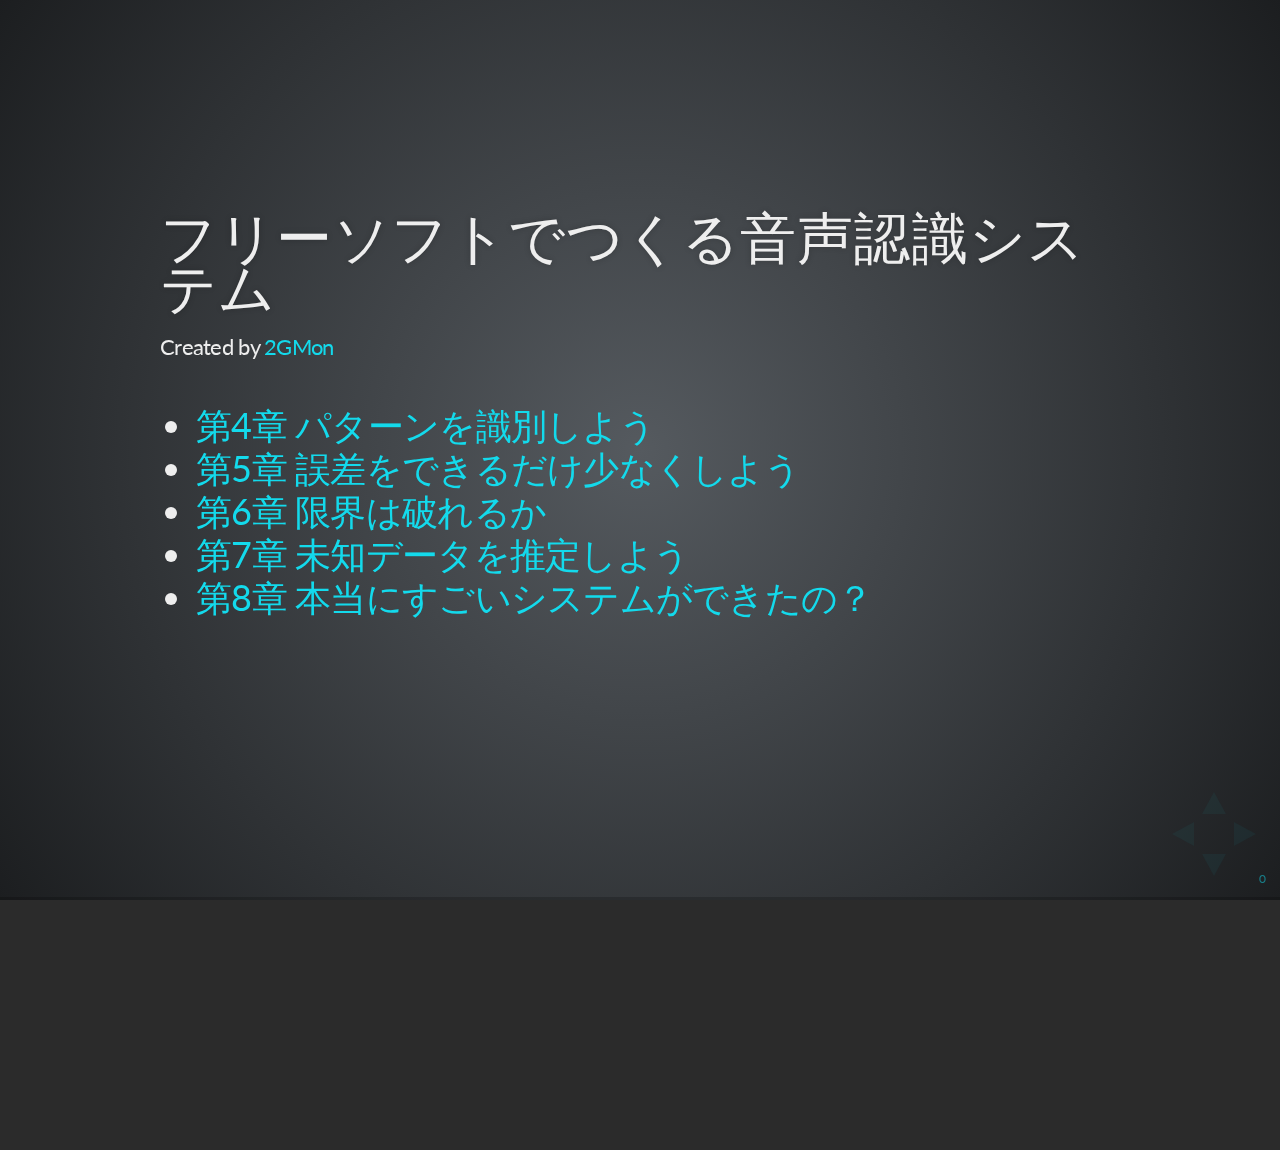
<file: index.html>
<!-- vim: foldmethod=marker
-->
<!doctype html>
<html lang="en">

	<head>
		<meta charset="utf-8">

		<title>reveal.js - The HTML Presentation Framework</title>

		<meta name="description" content="フリーソフトでつくる音声認識システム 4章">
		<meta name="author" content="2GMon">

		<meta name="apple-mobile-web-app-capable" content="yes" />
		<meta name="apple-mobile-web-app-status-bar-style" content="black-translucent" />

		<meta name="viewport" content="width=device-width, initial-scale=1.0, maximum-scale=1.0, user-scalable=no">

		<link rel="stylesheet" href="css/reveal.min.css">
		<link rel="stylesheet" href="css/theme/default.css" id="theme">
		<link rel="stylesheet" href="css/2gmon.css">

		<!-- For syntax highlighting -->
		<link rel="stylesheet" href="lib/css/zenburn.css">

		<!-- If the query includes 'print-pdf', include the PDF print sheet -->
		<script>
			if( window.location.search.match( /print-pdf/gi ) ) {
				var link = document.createElement( 'link' );
				link.rel = 'stylesheet';
				link.type = 'text/css';
				link.href = 'css/print/pdf.css';
				document.getElementsByTagName( 'head' )[0].appendChild( link );
			}
		</script>

		<!--[if lt IE 9]>
		<script src="lib/js/html5shiv.js"></script>
		<![endif]-->
	</head>

	<body>

		<div class="reveal">

			<!-- Any section element inside of this container is displayed as a slide -->
			<div class="slides">
                <section>
                    <h3>フリーソフトでつくる音声認識システム</h3>
                    <p>
                    <small>Created by <a href="https://twitter.com/2GMon">2GMon</a></small>
                    </p>
                    <ul>
                        <li><a href="04/index.html">第4章 パターンを識別しよう</a></li>
                        <li><a href="05/index.html">第5章 誤差をできるだけ少なくしよう</a></li>
                        <li><a href="06/index.html">第6章 限界は破れるか</a></li>
                        <li><a href="07/index.html">第7章 未知データを推定しよう</a></li>
                        <li><a href="08/index.html">第8章 本当にすごいシステムができたの？</a></li>
                    </ul>
                </section>
			</div>

		</div>

		<script src="lib/js/head.min.js"></script>
		<script src="js/reveal.min.js"></script>

		<script>

			// Full list of configuration options available here:
			// https://github.com/hakimel/reveal.js#configuration
			Reveal.initialize({
				controls: true,
				progress: true,
				history: true,
				center: true,
				slideNumber: true,

				theme: Reveal.getQueryHash().theme, // available themes are in /css/theme
				transition: Reveal.getQueryHash().transition || 'default', // default/cube/page/concave/zoom/linear/fade/none

				// Parallax scrolling
				// parallaxBackgroundImage: 'https://s3.amazonaws.com/hakim-static/reveal-js/reveal-parallax-1.jpg',
				// parallaxBackgroundSize: '2100px 900px',

				// Optional libraries used to extend on reveal.js
				dependencies: [
					{ src: 'lib/js/classList.js', condition: function() { return !document.body.classList; } },
					{ src: 'plugin/markdown/marked.js', condition: function() { return !!document.querySelector( '[data-markdown]' ); } },
					{ src: 'plugin/markdown/markdown.js', condition: function() { return !!document.querySelector( '[data-markdown]' ); } },
					{ src: 'plugin/highlight/highlight.js', async: true, callback: function() { hljs.initHighlightingOnLoad(); } },
					{ src: 'plugin/zoom-js/zoom.js', async: true, condition: function() { return !!document.body.classList; } },
					{ src: 'plugin/notes/notes.js', async: true, condition: function() { return !!document.body.classList; } },
					{ src: 'plugin/math/math.js', async: true },
					{ src: 'http://cdn.mathjax.org/mathjax/latest/MathJax.js?config=TeX-AMS_HTML', async: true }
				]
			});
			Reveal.addEventListener( 'slidechanged', function( event ) {
				MathJax.Hub.Rerender(event.currentSlide);
				// if (event.indexh == 4 && event.indexv == 5) {
				// 	// Reveal.configure({ center: false });
				// } else {
				// 	Reveal.configure({ center: true });
				// }
			} );
		</script>

	</body>
</html>
</file>
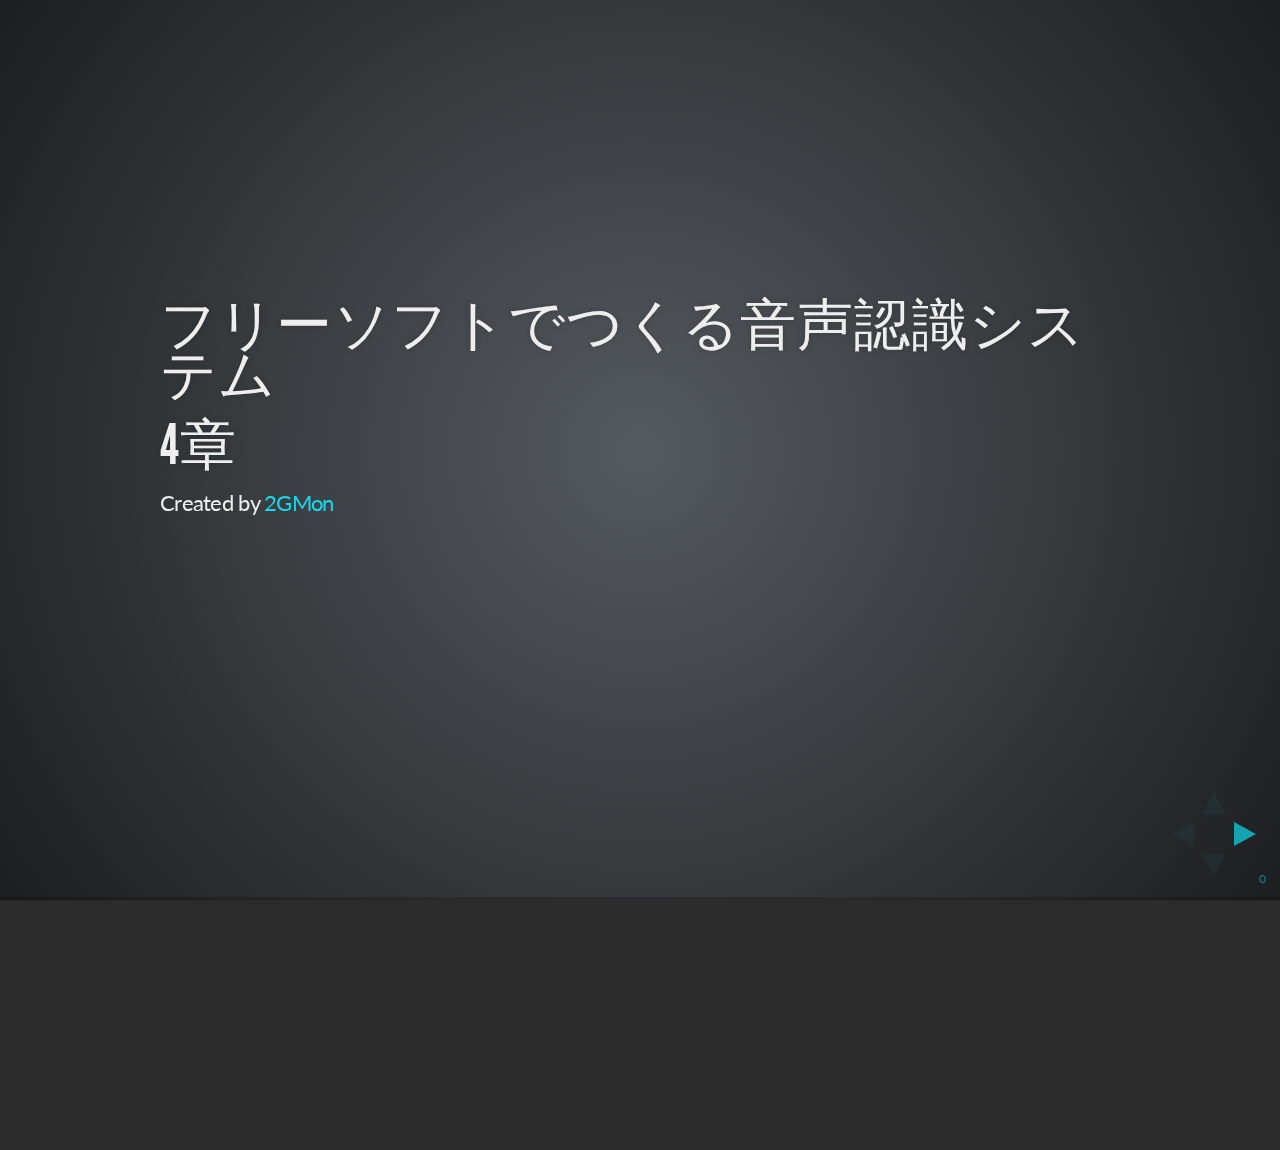
<file: 04/index.html>
<!-- vim: foldmethod=marker
-->
<!doctype html>
<html lang="en">

	<head>
		<meta charset="utf-8">

		<title>reveal.js - The HTML Presentation Framework</title>

		<meta name="description" content="フリーソフトでつくる音声認識システム 4章">
		<meta name="author" content="2GMon">

		<meta name="apple-mobile-web-app-capable" content="yes" />
		<meta name="apple-mobile-web-app-status-bar-style" content="black-translucent" />

		<meta name="viewport" content="width=device-width, initial-scale=1.0, maximum-scale=1.0, user-scalable=no">

		<link rel="stylesheet" href="../css/reveal.min.css">
		<link rel="stylesheet" href="../css/theme/default.css" id="theme">
		<link rel="stylesheet" href="../css/2gmon.css">

		<!-- For syntax highlighting -->
		<link rel="stylesheet" href="../lib/css/zenburn.css">

		<!-- If the query includes 'print-pdf', include the PDF print sheet -->
		<script>
			if( window.location.search.match( /print-pdf/gi ) ) {
				var link = document.createElement( 'link' );
				link.rel = 'stylesheet';
				link.type = 'text/css';
				link.href = '../css/print/pdf.css';
				document.getElementsByTagName( 'head' )[0].appendChild( link );
			}
		</script>

		<!--[if lt IE 9]>
		<script src="../lib/js/html5shiv.js"></script>
		<![endif]-->
	</head>

	<body>

		<div class="reveal">

			<!-- Any section element inside of this container is displayed as a slide -->
			<div class="slides">
                <section>
                    <h3>フリーソフトでつくる音声認識システム</h3>
                    <h3>4章</h3>
                    <p>
                    <small>Created by <a href="https://twitter.com/2GMon">2GMon</a></small>
                    </p>
                </section>

                <!-- 4.1 -->
                <section>
                    <h3>話の流れ</h3>

                    <ul class="left">
                        <li>NN法の定式化</li>
                        <li>NN法で用いるプロトタイプの決定法</li>
                        <li>NN法の決定境界の求め方</li>
                        <li>線形分離できない場合の対応法</li>
                    </ul>
                </section>

                <!-- 4.1.1 -->
                <section>
                    <section>
                        <h2>NN法の定式化</h2>
                    </section>

                    <section>
                        <h3>NN法とは</h3>
                        <ol class="left">
                            <li>各クラスにプロトタイプベクトルを用意する</li>
                            <li>入力ベクトルとプロトタイプの距離を測る</li>
                            <li>最も近いプロトタイプの属するクラスを認識結果とする</li>
                        </ol>
                    </section>

                    <section>
                        <h3>距離</h3>
                        <ul>
                            <li>クラス $\omega_1, \cdots, \omega_c$</li>
                            <li>クラス $\omega_i$ のプロトタイプベクトル ${\bf p}_i = (p_{i1}, p_{i2}, \cdots, p_{id})$</li>
                            <li>入力ベクトル ${\bf x} = (x_1, x_2, \cdots, x_d)^T$</li>
                        </ul>
                        <br /><br />
                        <p>とした場合に</p>
                        <p class="fragment" style="font-size: 90%;">$$ D({\bf x}, {\bf p_i}) = \sqrt{\mathstrut (x_1 - p_{i1})^2 + (x_2 - p_{i2}) + \cdots + (x_d - p_{id})^2} $$</p>
                        <p class="fragment">この単純なユークリッド距離を利用するのは問題があるが、今回はこのままにする。問題については7章で詳しく述べられる</p>
                    </section>

                    <section>
                        <h3>最小距離</h3>
                        <ul>
                            <li>距離の最小値 <span style="font-size: 80%;">$\min D({\bf x}, {\bf p}_i) \;\; (i = 1, \cdots , c)$</span></li>
                            <li>距離が最小のプロトタイプ <span style="font-size: 80%;">$\text{argmin}_i \: D({\bf x}, {\bf p}_i) \;\;(i = 1, \cdots , c)$</span></li>
                        </ul>
                        <br /><br />
                        <p>これでNN法の定式化ができた</p>
                    </section>

                    <!-- 4.1.2 -->
                    <section>
                        <h3>プロトタイプと決定境界の関係</h3>
                        <p>NN法を定式化したもの
                        <span style="font-size: 80%;">$\text{argmin}_i \: D({\bf x}, {\bf p}_i) \;\;(i = 1, \cdots , c)$</span>
                        は何をしているのかを考える</p>
                        <p>以下では単純のため、2クラスの識別問題を考えることにする。
                        さらに、図で説明しやすくするために特徴ベクトルを2次元とする</p>
                    </section>

                    <section>
                        <p>NN法とは、ある特徴ベクトル${\bf x}$が入力された時に、${\bf x}$がクラス$\omega_1$のプロトタイプ${\bf p}_1$に近いのか、
                        クラス$\omega_2$のプロトタイプ${\bf p}_2$に近いのかを求める問題</p>
                        <p class="fragment">つまり、${\bf p}_1, {\bf p}_2$から等距離にある領域を求め、
                        ${\bf x}$がその領域のどちら側に入っているかを調べることと同じ</p>
                    </section>

                    <section>
                        <p>${\bf p}_1, {\bf p}_2$から等距離にある領域は${\bf p}_1, {\bf p}_2$を結ぶ直線の垂直二等分線である</p>
                        <p>そして、この直線のことを<span style="color: red;">決定境界</span>や
                        <span style="color: red;">識別面</span>などと呼ぶ</p>
                        <div>
                        <!-- {{{ 決定境界.svg -->
                        <svg width="480" height="480" xmlns="http://www.w3.org/2000/svg" xmlns:svg="http://www.w3.org/2000/svg" style="margin-top: -50px;">
                            <!-- Created with SVG-edit - http://svg-edit.googlecode.com/ -->

                            <g>
                            <title>Layer 1</title>
                            <rect id="svg_1" height="373" width="392" y="69" x="60" stroke-width="5" stroke="#ffffff" fill="#ffffff"/>
                            <line id="svg_2" y2="402.69586" x2="101" y1="102" x1="101" stroke-linecap="null" stroke-linejoin="null" stroke-dasharray="null" stroke-width="5" stroke="#000000" fill="none"/>
                            <line id="svg_3" y2="402" x2="98.86592" y1="402" x1="401" stroke-linecap="null" stroke-linejoin="null" stroke-dasharray="null" stroke-width="5" stroke="#000000" fill="none"/>
                            <circle opacity="0.65" id="svg_4" r="60.51953" cy="166.5" cx="182.50001" stroke-linecap="null" stroke-linejoin="null" stroke-dasharray="2,2" stroke-width="2" stroke="#000000" fill="#a8a4a4"/>
                            <circle id="svg_6" opacity="0.65" r="60.51953" cy="299" cx="342.50001" stroke-linecap="null" stroke-linejoin="null" stroke-dasharray="2,2" stroke-width="2" stroke="#000000" fill="#a8a4a4"/>
                            <circle id="svg_7" r="2.82813" cy="165" cx="183" opacity="0.65" stroke-linecap="null" stroke-linejoin="null" stroke-width="2" stroke="#000000" fill="#000000"/>
                            <circle id="svg_8" r="2.82813" cy="297" cx="341.5" opacity="0.65" stroke-linecap="null" stroke-linejoin="null" stroke-width="2" stroke="#000000" fill="#000000"/>
                            <text id="svg_10" transform="matrix(0.384615, 0, 0, 0.769231, 101.538, 12.9231)" xml:space="preserve" text-anchor="middle" font-family="serif" font-size="24" y="405.16614" x="694.10185" stroke-linecap="null" stroke-linejoin="null" stroke-width="0" stroke="#000000" fill="#000000">${\bf p}_1$</text>
                            <line id="svg_11" y2="297" x2="341" y1="166" x1="184" opacity="0.65" stroke-linecap="null" stroke-linejoin="null" stroke-dasharray="5,5" stroke="#000000" fill="none"/>
                            <line id="svg_12" y2="100" x2="369.00001" y1="358.00001" x1="151" opacity="0.65" stroke-linecap="null" stroke-linejoin="null" stroke-width="3" stroke="#000000" fill="none"/>
                            <line id="svg_14" y2="231" x2="282" y1="220" x1="270" opacity="0.65" stroke-linecap="null" stroke-linejoin="null" stroke-width="3" stroke="#000000" fill="none"/>
                            <line id="svg_15" y2="240" x2="271" y1="228" x1="281" opacity="0.65" stroke-linecap="null" stroke-linejoin="null" stroke-width="3" stroke="#000000" fill="none"/>
                            <text transform="matrix(0.71875, 0, 0, 0.833333, 90.2812, 22.3333)" xml:space="preserve" text-anchor="middle" font-family="serif" font-size="24" id="svg_17" y="137" x="417.69565" stroke-linecap="null" stroke-linejoin="null" stroke-dasharray="null" stroke-width="0" stroke="#000000" fill="#000000">決定境界</text>
                            <text xml:space="preserve" text-anchor="middle" font-family="serif" font-size="24" id="svg_18" y="36" x="217" opacity="0.65" stroke-linecap="null" stroke-linejoin="null" stroke-dasharray="null" stroke-width="0" stroke="#000000" fill="#000000"/>
                            </g>
                            <foreignObject x="150" y="130" width="50" height="50">
                            <span style="font-size: 60%; color: black;">${\bf p}_1$</span>
                            </foreignObject>
                            <foreignObject x="350" y="270" width="50" height="50">
                            <span style="font-size: 60%; color: black;">${\bf p}_2$</span>
                            </foreignObject>
                        </svg>
                        <!-- }}} -->
                        </div>
                        <p class="fragment">プロトタイプが決まると特徴空間が決定境界で分割される</p>
                    </section>
                </section>

                <!-- 4.2 -->
                <section>
                    <section>
                        <h3>プロトタイプの決め方</h3>
                    </section>

                    <section>
                        <p>ここまでで、プロトタイプを決めればNN法で識別できることがわかった</p>
                        <div class="fragment">
                            <p>プロトタイプは手本となるベクトルなので、データの重心をプロトタイプとする</p>
                        <!-- {{{ 重心をプロトタイプにしてうまくいく例.svg -->
                        <svg width="480" height="480" xmlns="http://www.w3.org/2000/svg" xmlns:svg="http://www.w3.org/2000/svg" style="margin-top: -50px;">
                            <!-- Created with SVG-edit - http://svg-edit.googlecode.com/ -->

                            <g>
                            <title>Layer 1</title>
                            <rect id="svg_1" height="373" width="392" y="61" x="57" stroke-width="5" stroke="#ffffff" fill="#ffffff"/>
                            <line id="svg_2" y2="402.69586" x2="101" y1="102" x1="101" stroke-linecap="null" stroke-linejoin="null" stroke-dasharray="null" stroke-width="5" stroke="#000000" fill="none"/>
                            <line id="svg_3" y2="402" x2="98.86592" y1="402" x1="401" stroke-linecap="null" stroke-linejoin="null" stroke-dasharray="null" stroke-width="5" stroke="#000000" fill="none"/>
                            <text transform="matrix(0.71875, 0, 0, 0.833333, 90.2812, 22.3333)" xml:space="preserve" text-anchor="middle" font-family="serif" font-size="24" id="svg_17" y="137" x="417.69565" stroke-linecap="null" stroke-linejoin="null" stroke-dasharray="null" stroke-width="0" stroke="#000000" fill="#000000">決定境界</text>
                            <text xml:space="preserve" text-anchor="middle" font-family="serif" font-size="24" id="svg_18" y="36" x="217" opacity="0.65" stroke-linecap="null" stroke-linejoin="null" stroke-dasharray="null" stroke-width="0" stroke="#000000" fill="#000000"/>
                            </g>
                            <g display="inline">
                            <title>レイヤ 2</title>
                            <ellipse transform="rotate(-52.0789, 183, 167)" ry="51" rx="92" id="svg_15" cy="167" cx="183" stroke-linecap="null" stroke-linejoin="null" stroke-dasharray="2,2" stroke="#000000" fill="#e0e0e0"/>
                            <ellipse id="svg_19" transform="rotate(-52.0789, 342.5, 298)" ry="51" rx="92" cy="298" cx="342.5" stroke-linecap="null" stroke-linejoin="null" stroke-dasharray="2,2" stroke="#000000" fill="#e0e0e0"/>
                            </g>
                            <g display="inline">
                            <title>レイヤ 3</title>
                            <circle id="svg_7" r="2.82813" cy="165" cx="183" opacity="0.65" stroke-linecap="null" stroke-linejoin="null" stroke-width="2" stroke="#000000" fill="#000000"/>
                            <circle id="svg_8" r="2.82813" cy="297" cx="341.5" opacity="0.65" stroke-linecap="null" stroke-linejoin="null" stroke-width="2" stroke="#000000" fill="#000000"/>
                            <line id="svg_12" y2="100" x2="370.00001" y1="358.00001" x1="152" opacity="0.65" stroke-linecap="null" stroke-linejoin="null" stroke-width="3" stroke="#000000" fill="none"/>
                            <line id="svg_11" y2="298" x2="341" y1="167" x1="184" opacity="0.65" stroke-linecap="null" stroke-linejoin="null" stroke-dasharray="5,5" stroke="#000000" fill="none"/>
                            </g>
                            <g>
                            <title>レイヤ 4</title>
                            <circle id="svg_21" r="6.32422" cy="148" cx="151" stroke-linecap="null" stroke-linejoin="null" stroke="#000000" fill="#000000"/>
                            <circle id="svg_23" r="6.32422" cy="211" cx="168.5" stroke-linecap="null" stroke-linejoin="null" stroke="#000000" fill="#000000"/>
                            <circle id="svg_24" r="6.32422" cy="227" cx="135.5" stroke-linecap="null" stroke-linejoin="null" stroke="#000000" fill="#000000"/>
                            <circle id="svg_25" r="6.32422" cy="177" cx="172.5" stroke-linecap="null" stroke-linejoin="null" stroke="#000000" fill="#000000"/>
                            <circle id="svg_26" r="6.32422" cy="167" cx="223.5" stroke-linecap="null" stroke-linejoin="null" stroke="#000000" fill="#000000"/>
                            <circle id="svg_27" r="6.32422" cy="143" cx="202.5" stroke-linecap="null" stroke-linejoin="null" stroke="#000000" fill="#000000"/>
                            <circle id="svg_28" r="6.32422" cy="95" cx="210.5" stroke-linecap="null" stroke-linejoin="null" stroke="#000000" fill="#000000"/>
                            <circle id="svg_29" r="6.32422" cy="142" cx="180.5" stroke-linecap="null" stroke-linejoin="null" stroke="#000000" fill="#000000"/>
                            <circle id="svg_30" r="6.32422" cy="123" cx="226.5" stroke-linecap="null" stroke-linejoin="null" stroke="#000000" fill="#000000"/>
                            <circle id="svg_31" r="6.32422" cy="192" cx="146.5" stroke-linecap="null" stroke-linejoin="null" stroke="#000000" fill="#000000"/>
                            <circle id="svg_32" r="6.32422" cy="323" cx="308.5" stroke-linecap="null" stroke-linejoin="null" stroke="#000000" fill="#ffffff"/>
                            <circle id="svg_33" r="6.32422" cy="370" cx="305.5" stroke-linecap="null" stroke-linejoin="null" stroke="#000000" fill="#ffffff"/>
                            <circle id="svg_34" r="6.32422" cy="347" cx="326.5" stroke-linecap="null" stroke-linejoin="null" stroke="#000000" fill="#ffffff"/>
                            <circle id="svg_35" r="6.32422" cy="265" cx="368.5" stroke-linecap="null" stroke-linejoin="null" stroke="#000000" fill="#ffffff"/>
                            <circle id="svg_36" r="6.32422" cy="258" cx="321.5" stroke-linecap="null" stroke-linejoin="null" stroke="#000000" fill="#ffffff"/>
                            <circle id="svg_37" r="6.32422" cy="313" cx="333.5" stroke-linecap="null" stroke-linejoin="null" stroke="#000000" fill="#ffffff"/>
                            <circle id="svg_38" r="6.32422" cy="310" cx="365.5" stroke-linecap="null" stroke-linejoin="null" stroke="#000000" fill="#ffffff"/>
                            <circle id="svg_39" r="6.32422" cy="278" cx="346.5" stroke-linecap="null" stroke-linejoin="null" stroke="#000000" fill="#ffffff"/>
                            <circle id="svg_40" r="6.32422" cy="233" cx="378.5" stroke-linecap="null" stroke-linejoin="null" stroke="#000000" fill="#ffffff"/>
                            <circle id="svg_41" r="6.32422" cy="270" cx="397.5" stroke-linecap="null" stroke-linejoin="null" stroke="#000000" fill="#ffffff"/>
                            <circle id="svg_42" r="6.32422" cy="287" cx="368.5" stroke-linecap="null" stroke-linejoin="null" stroke="#000000" fill="#ffffff"/>
                            <circle id="svg_43" r="6.32422" cy="298" cx="312.5" stroke-linecap="null" stroke-linejoin="null" stroke="#000000" fill="#ffffff"/>
                            <foreignObject x="190" y="140" width="50" height="50" id="svg_5">
                            <span style="font-size: 60%; color: black;">${\bf p}_1$</span>
                            </foreignObject>
                            <foreignObject x="350" y="270" width="50" height="50" id="svg_9">
                            <span style="font-size: 60%; color: black;">${\bf p}_2$</span>
                            </foreignObject>
                            <foreignObject x="190" y="220" width="50" height="50" id="svg_44">
                            <span style="font-size: 60%; color: black;">$\omega_1$</span>
                            </foreignObject>
                            <foreignObject x="350" y="170" width="50" height="50" id="svg_45">
                            <span style="font-size: 60%; color: black;">$\omega_2$</span>
                            </foreignObject>
                            </g>
                        </svg>
                        <!-- }}} -->
                        </div>
                    </section>

                    <section>
                        <p>データに偏りがある場合、重心がクラスの分布の中心から外れるので、正確に識別できないことがある</p>
                        <!-- {{{ 重心をプロトタイプにしてうまくいかない例.svg -->
                        <svg width="480" height="480" xmlns="http://www.w3.org/2000/svg" xmlns:svg="http://www.w3.org/2000/svg" style="margin-top: -50px;">
                            <!-- Created with SVG-edit - http://svg-edit.googlecode.com/ -->

                            <g>
                            <title>Layer 1</title>
                            <rect fill="#ffffff" stroke="#ffffff" stroke-width="5" x="57" y="61" width="392" height="373" id="svg_1"/>
                            <line fill="none" stroke="#000000" stroke-width="5" stroke-dasharray="null" stroke-linejoin="null" stroke-linecap="null" x1="101" y1="102" x2="101" y2="402.69586" id="svg_2"/>
                            <line fill="none" stroke="#000000" stroke-width="5" stroke-dasharray="null" stroke-linejoin="null" stroke-linecap="null" x1="401" y1="402" x2="98.86592" y2="402" id="svg_3"/>
                            <text fill="#000000" stroke="#000000" stroke-width="0" stroke-dasharray="null" stroke-linejoin="null" stroke-linecap="null" opacity="0.65" x="217" y="36" id="svg_18" font-size="24" font-family="serif" text-anchor="middle" xml:space="preserve"/>
                            </g>
                            <g>
                            <title>レイヤ 2</title>
                            <ellipse fill="#dddddd" stroke="#000000" stroke-dasharray="5,5" stroke-linejoin="null" stroke-linecap="null" cx="202" cy="191" id="svg_4" rx="114" ry="54" transform="rotate(-42.5529, 202, 191)"/>
                            <ellipse fill="#dddddd" stroke="#000000" stroke-dasharray="5,5" stroke-linejoin="null" stroke-linecap="null" cx="316.5" cy="298" rx="114" ry="54" transform="rotate(-42.5529, 316.5, 298)" id="svg_5"/>
                            </g>
                            <g>
                            <title>レイヤ 3</title>
                            <circle fill="#ffffff" stroke="#000000" stroke-linejoin="null" stroke-linecap="null" cx="366.5" cy="245" r="3.90234" id="svg_6"/>
                            <circle fill="#ffffff" stroke="#000000" stroke-linejoin="null" stroke-linecap="null" cx="253.5" cy="376" r="3.90234" id="svg_7"/>
                            <circle fill="#ffffff" stroke="#000000" stroke-linejoin="null" stroke-linecap="null" cx="394.5" cy="226" r="3.90234" id="svg_8"/>
                            <circle fill="#ffffff" stroke="#000000" stroke-linejoin="null" stroke-linecap="null" cx="400.5" cy="245" r="3.90234" id="svg_9"/>
                            <circle fill="#ffffff" stroke="#000000" stroke-linejoin="null" stroke-linecap="null" cx="391.5" cy="261" r="3.90234" id="svg_10"/>
                            <circle fill="#ffffff" stroke="#000000" stroke-linejoin="null" stroke-linecap="null" cx="368.5" cy="226" r="3.90234" id="svg_11"/>
                            <circle fill="#ffffff" stroke="#000000" stroke-linejoin="null" stroke-linecap="null" cx="377.5" cy="253" r="3.90234" id="svg_12"/>
                            <circle fill="#ffffff" stroke="#000000" stroke-linejoin="null" stroke-linecap="null" cx="352.5" cy="235" r="3.90234" id="svg_13"/>
                            <circle fill="#ffffff" stroke="#000000" stroke-linejoin="null" stroke-linecap="null" cx="343.5" cy="251" r="3.90234" id="svg_14"/>
                            <circle fill="#ffffff" stroke="#000000" stroke-linejoin="null" stroke-linecap="null" cx="380.5" cy="279" r="3.90234" id="svg_15"/>
                            <circle fill="#ffffff" stroke="#000000" stroke-linejoin="null" stroke-linecap="null" cx="381.5" cy="217" r="3.90234" id="svg_16"/>
                            <circle fill="#ffffff" stroke="#000000" stroke-linejoin="null" stroke-linecap="null" cx="238.5" cy="345" r="3.90234" id="svg_17"/>
                            <circle fill="#ffffff" stroke="#000000" stroke-linejoin="null" stroke-linecap="null" cx="296.5" cy="353" r="3.90234" id="svg_19"/>
                            <circle fill="#000000" stroke="#000000" stroke-linejoin="null" stroke-linecap="null" cx="119.5" cy="247" r="3.90234" id="svg_20"/>
                            <circle fill="#000000" stroke="#000000" stroke-linejoin="null" stroke-linecap="null" cx="139.5" cy="262" r="3.90234" id="svg_22"/>
                            <circle fill="#000000" stroke="#000000" stroke-linejoin="null" stroke-linecap="null" cx="129.5" cy="229" r="3.90234" id="svg_23"/>
                            <circle fill="#000000" stroke="#000000" stroke-linejoin="null" stroke-linecap="null" cx="168.5" cy="263" r="3.90234" id="svg_24"/>
                            <circle fill="#000000" stroke="#000000" stroke-linejoin="null" stroke-linecap="null" cx="149.5" cy="236" r="3.90234" id="svg_25"/>
                            <circle fill="#000000" stroke="#000000" stroke-linejoin="null" stroke-linecap="null" cx="141.5" cy="217" r="3.90234" id="svg_26"/>
                            <circle fill="#000000" stroke="#000000" stroke-linejoin="null" stroke-linecap="null" cx="155.5" cy="246" r="3.90234" id="svg_27"/>
                            <circle fill="#000000" stroke="#000000" stroke-linejoin="null" stroke-linecap="null" cx="176.5" cy="241" r="3.90234" id="svg_28"/>
                            <circle fill="#000000" stroke="#000000" stroke-linejoin="null" stroke-linecap="null" cx="190.5" cy="250" r="3.90234" id="svg_29"/>
                            <circle fill="#000000" stroke="#000000" stroke-linejoin="null" stroke-linecap="null" cx="170.5" cy="171" r="3.90234" id="svg_30"/>
                            <circle fill="#000000" stroke="#000000" stroke-linejoin="null" stroke-linecap="null" cx="264.5" cy="179" r="3.90234" id="svg_31"/>
                            <circle fill="#000000" stroke="#000000" stroke-linejoin="null" stroke-linecap="null" cx="248.5" cy="118" r="3.90234" id="svg_32"/>
                            </g>
                            <g>
                            <title>レイヤ 4</title>
                            <circle fill="#a0a0a0" stroke="#000000" stroke-linejoin="null" stroke-linecap="null" cx="163.5" cy="236" r="3.90234" id="svg_33"/>
                            <circle fill="#a0a0a0" stroke="#000000" stroke-linejoin="null" stroke-linecap="null" cx="366.5" cy="257" r="3.90234" id="svg_34"/>
                            <line fill="none" stroke="#000000" stroke-width="null" stroke-linejoin="null" stroke-linecap="null" x1="168" y1="237" x2="362" y2="257" id="svg_36"/>
                            <line fill="none" stroke="#000000" stroke-width="3" stroke-linejoin="null" stroke-linecap="null" x1="241" y1="415" x2="281" y2="64" id="svg_37"/>
                            </g>
                            <g>
                            <title>レイヤ 5</title>
                            <foreignObject id="svg_38" height="50" width="50" y="106" x="145">
                            <span style="font-size: 60%; color: black;">$\omega_1$</span>
                            </foreignObject>
                            <foreignObject id="svg_39" height="50" width="50" y="320" x="347">
                            <span style="font-size: 60%; color: black;"> $\omega_2$</span>
                            </foreignObject>
                            </g>
                        </svg>
                        <!-- }}} -->
                        <p class="fragment">多次元の場合は決定境界を直感的にイメージできないので、
                        なんらかの機械的手続きで決定境界を求める必要がある</p>
                    </section>
                </section>

                <!-- 4.3 -->
                <section>
                    <section>
                        <h3>パーセプトロンの学習規則</h3>
                    </section>

                    <section>
                        <p>誤識別をなくすために決定境界をうまく動かしていく操作を学習という</p>
                        <div class="fragment">
                            <!-- {{{ -->
                            <svg width="480" height="480" xmlns="http://www.w3.org/2000/svg" xmlns:svg="http://www.w3.org/2000/svg">
                                <!-- Created with SVG-edit - http://svg-edit.googlecode.com/ -->

                                <g>
                                <title>Layer 1</title>
                                <rect id="svg_1" height="373" width="392" y="61" x="57" stroke-width="5" stroke="#ffffff" fill="#ffffff"/>
                                <line id="svg_2" y2="402.69586" x2="101" y1="102" x1="101" stroke-linecap="null" stroke-linejoin="null" stroke-dasharray="null" stroke-width="5" stroke="#000000" fill="none"/>
                                <line id="svg_3" y2="402" x2="98.86592" y1="402" x1="401" stroke-linecap="null" stroke-linejoin="null" stroke-dasharray="null" stroke-width="5" stroke="#000000" fill="none"/>
                                <text xml:space="preserve" text-anchor="middle" font-family="serif" font-size="24" id="svg_18" y="36" x="217" opacity="0.65" stroke-linecap="null" stroke-linejoin="null" stroke-dasharray="null" stroke-width="0" stroke="#000000" fill="#000000"/>
                                </g>
                                <g>
                                <title>レイヤ 2</title>
                                <ellipse transform="rotate(-42.5529, 202, 191)" ry="54" rx="114" id="svg_4" cy="191" cx="202" stroke-linecap="null" stroke-linejoin="null" stroke-dasharray="5,5" stroke="#000000" fill="#dddddd"/>
                                <ellipse id="svg_5" transform="rotate(-42.5529, 316.5, 298)" ry="54" rx="114" cy="298" cx="316.5" stroke-linecap="null" stroke-linejoin="null" stroke-dasharray="5,5" stroke="#000000" fill="#dddddd"/>
                                </g>
                                <g display="inline">
                                <title>レイヤ 4</title>
                                <circle id="svg_33" r="3.90234" cy="236" cx="163.5" stroke-linecap="null" stroke-linejoin="null" stroke="#000000" fill="#a0a0a0"/>
                                <circle id="svg_34" r="3.90234" cy="257" cx="366.5" stroke-linecap="null" stroke-linejoin="null" stroke="#000000" fill="#a0a0a0"/>
                                <line id="svg_36" y2="257" x2="362" y1="237" x1="168" stroke-linecap="null" stroke-linejoin="null" stroke-width="null" stroke="#000000" fill="none"/>
                                <line id="svg_37" y2="64" x2="281" y1="415" x1="241" stroke-linecap="null" stroke-linejoin="null" stroke-width="3" stroke="#000000" fill="none"/>
                                <line y2="71.5" x2="274.5" y1="422.5" x1="234.5" stroke-linecap="null" stroke-linejoin="null" stroke-width="3" stroke="#000000" fill="none" id="svg_21" transform="rotate(41.0415, 254.5, 247)"/>
                                <circle r="3.90234" cy="186" cx="198.5" stroke-linecap="null" stroke-linejoin="null" stroke="#000000" fill="#a0a0a0" id="svg_35"/>
                                <circle r="3.90234" cy="301" cx="313.5" stroke-linecap="null" stroke-linejoin="null" stroke="#000000" fill="#a0a0a0" id="svg_40"/>
                                <line fill="none" stroke="#000000" stroke-width="null" stroke-dasharray="null" stroke-linejoin="null" stroke-linecap="null" x1="202" y1="190" x2="311" y2="297" id="svg_41"/>
                                <path fill="none" stroke="#000000" stroke-width="null" stroke-dasharray="null" stroke-linejoin="null" stroke-linecap="null" d="m314.18027,112.48561l10.99951,-42.79816l10.99933,42.79816l-5.49991,0l0,43.00511l-10.99918,0l0,-43.00511l-5.49976,0z" id="svg_42" transform="rotate(121.183, 325.179, 112.587)"/>
                                <line fill="none" stroke="#000000" stroke-width="null" stroke-dasharray="null" stroke-linejoin="null" stroke-linecap="null" x1="-54" y1="41" x2="-55" y2="41" id="svg_52"/>
                                <g id="svg_69" transform="rotate(-128.313, 340.5, 279)">
                                <line fill="none" stroke="#000000" stroke-width="null" stroke-dasharray="null" stroke-linejoin="null" stroke-linecap="null" x1="340.5" y1="250.99609" x2="340.5" y2="307.00502" id="svg_66"/>
                                <line fill="none" stroke="#000000" stroke-width="null" stroke-dasharray="null" stroke-linejoin="null" stroke-linecap="null" x1="334.5" y1="257.99609" x2="340.5" y2="250.99609" id="svg_67"/>
                                <line fill="none" stroke="#000000" stroke-width="null" stroke-dasharray="null" stroke-linejoin="null" stroke-linecap="null" x1="346.5" y1="257.99609" x2="340.5" y2="251.99609" id="svg_68"/>
                                </g>
                                <g id="svg_70" transform="rotate(38.8271, 181.126, 210.605)">
                                <line fill="none" stroke="#000000" stroke-width="null" stroke-dasharray="null" stroke-linejoin="null" stroke-linecap="null" x1="181.12575" y1="184.39675" x2="181.12575" y2="236.81453" id="svg_48"/>
                                <line fill="none" stroke="#000000" stroke-width="null" stroke-dasharray="null" stroke-linejoin="null" stroke-linecap="null" x1="175.12575" y1="190.94793" x2="181.12575" y2="184.39675" id="svg_50"/>
                                <line fill="none" stroke="#000000" stroke-width="null" stroke-dasharray="null" stroke-linejoin="null" stroke-linecap="null" x1="187.12575" y1="190.94793" x2="181.12575" y2="185.33263" id="svg_51"/>
                                </g>
                                </g>
                                <g display="inline">
                                <title>レイヤ 5</title>
                                <foreignObject x="145" y="106" width="50" height="50" id="svg_38">
                                <span style="font-size: 60%; color: black;">$\omega_1$</span>
                                </foreignObject>
                                <foreignObject x="347" y="320" width="50" height="50" id="svg_39">
                                <span style="font-size: 60%; color: black;">$\omega_2$</span>
                                </foreignObject>
                                <foreignObject x="210" y="150" width="50" height="50" id="svg_71">
                                <span style="font-size: 60%; color: black;">${\bf p}_1$</span>
                                </foreignObject>
                                <foreignObject x="300" y="290" width="50" height="50" id="svg_72">
                                <span style="font-size: 60%; color: black;">${\bf p}_2$</span>
                                </foreignObject>
                                </g>
                            </svg>
                            <!-- }}} -->
                        </div>
                        <p class="fragment">機械的に学習する方法にパーセプトロンというものがある</p>
                    </section>

                    <section>
                        <p>ここでNN法について復習</p>
                        <p>NN法とは、クラス$\omega_1,\omega_2,\cdots,\omega_c$に対して、プロトタイプ ${\bf p}_1,{\bf p}_2,\cdots,{\bf p}_c$を決め、
                        入力された特徴ベクトル${\bf x}$との距離が最小となるプロトタイプを求めるもの<p>
                        <p class="fragment">距離は以下の式で表される
                        <span style="font-size: 80%;">
                            $$ \begin{align} D({\bf x}, {\bf p_i}) & = \sqrt{\mathstrut (x_1 - p_{i1})^2 + (x_2 - p_{i2}) + \cdots + (x_d - p_{id})^2} \\
                            & = \|{\bf x} - {\bf p}_i\|  \;\;\;\;\;\;\;\; (i = 1, \cdots , c) \end{align} $$
                        </span>
                        </p>
                        <p class="fragment">最小となるプロトタイプは以下の式で表される
                        <span style="font-size: 80%;">
                            $$ \text{argmin}_i \: D({\bf x}, {\bf p}_i) \;\;\;\;\;\;\;\; (i = 1, \cdots , c) $$
                        </span>
                        </p>
                        <br /><br />
                        <p class="fragment">学習しやすくするために、この式を別の表現に置き換えていく</p>
                    </section>

                    <section>
                        <p>距離は0または正の値なので、以下の式が成り立つ
                        <span style="font-size: 80%;">
                            $$ \text{argmin}_i \: D({\bf x}, {\bf p}_i) = \text{argmin}_i \: D({\bf x}, {\bf p}_i)^2 $$
                        </span>
                        </p>
                        <p class="fragment">
                        距離<span style="font-size: 80%;">$ D({\bf x}, {\bf p_i}) = \|{\bf x} - {\bf p}_i\| $</span>
                        の右辺を2乗して展開すると
                        <span style="font-size: 80%;">
                            $$ \begin{align} \|{\bf x} - {\bf p}_i\|^2 & = \|x\|^2 - 2 {\bf p}_i^t {\bf x} + \|{\bf p}_i\|^2 \\
                            & = \|x\|^2 - 2 \left( {\bf p}_i^t {\bf x} - \frac{1}{2} \|{\bf p}_i\|^2 \right) \end{align} $$
                        </span>
                        </p>
                        <p class="fragment">右辺第1項はどの${\bf p_i}$を選んでも等しいので、大小比較時には無視できる</p>
                        <p class="fragment">
                        <span style="font-size: 80%;">
                        $ g_i({\bf x}) = {\bf p}_i^t {\bf x} - \frac{1}{2} \|{\bf p}_i\|^2 $
                        </span>
                        とすると、
                        <span style="font-size: 80%;">$ \text{argmin}_i \: D({\bf x}, {\bf p}_i) $</span>は
                        <span style="font-size: 80%;">$\text{argmax}_i \; {g_i({\bf x})} $</span>と置き換えられる
                        </p>
                    </section>

                    <section>
                        <p><span style="font-size: 80%;">$ g_i({\bf x}) = {\bf p}_i^t {\bf x} - \frac{1}{2} \|{\bf p}_i\|^2 $</span>を<span style="color: red;">識別関数</span>と言い、
                        各クラス<span style="font-size: 80%;">$\omega_i$</span>に対して識別関数
                        <span style="font-size: 80%;">$ g_i({\bf x}) $</span>を計算する</p>
                        <p class="fragment">そして、<span style="font-size: 80%;">$ g_i({\bf x}) $</span>が最大値を取るクラス
                        <span style="font-size: 80%;">$\omega_i$</span>を出力するのがNN法による識別である<br />
                        <!-- {{{ -->
                        <svg width="640" height="480" xmlns="http://www.w3.org/2000/svg" xmlns:svg="http://www.w3.org/2000/svg">
                            <!-- Created with SVG-edit - http://svg-edit.googlecode.com/ -->

                            <g>
                            <title>Layer 1</title>
                            <rect fill="#ffffff" stroke="#000000" stroke-width="0" stroke-dasharray="null" stroke-linejoin="null" stroke-linecap="null" x="8.99997" y="62" width="593.00002" height="375" id="svg_63"/>
                            </g>
                            <g display="inline">
                            <title>レイヤ 2</title>
                            <rect fill="none" stroke="#000000" stroke-width="2" stroke-dasharray="null" stroke-linejoin="null" stroke-linecap="null" x="168" y="77" width="201" height="48" id="svg_1"/>
                            <rect fill="none" stroke="#000000" stroke-width="2" stroke-dasharray="null" stroke-linejoin="null" stroke-linecap="null" x="168" y="377" width="201" height="48" id="svg_2"/>
                            <rect fill="none" stroke="#000000" stroke-width="2" stroke-dasharray="null" stroke-linejoin="null" stroke-linecap="null" x="308.50003" y="227.49998" width="350" height="48" id="svg_3" transform="rotate(90, 483.5, 251.5)"/>
                            <g id="svg_13">
                            <ellipse fill="#000000" stroke="#000000" stroke-width="2" stroke-dasharray="null" stroke-linejoin="null" stroke-linecap="null" cx="268.75" cy="156" id="svg_10" rx="3" ry="3"/>
                            <ellipse fill="#000000" stroke="#000000" stroke-width="2" stroke-dasharray="null" stroke-linejoin="null" stroke-linecap="null" cx="268.25" cy="176" rx="3" ry="3" id="svg_11"/>
                            <ellipse fill="#000000" stroke="#000000" stroke-width="2" stroke-dasharray="null" stroke-linejoin="null" stroke-linecap="null" cx="268.25" cy="196" rx="3" ry="3" id="svg_12"/>
                            </g>
                            <g id="svg_14">
                            <ellipse fill="#000000" stroke="#000000" stroke-width="2" stroke-dasharray="null" stroke-linejoin="null" stroke-linecap="null" cx="268.75" cy="306" rx="3" ry="3" id="svg_15"/>
                            <ellipse fill="#000000" stroke="#000000" stroke-width="2" stroke-dasharray="null" stroke-linejoin="null" stroke-linecap="null" cx="268.25" cy="326" rx="3" ry="3" id="svg_16"/>
                            <ellipse fill="#000000" stroke="#000000" stroke-width="2" stroke-dasharray="null" stroke-linejoin="null" stroke-linecap="null" cx="268.25" cy="346" rx="3" ry="3" id="svg_17"/>
                            </g>
                            <g id="svg_23">
                            <rect fill="#000000" stroke="#000000" stroke-width="2" stroke-dasharray="null" stroke-linejoin="null" stroke-linecap="null" x="379" y="99.5" width="68" height="3" id="svg_20"/>
                            <path fill="#000000" stroke="#000000" stroke-width="2" stroke-dasharray="null" stroke-linejoin="null" stroke-linecap="null" d="m446.34961,106.00122l5.71564,-10.00311l5.71509,10.00311l-11.43073,0z" id="svg_21" transform="rotate(90, 452.066, 101)"/>
                            </g>
                            <g id="svg_24">
                            <rect fill="#000000" stroke="#000000" stroke-width="2" stroke-dasharray="null" stroke-linejoin="null" stroke-linecap="null" x="378.99805" y="174.5" width="68" height="3" id="svg_25"/>
                            <path fill="#000000" stroke="#000000" stroke-width="2" stroke-dasharray="null" stroke-linejoin="null" stroke-linecap="null" d="m446.34766,181.00122l5.71564,-10.00311l5.71509,10.00311l-11.43073,0z" transform="rotate(90, 452.064, 176)" id="svg_26"/>
                            </g>
                            <g id="svg_4">
                            <rect id="svg_5" fill="#000000" stroke="#000000" stroke-width="2" stroke-dasharray="null" stroke-linejoin="null" stroke-linecap="null" x="379" y="248.5" width="68" height="3"/>
                            <path id="svg_6" fill="#000000" stroke="#000000" stroke-width="2" stroke-dasharray="null" stroke-linejoin="null" stroke-linecap="null" d="m446.34961,255.00122l5.71564,-10.00311l5.71509,10.00311l-11.43073,0z" transform="rotate(90, 452.066, 250)"/>
                            </g>
                            <g id="svg_7">
                            <rect id="svg_8" fill="#000000" stroke="#000000" stroke-width="2" stroke-dasharray="null" stroke-linejoin="null" stroke-linecap="null" x="379" y="324.5" width="68" height="3"/>
                            <path id="svg_9" fill="#000000" stroke="#000000" stroke-width="2" stroke-dasharray="null" stroke-linejoin="null" stroke-linecap="null" d="m446.34961,331.00122l5.71564,-10.00311l5.71509,10.00311l-11.43073,0z" transform="rotate(90, 452.066, 326)"/>
                            </g>
                            <g id="svg_18">
                            <rect id="svg_19" fill="#000000" stroke="#000000" stroke-width="2" stroke-dasharray="null" stroke-linejoin="null" stroke-linecap="null" x="379" y="399.5" width="68" height="3"/>
                            <path id="svg_22" fill="#000000" stroke="#000000" stroke-width="2" stroke-dasharray="null" stroke-linejoin="null" stroke-linecap="null" d="m446.34961,406.00122l5.71564,-10.00311l5.71509,10.00311l-11.43073,0z" transform="rotate(90, 452.066, 401)"/>
                            </g>
                            <g id="svg_27">
                            <rect id="svg_28" fill="#000000" stroke="#000000" stroke-width="2" stroke-dasharray="null" stroke-linejoin="null" stroke-linecap="null" x="80.4668" y="99.5" width="68" height="3"/>
                            <path id="svg_29" fill="#000000" stroke="#000000" stroke-width="2" stroke-dasharray="null" stroke-linejoin="null" stroke-linecap="null" d="m147.81641,106.00122l5.71564,-10.00311l5.7151,10.00311l-11.43074,0z" transform="rotate(90, 153.533, 101)"/>
                            </g>
                            <g id="svg_30">
                            <rect id="svg_31" fill="#000000" stroke="#000000" stroke-width="2" stroke-dasharray="null" stroke-linejoin="null" stroke-linecap="null" x="80.46485" y="174.5" width="68" height="3"/>
                            <path id="svg_32" fill="#000000" stroke="#000000" stroke-width="2" stroke-dasharray="null" stroke-linejoin="null" stroke-linecap="null" d="m147.81445,181.00122l5.71564,-10.00311l5.71509,10.00311l-11.43073,0z" transform="rotate(90, 153.531, 176)"/>
                            </g>
                            <g id="svg_36">
                            <rect id="svg_37" fill="#000000" stroke="#000000" stroke-width="2" stroke-dasharray="null" stroke-linejoin="null" stroke-linecap="null" x="80.4668" y="324.5" width="68" height="3"/>
                            <path id="svg_38" fill="#000000" stroke="#000000" stroke-width="2" stroke-dasharray="null" stroke-linejoin="null" stroke-linecap="null" d="m147.81641,331.00122l5.71564,-10.00311l5.7151,10.00311l-11.43074,0z" transform="rotate(90, 153.533, 326)"/>
                            </g>
                            <g id="svg_39">
                            <rect id="svg_40" fill="#000000" stroke="#000000" stroke-width="2" stroke-dasharray="null" stroke-linejoin="null" stroke-linecap="null" x="80.4668" y="399.5" width="68" height="3"/>
                            <path id="svg_41" fill="#000000" stroke="#000000" stroke-width="2" stroke-dasharray="null" stroke-linejoin="null" stroke-linecap="null" d="m147.81641,406.00122l5.71564,-10.00311l5.7151,10.00311l-11.43074,0z" transform="rotate(90, 153.533, 401)"/>
                            </g>
                            <rect id="svg_43" fill="#000000" stroke="#000000" stroke-width="2" stroke-dasharray="null" stroke-linejoin="null" stroke-linecap="null" x="59.49946" y="248.5" width="19" height="3"/>
                            <g id="svg_44">
                            <rect id="svg_34" fill="#000000" stroke="#000000" stroke-width="2" stroke-dasharray="null" stroke-linejoin="null" stroke-linecap="null" x="80.4668" y="248.5" width="68" height="3"/>
                            <path id="svg_35" fill="#000000" stroke="#000000" stroke-width="2" stroke-dasharray="null" stroke-linejoin="null" stroke-linecap="null" d="m147.81641,255.00122l5.71564,-10.00311l5.7151,10.00311l-11.43074,0z" transform="rotate(90, 153.533, 250)"/>
                            </g>
                            <rect transform="rotate(90, 81.492, 248.5)" id="svg_45" fill="#000000" stroke="#000000" stroke-width="2" stroke-dasharray="null" stroke-linejoin="null" stroke-linecap="null" x="-68.00858" y="247" width="299.00001" height="3"/>
                            <rect fill="none" stroke="#000000" stroke-width="2" stroke-dasharray="null" stroke-linejoin="null" stroke-linecap="null" x="168" y="227" width="201" height="48" id="svg_33"/>
                            <rect id="svg_42" height="0" width="0" y="245" x="489" opacity="0.5" stroke-linecap="null" stroke-linejoin="null" stroke-dasharray="null" stroke-width="2" stroke="#000000" fill="none"/>
                            <rect id="svg_46" height="0" width="0" y="180" x="544" opacity="0.5" stroke-linecap="null" stroke-linejoin="null" stroke-dasharray="null" stroke-width="2" stroke="#000000" fill="none"/>
                            <g id="svg_49">
                            <text xml:space="preserve" text-anchor="middle" font-family="serif" font-size="24" id="svg_47" y="120" x="483.25" stroke-linecap="null" stroke-linejoin="null" stroke-dasharray="null" stroke-width="0" stroke="#000000" fill="#000000">最</text>
                            <text id="svg_48" xml:space="preserve" text-anchor="middle" font-family="serif" font-size="24" y="145" x="483.25" stroke-linecap="null" stroke-linejoin="null" stroke-dasharray="null" stroke-width="0" stroke="#000000" fill="#000000">大</text>
                            <text id="svg_50" xml:space="preserve" text-anchor="middle" font-family="serif" font-size="24" y="169" x="483.25" stroke-linecap="null" stroke-linejoin="null" stroke-dasharray="null" stroke-width="0" stroke="#000000" fill="#000000">値</text>
                            <text id="svg_52" xml:space="preserve" text-anchor="middle" font-family="serif" font-size="24" y="195" x="483.25" stroke-linecap="null" stroke-linejoin="null" stroke-dasharray="null" stroke-width="0" stroke="#000000" fill="#000000">と</text>
                            <text id="svg_53" xml:space="preserve" text-anchor="middle" font-family="serif" font-size="24" y="221" x="483.25" stroke-linecap="null" stroke-linejoin="null" stroke-dasharray="null" stroke-width="0" stroke="#000000" fill="#000000">な</text>
                            <text id="svg_54" xml:space="preserve" text-anchor="middle" font-family="serif" font-size="24" y="248" x="483.25" stroke-linecap="null" stroke-linejoin="null" stroke-dasharray="null" stroke-width="0" stroke="#000000" fill="#000000">る</text>
                            <text id="svg_55" xml:space="preserve" text-anchor="middle" font-family="serif" font-size="24" y="274" x="483.25" stroke-linecap="null" stroke-linejoin="null" stroke-dasharray="null" stroke-width="0" stroke="#000000" fill="#000000">ク</text>
                            <text id="svg_56" xml:space="preserve" text-anchor="middle" font-family="serif" font-size="24" y="298" x="483.25" stroke-linecap="null" stroke-linejoin="null" stroke-dasharray="null" stroke-width="0" stroke="#000000" fill="#000000">ラ</text>
                            <text id="svg_57" xml:space="preserve" text-anchor="middle" font-family="serif" font-size="24" y="324" x="483.25" stroke-linecap="null" stroke-linejoin="null" stroke-dasharray="null" stroke-width="0" stroke="#000000" fill="#000000">ス</text>
                            <text id="svg_58" xml:space="preserve" text-anchor="middle" font-family="serif" font-size="24" y="349" x="483.25" stroke-linecap="null" stroke-linejoin="null" stroke-dasharray="null" stroke-width="0" stroke="#000000" fill="#000000">を</text>
                            <text id="svg_59" xml:space="preserve" text-anchor="middle" font-family="serif" font-size="24" y="376" x="483.25" stroke-linecap="null" stroke-linejoin="null" stroke-dasharray="null" stroke-width="0" stroke="#000000" fill="#000000">選</text>
                            <text id="svg_60" xml:space="preserve" text-anchor="middle" font-family="serif" font-size="24" y="400" x="483.25" stroke-linecap="null" stroke-linejoin="null" stroke-dasharray="null" stroke-width="0" stroke="#000000" fill="#000000">択</text>
                            </g>
                            <g id="svg_51">
                            <rect fill="#000000" stroke="#000000" stroke-width="2" stroke-dasharray="null" stroke-linejoin="null" stroke-linecap="null" x="513.4668" y="153.5" width="68" height="3" id="svg_61"/>
                            <path fill="#000000" stroke="#000000" stroke-width="2" stroke-dasharray="null" stroke-linejoin="null" stroke-linecap="null" d="m580.81641,160.00122l5.71564,-10.00311l5.71509,10.00311l-11.43073,0z" transform="rotate(90, 586.533, 155)" id="svg_62"/>
                            </g>
                            </g>
                            <g>
                            <title>レイヤ 3</title>
                            <foreignObject id="svg_63" height="50" width="50" y="70" x="255">
                            <span style="font-size: 60%; color: black;"> $g_1$ </span>
                            </foreignObject>
                            <foreignObject id="svg_64" height="50" width="50" y="220" x="255">
                            <span style="font-size: 60%; color: black;"> $g_i$ </span>
                            </foreignObject>
                            <foreignObject id="svg_65" height="50" width="50" y="370" x="255">
                            <span style="font-size: 60%; color: black;"> $g_c$ </span>
                            </foreignObject>
                            <foreignObject id="svg_66" height="50" width="60" y="50" x="389.5">
                            <span style="font-size: 60%; color: black;"> $g_1(x)$ </span>
                            </foreignObject>
                            <foreignObject id="svg_67" height="50" width="60" y="200" x="389.5">
                            <span style="font-size: 60%; color: black;"> $g_i(x)$ </span>
                            </foreignObject>
                            <foreignObject id="svg_68" height="50" width="60" y="350" x="389.5">
                            <span style="font-size: 60%; color: black;"> $g_c(x)$ </span>
                            </foreignObject>
                            <foreignObject id="svg_69" height="50" width="50" y="150" x="540">
                            <span style="font-size: 60%; color: black;"> $\omega_k$ </span>
                            </foreignObject>
                            <foreignObject id="svg_70" height="50" width="50" y="220" x="30">
                            <span style="font-size: 60%; color: black;"> ${\bf x}$ </span>
                            </foreignObject>
                            </g>
                        </svg>
                        <!-- }}} -->
                        </p>
                    </section>

                    <!-- 4.3.2 -->
                    <section>
                        <p>アルゴリズムを適用するために識別関数を変形していく</p>
                        <p class="fragment"><span style="font-size: 80%;">$$ \begin{align} & p_{ij} = w_{ij} \;\;\;\;\;\;\;\; (j = 1, \cdots, d) \\
                            & - \frac{1}{2} \|{\bf p}_i\|^2 = w_{i0} \end{align} $$</span>
                        と置き換えると、以下のようになる
                        <span style="font-size: 80%;">$$ \begin{align} g_i({\bf x}) & = {\bf p}_i^t {\bf x} - \frac{1}{2} \|{\bf p}_i\|^2 \\
                            & = w_{i0} + \sum\limits_{j=1}^d w_{ij}x_j \end{align} $$</span>
                        </p>
                        <p class="fragment">表記を簡単にするために、$x_0 = 1$とした$d + 1$次元の特徴ベクトルを${\bf x}$とすると、以下のようになる
                        <span style="font-size: 80%;">
                            $$ \begin{align} g_i({\bf x}) & = \sum\limits_{j=0}^d w_{ij}x_j = w_{i0} x_0 + w_{i1} x_1 + \cdots + w_{id} x_d \\
                            & = {\bf w}_i^t {\bf x} \end{align} $$
                        </span>
                        $x_0$のことをバイアス項と言う。
                        </p>
                    </section>

                    <section>
                        <p>置き換えに使った${\bf w} = (w_{i0}, w_{i1}, \cdots, w_{id})^t$は<span style="color: red;">重みベクトル</span>
                        と呼ばれる</p>
                        <p class="fragment"><span style="font-size: 80%;">$$ \begin{align} & p_{ij} = w_{ij} \;\;\;\;\;\;\;\; (j = 1, \cdots, d) \\
                            & - \frac{1}{2} \|{\bf p}_i\|^2 = w_{i0} \end{align} $$</span>
                        なので、重みベクトルはプロトタイプベクトルに<span style="font-size: 80%;">$ w_{i0} = - \frac{1}{2} \|{\bf p}_i\|^2 $</span>
                        を追加したものである</p>
                        <p class="fragment"><span style="font-size: 80%;">$ g_i({\bf x}) = {\bf w}_i^t {\bf x} $</span>のような
                        入力の重み付き線形和と、最大値選択機の組み合わせは<span style="color: red;">パーセプトロン</span>と呼ばれている</p>
                    </section>

                    <!-- 4.3.3 -->
                    <section>
                        <p>与えられた学習データに対して、識別関数$g_i({\bf x})$の重みベクトル${\bf w}_i$をうまく決定することができれば、
                        NN法による識別が可能になる</p>
                        <p class="fragment">学習データの集合を$X$とし、クラス$\omega_i$に属するデータの集合を$X_i$としたときに、
                        $X_i \;\; (i = 1, \cdots, c)$に属する全ての${\bf x}$に対して以下の式が成り立つように重み${\bf w}_i$を調整する
                        <span style="font-size: 80%;">$$ g_i({\bf x}) > g_j({\bf x}) \;\; (j = 1,\cdots,c, \; j \neq i) $$</span></p>
                    </section>

                    <section>
                        <p>単純にするために、再び2クラス分類問題の例で説明する</p>
                        <p class="fragment">2クラス分類の場合は、どちらの識別関数が大きいかの問題になるので、識別関数を以下のように置き換えられる
                        <span style="font-size: 80%;">
                            $$g({\bf x}) = g_1({\bf x}) - g_2({\bf x}) = {\bf w}_1^t{\bf x} - {\bf w}_2^t{\bf x} = {\bf w}^t{\bf x}$$
                        </span>
                        </p>
                        <p class="fragment">$g({\bf x}) = 0$となる${\bf x}$は各プロトタイプから等距離なので、決定境界上にある</p>
                        <p class="fragment">よって、以下の式を満たすように重みベクトル${\bf w}$を調整すれば良い
                        <span style="font-size: 80%;">
                            $$ \left\{ \begin{align}
                            g({\bf x}) & = {\bf w}^t {\bf x} > 0 \;\;\; ({\bf x} \in X_1) \\
                            g({\bf x}) & = {\bf w}^t {\bf x} < 0 \;\;\; ({\bf x} \in X_2) \end{align} \right. $$
                        </span>
                        </p>
                        <p class="fragment">以降では、重みベクトルを適当に初期化し、ある学習データに対して上の式と異なる結果が出た時のみ、
                        重みベクトルを修正するアルゴリズムについて考える</p>
                    </section>

                    <section>
                        <p>重みベクトル${\bf w}$を要素とする重み空間を考えると、重みベクトルを初期化するということは、
                        重み空間中の適当な1点を決めること</p>
                        <p class="fragment">重み空間で${\bf w}^t{\bf x} = 0$という超平面を考えると、
                        個々の学習データ${\bf x}$に対して超平面${\bf w}^t{\bf x} = 0$が1つ対応する
                        </p>
                        <p class="fragment">
                        ${\bf x} = (1, 1)$の場合、以下の図のようになる
                        <!-- {{{ -->
                        <svg width="480" height="480" xmlns="http://www.w3.org/2000/svg" xmlns:svg="http://www.w3.org/2000/svg" style="margin-top: 0px;">
                            <!-- Created with SVG-edit - http://svg-edit.googlecode.com/ -->

                            <g>
                            <title>Layer 1</title>
                            <rect fill="#ffffff" stroke="#ffffff" stroke-width="5" x="0" y="0" width="480" height="480" id="svg_2" stroke-opacity="0"/>
                            </g>
                            <g>
                            <title>レイヤ 2</title>
                            <g id="svg_6">
                            <line fill="none" stroke="#000000" stroke-width="3" x1="3" y1="239.76563" x2="474.69906" y2="239.76563" id="svg_4"/>
                            <path fill="#000000" stroke="#000000" stroke-width="3" d="m464.30688,244.26535l5.14166,-8.99789l5.14182,8.99789l-10.28348,0z" id="svg_5" transform="rotate(90, 469.449, 239.766)"/>
                            </g>
                            <g id="svg_7" transform="rotate(-90, 243.85, 239.141)">
                            <line fill="none" stroke="#000000" stroke-width="3" x1="8.00195" y1="239.14062" x2="479.70101" y2="239.14062" id="svg_8"/>
                            <path fill="#000000" stroke="#000000" stroke-width="3" d="m469.30887,243.6403l5.14166,-8.99789l5.14182,8.99789l-10.28348,0z" transform="rotate(90, 474.45, 239.141)" id="svg_9"/>
                            </g>
                            <foreignObject x="250" y="-10" width="50" height="50" id="svg_12">
                            <span style="font-size: 50%; color: black;">$w_1$</span>
                            </foreignObject>
                            <foreignObject x="450" y="230" width="50" height="50" id="svg_13">
                            <span style="font-size: 50%; color: black;">$w_0$</span>
                            </foreignObject>
                            </g>
                            <g>
                            <title>レイヤ 3</title>
                            <line fill="none" stroke="#000000" stroke-dasharray="null" stroke-linejoin="null" stroke-linecap="null" x1="7.99997" y1="3.33338" x2="474.6667" y2="470.6667" id="svg_10"/>
                            <foreignObject x="5" y="50" width="80" height="50" id="svg_11">
                            <span style="font-size: 50%; color: black;">${\bf w}^t{\bf x} = 0$</span>
                            </foreignObject>
                            </g>
                            <g>
                            <title>レイヤ 4</title>
                            <path opacity="0.2" transform="rotate(45, 358.34, 118.82)" id="svg_3" d="m27.18684,284.54007l331.15276,-331.4378l331.15234,331.4378l-662.30511,0z" stroke-linecap="null" stroke-linejoin="null" stroke-dasharray="null" stroke-width="null" stroke="#000000" fill="#b2b2b2"/>
                            <foreignObject id="svg_13" height="50" width="240" y="80" x="245">
                            <span style="font-size: 50%; color: black;">
                                ${\bf w}^t{\bf x} > 0$を出力する${\bf w}$の領域
                            </span>
                            </foreignObject>
                            <foreignObject id="svg_14" height="50" width="240" y="360" x="5">
                            <span style="font-size: 50%; color: black;">
                                ${\bf w}^t{\bf x} < 0$を出力する${\bf w}$の領域
                            </span>
                            </foreignObject>
                            </g>
                        </svg>
                        <!-- }}} -->
                        </p>
                    </section>

                    <section>
                        <p>${\bf w}_{(0)}$を使って学習データ${\bf x}$を誤識別した時、${\bf w}_{(0)}$を${\bf w}^t{\bf x} = 0$
                        の反対側に移動させると正しく識別できる</p>
                        <p class="fragment">超平面${\bf w}^t{\bf x} = 0$と${\bf x}$は直行するので、${\bf x}$の方向に移動させる</p>
                        <p class="fragment">
                        ${\bf x} \in X_1$を誤識別した場合は、以下の図のように${\bf w}_{(0)}$を修正すれば良い<br />
                        <span>
                        <!-- {{{ -->
                        <svg width="480" height="480" xmlns="http://www.w3.org/2000/svg" xmlns:svg="http://www.w3.org/2000/svg" style="margin-top: 0px;">
                            <!-- Created with SVG-edit - http://svg-edit.googlecode.com/ -->

                            <g>
                            <title>Layer 1</title>
                            <rect fill="#ffffff" stroke="#ffffff" stroke-width="5" x="0" y="0" width="480" height="480" id="svg_2" stroke-opacity="0"/>
                            </g>
                            <g>
                            <title>レイヤ 2</title>
                            <g id="svg_6">
                            <line fill="none" stroke="#000000" stroke-width="3" x1="3" y1="239.76563" x2="474.69906" y2="239.76563" id="svg_4"/>
                            <path fill="#000000" stroke="#000000" stroke-width="3" d="m464.30688,244.26535l5.14166,-8.99789l5.14182,8.99789l-10.28348,0z" id="svg_5" transform="rotate(90, 469.449, 239.766)"/>
                            </g>
                            <g id="svg_7" transform="rotate(-90, 243.85, 239.141)">
                            <line fill="none" stroke="#000000" stroke-width="3" x1="8.00195" y1="239.14062" x2="479.70101" y2="239.14062" id="svg_8"/>
                            <path fill="#000000" stroke="#000000" stroke-width="3" d="m469.30887,243.6403l5.14166,-8.99789l5.14182,8.99789l-10.28348,0z" transform="rotate(90, 474.45, 239.141)" id="svg_9"/>
                            </g>
                            <foreignObject x="250" y="-10" width="50" height="50" id="svg_12">
                            <span style="font-size: 50%; color: black;">$w_1$</span>
                            </foreignObject>
                            <foreignObject x="450" y="230" width="50" height="50" id="svg_13">
                            <span style="font-size: 50%; color: black;">$w_0$</span>
                            </foreignObject>
                            </g>
                            <g>
                            <title>レイヤ 3</title>
                            <line fill="none" stroke="#000000" stroke-dasharray="null" stroke-linejoin="null" stroke-linecap="null" x1="7.99997" y1="3.33338" x2="474.6667" y2="470.6667" id="svg_10"/>
                            <foreignObject x="5" y="50" width="80" height="50" id="svg_11">
                            <span style="font-size: 50%; color: black;">${\bf w}^t{\bf x} = 0$</span>
                            </foreignObject>
                            </g>
                            <g>
                            <title>レイヤ 4</title>
                            <path opacity="0.2" transform="rotate(45, 358.34, 118.82)" id="svg_3" d="m27.18684,284.54007l331.15276,-331.4378l331.15234,331.4378l-662.30511,0z" stroke-linecap="null" stroke-linejoin="null" stroke-dasharray="null" stroke-width="null" stroke="#000000" fill="#b2b2b2"/>
                            <foreignObject id="svg_13" height="50" width="240" y="80" x="245">
                            <span style="font-size: 50%; color: black;">
                                ${\bf w}^t{\bf x} > 0$を出力する${\bf w}$の領域
                            </span>
                            </foreignObject>
                            <foreignObject id="svg_14" height="50" width="240" y="360" x="5">
                            <span style="font-size: 50%; color: black;">
                                ${\bf w}^t{\bf x} < 0$を出力する${\bf w}$の領域
                            </span>
                            </foreignObject>
                            </g>
                            <g>
                            <title>レイヤ 5</title>
                            <foreignObject id="svg_1" x="70" y="130" width="50" height="50">
                            <span style="font-size: 50%; color: black;">
                                ${\bf w}_{(0)}$
                            </span>
                            </foreignObject>
                            <ellipse ry="3" rx="3" id="svg_15" cy="146" cx="94" stroke-linecap="null" stroke-linejoin="null" stroke-dasharray="null" stroke="#000000" fill="#000000"/>
                            <line id="svg_16" y2="83" x2="156" y1="145" x1="96" stroke-linecap="null" stroke-linejoin="null" stroke-dasharray="5,5" stroke-width="null" stroke="#000000" fill="none"/>
                            <line transform="rotate(45, 131.5, 108.523)" id="svg_17" y2="121.76909" x2="131.49999" y1="95.27825" x1="131.49999" stroke-linecap="null" stroke-linejoin="null" stroke-width="2" stroke="#000000" fill="none"/>
                            <path transform="rotate(45, 144.926, 94.9531)" id="svg_18" d="m143.4252,99.88896l1.50003,-9.87517l1.50002,9.87517l-3.00005,0z" stroke-linecap="null" stroke-linejoin="null" stroke-width="2" stroke="#000000" fill="none"/>
                            <foreignObject id="svg_19" x="145" y="80" width="50" height="50">
                            <span style="font-size: 50%; color: black;">
                            ${\bf x}$
                            </span>
                            </foreignObject>
                            </g>
                        </svg>
                        <!-- }}} -->
                        </span>
                        </p>
                    </section>

                    <section>
                        <p>重みベクトルを修正する際は1回で正しい領域に移動させる必要はなく、別の学習データに対しても同様に識別を行い、
                        誤識別が起これば修正するという手順を繰り返せば良い</p>
                        <p class="fragment">重みベクトルの修正幅を学習係数$\rho$と呼ぶ</p>
                        <p class="fragment">学習データが線形分離可能であれば、全ての学習データに対して正しい識別結果を出力する領域が存在する。
                        この領域のことを解領域と言う</p>
                    </section>

                    <!-- 4.3.4 -->
                    <section>
                        <p>いままでの手順をまとめると以下のようになる</p>
                        <ol>
                            <li>重みの初期値${\bf w} = {\bf w}_{(0)}$を適当に決める</li>
                            <li>学習データ集合から1つ${\bf x} \in X$を選び、識別関数 $g({\bf x}) = {\bf w}^t{\bf x}$を求める</li>
                            <li>誤識別が起きた時のみ、${\bf w}$を修正する
                                <span style="font-size: 80%;">
                                $$ \left\{ \begin{align}
                                {\bf w}' & = {\bf w} + \rho {\bf x} \;\; (\omega_1を\omega_2と誤識別した場合) \\
                                {\bf w}' & = {\bf w} - \rho {\bf x} \;\; (\omega_2を\omega_1と誤識別した場合) \end{align} \right. $$
                                </span>
                            </li>
                            <li>2, 3を全ての学習データに対して繰り返す</li>
                            <li>全て正しく識別できれば終了、そうでなければ2へ</li>
                        </ol>
                    </section>

                    <section>
                        <p>学習データが線形分離可能なら、パーセプトロンの学習規則は有限回の繰り返しで終了する。
                        これをパーセプトロンの収束定理という</p>
                        <ul>
                            <li>$\rho$が小さい時、修正幅が小さいので、収束に時間がかかる</li>
                            <li>$\rho$が大きい時、解の付近で振動して、収束に時間がかかる</li>
                        </ul>
                    </section>
                </section>

                <section>
                    <section>
                        <h2>パーセプトロンの学習例</h2>
                    </section>

                    <section>
                        <p>以下のような問題の識別関数を求める</p>
                        <ul>
                            <li>学習データ <span style="font-size: 90%;">$x1 = 1.0, x2 = 0.5, x3 = -0.2, x4 = -1.3$</span></li>
                            <li>クラス $\{x1, x2\} \in X_1, \{x3, x4\} \in X_2$</li>
                            <li>重みの初期値 $w_0 = 0.2, w_1 = 0.3$</li>
                            <li>学習係数 $\rho = 0.5$</li>
                        </ul>
                    </section>

                    <section>
                        <p>1回めの繰り返し</p>
                        <!-- {{{ -->
                        <table>
                            <tr>
                                <th>データ</th>
                                <th>クラス</th>
                                <th>$x_0$</th>
                                <th>$x_1$</th>
                                <th>$w_0$</th>
                                <th>$w_1$</th>
                                <th><span style="font-size: 70%;">$g({\bf x}) = x_0 w_0 + x_1 w_1$</span></th>
                                <th>結果</th>
                            </tr>

                            <tr>
                                <td>$x1$</td>
                                <td>$\omega_1$</td>
                                <td>1</td>
                                <td>1.0</td>
                                <td>0.2</td>
                                <td>0.3</td>
                                <td>0.5</td>
                                <td>正</td>
                            </tr>
                            <tr>
                                <td>$x2$</td>
                                <td>$\omega_1$</td>
                                <td>1</td>
                                <td>0.5</td>
                                <td>0.2</td>
                                <td>0.3</td>
                                <td>0.35</td>
                                <td>正</td>
                            </tr>
                            <tr>
                                <td>$x3$</td>
                                <td>$\omega_2$</td>
                                <td>1</td>
                                <td>-0.2</td>
                                <td>0.2</td>
                                <td>0.3</td>
                                <td>0.14</td>
                                <td>誤</td>
                            </tr>
                            <tr>
                                <td>$x4$</td>
                                <td>$\omega_2$</td>
                                <td>1</td>
                                <td>-1.3</td>
                                <td>-0.3</td>
                                <td>0.4</td>
                                <td>-0.82</td>
                                <td>正</td>
                            </tr>
                        </table>
                        <!-- }}} -->
                        <br />
                        <p>$x3$を誤識別しているので重みの修正がおきる</p>
                        <p>修正式は${\bf w}' = {\bf w} - \rho {\bf x}$なので
                        <!-- {{{ -->
                        <span style="font-size: 80%;">
                            $$ \begin{pmatrix}
                            w_0 \\
                            w_1
                            \end{pmatrix} =
                            \begin{pmatrix}
                            0.2 \\
                            0.3
                            \end{pmatrix} - 0.5
                            \begin{pmatrix}
                            1.0 \\
                            -0.2
                            \end{pmatrix} =
                            \begin{pmatrix}
                            -0.3 \\
                            0.4
                            \end{pmatrix}
                            $$
                        </span>
                        <!-- }}} -->
                        </p>
                        <p>修正後の重みで$x4$の識別をする</p>
                    </section>

                    <section>
                        <p>2回めの繰り返し</p>
                        <!-- {{{ -->
                        <table>
                            <tr>
                                <th>データ</th>
                                <th>クラス</th>
                                <th>$x_0$</th>
                                <th>$x_1$</th>
                                <th>$w_0$</th>
                                <th>$w_1$</th>
                                <th><span style="font-size: 70%;">$g({\bf x}) = x_0 w_0 + x_1 w_1 $</span></th>
                                <th>結果</th>
                            </tr>

                            <tr>
                                <td>$x1$</td>
                                <td>$\omega_1$</td>
                                <td>1</td>
                                <td>1.0</td>
                                <td>-0.3</td>
                                <td>0.4</td>
                                <td>0.1</td>
                                <td>正</td>
                            </tr>
                            <tr>
                                <td>$x2$</td>
                                <td>$\omega_1$</td>
                                <td>1</td>
                                <td>0.5</td>
                                <td>-0.3</td>
                                <td>0.4</td>
                                <td>-0.1</td>
                                <td>誤</td>
                            </tr>
                            <tr>
                                <td>$x3$</td>
                                <td>$\omega_2$</td>
                                <td>1</td>
                                <td>-0.2</td>
                                <td>0.2</td>
                                <td>0.65</td>
                                <td>0.07</td>
                                <td>誤</td>
                            </tr>
                            <tr>
                                <td>$x4$</td>
                                <td>$\omega_2$</td>
                                <td>1</td>
                                <td>-1.3</td>
                                <td>-0.3</td>
                                <td>0.75</td>
                                <td>-1.275</td>
                                <td>正</td>
                            </tr>
                        </table>
                        <!-- }}} -->
                    </section>

                    <section>
                        <p>3回めの繰り返し</p>
                        <!-- {{{ -->
                        <table>
                            <tr>
                                <th>データ</th>
                                <th>クラス</th>
                                <th>$x_0$</th>
                                <th>$x_1$</th>
                                <th>$w_0$</th>
                                <th>$w_1$</th>
                                <th><span style="font-size: 70%;">$g({\bf x}) = x_0 w_0 + x_1 w_1$</span></th>
                                <th>結果</th>
                            </tr>

                            <tr>
                                <td>$x1$</td>
                                <td>$\omega_1$</td>
                                <td>1</td>
                                <td>1.0</td>
                                <td>-0.3</td>
                                <td>0.75</td>
                                <td>0.45</td>
                                <td>正</td>
                            </tr>
                            <tr>
                                <td>$x2$</td>
                                <td>$\omega_1$</td>
                                <td>1</td>
                                <td>0.5</td>
                                <td>-0.3</td>
                                <td>0.75</td>
                                <td>0.075</td>
                                <td>正</td>
                            </tr>
                            <tr>
                                <td>$x3$</td>
                                <td>$\omega_2$</td>
                                <td>1</td>
                                <td>-0.2</td>
                                <td>-0.3</td>
                                <td>0.75</td>
                                <td>-0.45</td>
                                <td>正</td>
                            </tr>
                            <tr>
                                <td>$x4$</td>
                                <td>$\omega_2$</td>
                                <td>1</td>
                                <td>-1.3</td>
                                <td>-0.3</td>
                                <td>0.75</td>
                                <td>-1.275</td>
                                <td>正</td>
                            </tr>
                        </table>
                        <!-- }}} -->
                        <br />
                        <p>全てのデータが正しく識別されたので、ここで終了する。この時得られた識別関数は
                        $g({\bf x}) = 0.75x - 0.3$となる</p>
                    </section>
                </section>

                <!-- 4.4 -->
                <section>
                    <section><h2>区分的線形識別関数とk-NN法</h2></section>

                    <section>
                        <p>パーセプトロンの学習規則は学習データが線形分離可能なら識別面を発見できるが、
                        線形分離できない場合は以下の解決法がある</p>
                        <ul>
                            <li>識別面を非線形にする(なめらかに曲げる)</li>
                            <li>識別面を区分的線形にする(折る)</li>
                        </ul>
                        <p>以降では区分的線形による解決法を考える</p>
                    </section>

                    <section>
                        <p>区分的線形識別面は複数の平面を組み合わせることでできる</p>
                        <p>1枚の平面はそれぞれのプロトタイプの垂直二等分線なので、プロトタイプを複数用意すれば良い</p>
                        <p>これらの複数の平面のうち、識別に関係したところだけを繋げ合わせると区分的線形識別面になる</p>
                        <p>あるプロトタイプに最も近い他のクラスのプロトタイプとの関係で識別面は決まるので、図の様に組になっている必要はない
                        <!-- {{{ -->
                        <svg width="480" height="480" xmlns="http://www.w3.org/2000/svg" xmlns:svg="http://www.w3.org/2000/svg">
                            <!-- Created with SVG-edit - http://svg-edit.googlecode.com/ -->

                            <g display="inline">
                            <title>Layer 1</title>
                            <g id="svg_6">
                            <rect stroke-opacity="0" id="svg_2" height="398.60355" width="400.99997" y="44.00011" x="40" stroke-width="5" stroke="#000000" fill="#ffffff"/>
                            <g id="svg_4">
                            <ellipse transform="matrix(0.866152, 0.756379, -0.866152, 0.756379, 103.494, -254.755)" stroke-opacity="0" ry="52" rx="113" id="svg_1" cy="179.53705" cx="410.64044" stroke-linecap="null" stroke-linejoin="null" stroke-dasharray="null" stroke-width="2" stroke="#000000" fill="#7f7f7f"/>
                            <ellipse transform="matrix(0.866152, -0.756379, 0.866152, 0.756379, -240.591, 99.1661)" id="svg_3" stroke-opacity="0" ry="52" rx="113" cy="293.64044" cx="169.96295" stroke-linecap="null" stroke-linejoin="null" stroke-dasharray="null" stroke-width="2" stroke="#000000" fill="#7f7f7f"/>
                            </g>
                            <ellipse stroke-opacity="0" ry="76.68525" rx="47.92828" id="svg_5" cy="341.15547" cx="232.31224" stroke-linecap="null" stroke-linejoin="null" stroke-dasharray="null" stroke-width="2" stroke="#000000" fill="#b2b2b2"/>
                            <line id="svg_7" y2="241.30488" x2="233.31075" y1="361.92439" x1="82.33665" stroke-linecap="null" stroke-linejoin="null" stroke-dasharray="null" stroke-width="2" stroke="#000000" fill="none"/>
                            <line id="svg_8" y2="240.50607" x2="233.31075" y1="364.3208" x1="384.28484" stroke-linecap="null" stroke-linejoin="null" stroke-dasharray="null" stroke-width="2" stroke="#000000" fill="none"/>
                            </g>
                            </g>
                            <g>
                            <title>レイヤ 2</title>
                            <ellipse fill="#cccccc" stroke="#000000" stroke-width="2" stroke-dasharray="null" stroke-linejoin="null" stroke-linecap="null" stroke-opacity="0" cx="169" cy="237" id="svg_9" rx="4" ry="4"/>
                            <ellipse fill="#cccccc" stroke="#000000" stroke-width="2" stroke-dasharray="null" stroke-linejoin="null" stroke-linecap="null" stroke-opacity="0" cx="294.5" cy="240" rx="4" ry="4" id="svg_10"/>
                            <ellipse id="svg_11" fill="#666666" stroke="#000000" stroke-width="2" stroke-dasharray="null" stroke-linejoin="null" stroke-linecap="null" stroke-opacity="0" cx="220.5" cy="302" rx="4" ry="4"/>
                            <ellipse id="svg_12" fill="#666666" stroke="#000000" stroke-width="2" stroke-dasharray="null" stroke-linejoin="null" stroke-linecap="null" stroke-opacity="0" cx="243.5" cy="296" rx="4" ry="4"/>
                            <line id="svg_13" y2="241" x2="173" y1="299" x1="218" stroke-linecap="null" stroke-linejoin="null" stroke-dasharray="null" stroke-width="2" stroke="#000000" fill="none"/>
                            <line id="svg_14" y2="242" x2="292" y1="294" x1="247" stroke-linecap="null" stroke-linejoin="null" stroke-dasharray="null" stroke-width="2" stroke="#000000" fill="none"/>
                            </g>
                            <g>
                            <title>レイヤ 3</title>
                            <foreignObject id="svg_15" x="230" y="50" width="50" height="50">
                            <span style="font-size: 50%; color: black;">
                            $\omega_1$
                            </span>
                            </foreignObject>
                            <foreignObject id="svg_16" x="230" y="400" width="50" height="50">
                            <span style="font-size: 50%; color: black;">
                            $\omega_2$
                            </span>
                            </foreignObject>
                            <foreignObject id="svg_17" x="145" y="190" width="50" height="50">
                            <span style="font-size: 50%; color: black;">
                                ${\bf p}_{11}$
                            </span>
                            </foreignObject>
                            <foreignObject id="svg_18" x="280" y="190" width="50" height="50">
                            <span style="font-size: 50%; color: black;">
                                ${\bf p}_{12}$
                            </span>
                            </foreignObject>
                            <foreignObject id="svg_19" x="190" y="280" width="50" height="50">
                            <span style="font-size: 50%; color: black;">
                                ${\bf p}_{21}$
                            </span>
                            </foreignObject>
                            <foreignObject id="svg_20" x="240" y="275" width="50" height="50">
                            <span style="font-size: 50%; color: black;">
                                ${\bf p}_{22}$
                            </span>
                            </foreignObject>
                            </g>
                        </svg>
                        <!-- }}} -->
                        </p>
                    </section>

                    <section>
                        <p>区分的線形識別関数は副次識別関数の数を増やせば、非線形な局面を任意の制度で近似できる</p>
                        <p>副次識別関数の個数を変えると、重みベクトルの学習をしなおさなければならないが、
                        必要な副次識別関数の個数は重みベクトルの学習が終わらなければわからないため、区分的線形識別関数の学習は困難である</p>
                    </section>

                    <section>
                        <p>プロトタイプの個数を学習せずに、学習データを全てプロトタイプとする1-NN法という方法もある</p>
                        <p>一番近いプロトタイプだけでなく、$ k $番目に近いプロトタイプを見て、多数決などでクラスを識別するk-NN法という方法もある</p>
                        <p>一般に$ k $が大きいほど識別境界はなめらかになる傾向がある</p>
                        <p>k-NN法は学習データが十分にあれば、非線形性を示すデータにも対処できる場合が多い</p>
                        <p>k-NN法は、新たな学習手法の良さを評価するためのベースラインとして用いられることもある</p>
                    </section>
                </section>
			</div>

		</div>

		<script src="../lib/js/head.min.js"></script>
		<script src="../js/reveal.min.js"></script>

		<script>

			// Full list of configuration options available here:
			// https://github.com/hakimel/reveal.js#configuration
			Reveal.initialize({
				controls: true,
				progress: true,
				history: true,
				center: true,
				slideNumber: true,

				theme: Reveal.getQueryHash().theme, // available themes are in /css/theme
				transition: Reveal.getQueryHash().transition || 'default', // default/cube/page/concave/zoom/linear/fade/none

				// Parallax scrolling
				// parallaxBackgroundImage: 'https://s3.amazonaws.com/hakim-static/reveal-js/reveal-parallax-1.jpg',
				// parallaxBackgroundSize: '2100px 900px',

				// Optional libraries used to extend on reveal.js
				dependencies: [
					{ src: '../lib/js/classList.js', condition: function() { return !document.body.classList; } },
					{ src: '../plugin/markdown/marked.js', condition: function() { return !!document.querySelector( '[data-markdown]' ); } },
					{ src: '../plugin/markdown/markdown.js', condition: function() { return !!document.querySelector( '[data-markdown]' ); } },
					{ src: '../plugin/highlight/highlight.js', async: true, callback: function() { hljs.initHighlightingOnLoad(); } },
					{ src: '../plugin/zoom-js/zoom.js', async: true, condition: function() { return !!document.body.classList; } },
					{ src: '../plugin/notes/notes.js', async: true, condition: function() { return !!document.body.classList; } },
					{ src: '../plugin/math/math.js', async: true },
					{ src: 'http://cdn.mathjax.org/mathjax/latest/MathJax.js?config=TeX-AMS_HTML', async: true }
				]
			});
			Reveal.addEventListener( 'slidechanged', function( event ) {
				MathJax.Hub.Rerender(event.currentSlide);
				// if (event.indexh == 4 && event.indexv == 5) {
				// 	// Reveal.configure({ center: false });
				// } else {
				// 	Reveal.configure({ center: true });
				// }
			} );
		</script>

	</body>
</html>
</file>
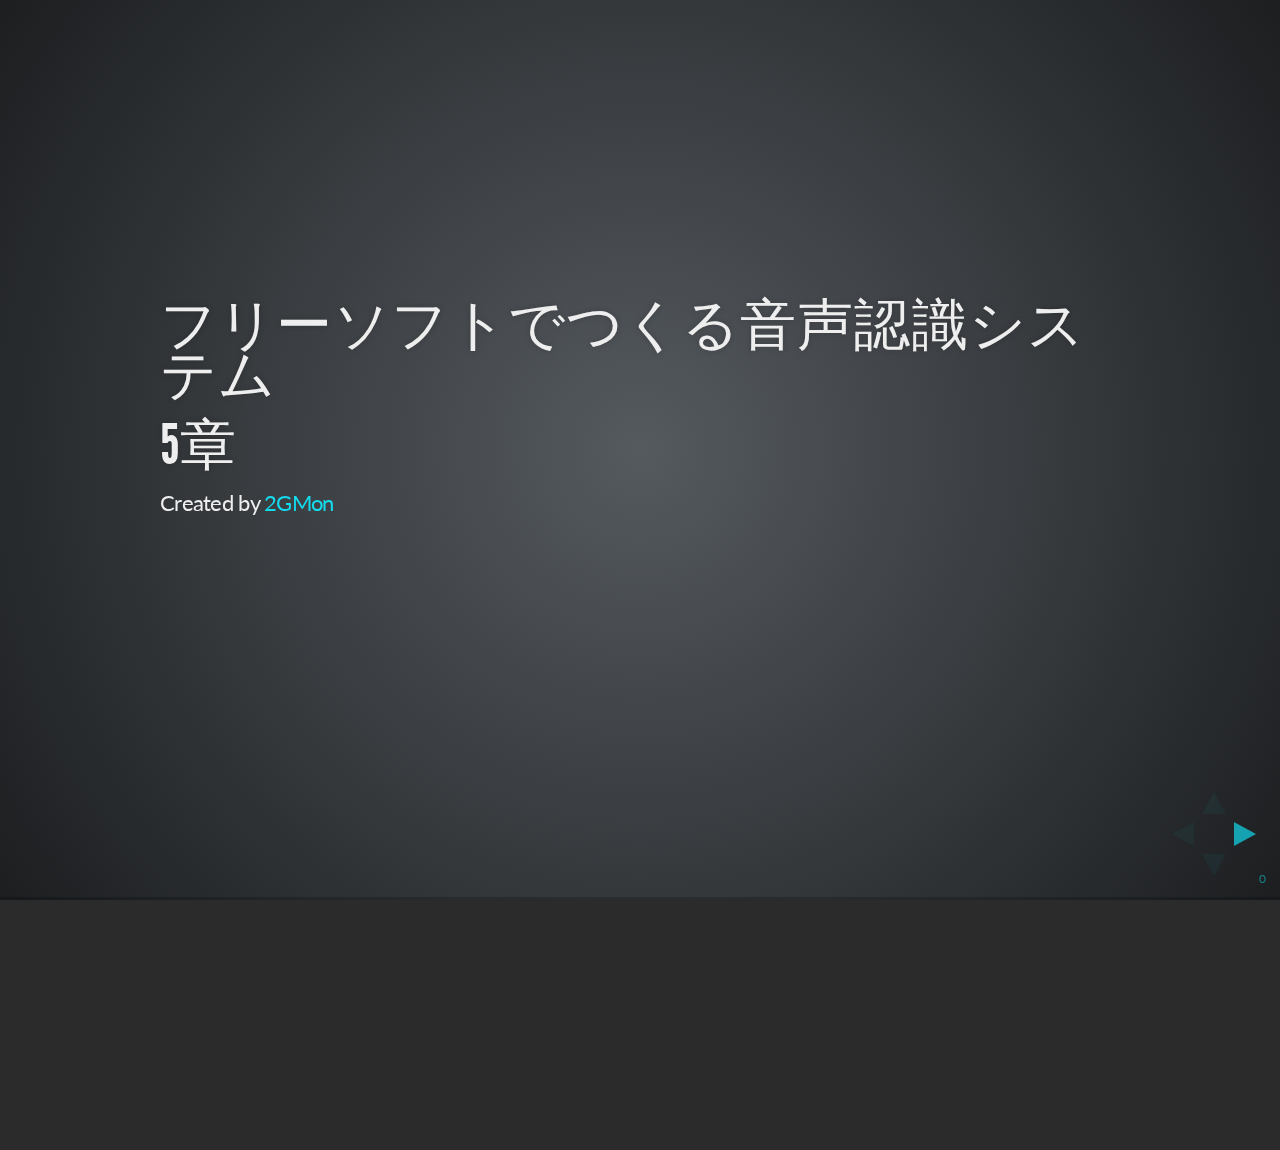
<file: 05/index.html>
<!-- vim: foldmethod=marker
-->
<!doctype html>
<html lang="en">

	<head>
		<meta charset="utf-8">

		<title>reveal.js - The HTML Presentation Framework</title>

		<meta name="description" content="フリーソフトでつくる音声認識システム 4章">
		<meta name="author" content="2GMon">

		<meta name="apple-mobile-web-app-capable" content="yes" />
		<meta name="apple-mobile-web-app-status-bar-style" content="black-translucent" />

		<meta name="viewport" content="width=device-width, initial-scale=1.0, maximum-scale=1.0, user-scalable=no">

		<link rel="stylesheet" href="../css/reveal.min.css">
		<link rel="stylesheet" href="../css/theme/default.css" id="theme">
		<link rel="stylesheet" href="../css/2gmon.css">

		<!-- For syntax highlighting -->
		<link rel="stylesheet" href="../lib/css/zenburn.css">

		<!-- If the query includes 'print-pdf', include the PDF print sheet -->
		<script>
			if( window.location.search.match( /print-pdf/gi ) ) {
				var link = document.createElement( 'link' );
				link.rel = 'stylesheet';
				link.type = 'text/css';
				link.href = '../css/print/pdf.css';
				document.getElementsByTagName( 'head' )[0].appendChild( link );
			}
		</script>

		<!--[if lt IE 9]>
		<script src="../lib/js/html5shiv.js"></script>
		<![endif]-->
	</head>

	<body>

		<div class="reveal">

			<!-- Any section element inside of this container is displayed as a slide -->
			<div class="slides">
                <section>
                    <h3>フリーソフトでつくる音声認識システム</h3>
                    <h3>5章</h3>
                    <p>
                    <small>Created by <a href="https://twitter.com/2GMon">2GMon</a></small>
                    </p>
                </section>

                <section>
                    <h3>話の流れ</h3>

                    <ul>
                        <li>パーセプトロンの問題点</li>
                        <li>誤差評価に基づく学習</li>
                        <li>Widrow-Hoffの学習規則</li>
                        <li>パーセプトロンとWidrow-Hoff</li>
                    </ul>
                </section>

                <section>
                    <section>
                        <h2>パーセプトロンの問題点</h2>
                    </section>

                    <section>
                        <p>区分的線形識別関数を使えば線形分離できないデータも識別できるが、過学習してしまう</p>
                        <p>データの分布が重なっている場合はどうやっても識別できない</p>
                    </section>
                </section>

                <section>
                    <section>
                        <h3>誤差評価に基づく学習</h3>
                    </section>

                    <section>
                        <p>パーセプトロンは識別結果が誤りの場合に重みを修正する</p>
                        <p>誤差評価に基づく学習は識別関数の結果と教師信号の誤差が最小になるように重みを修正する</p>
                        <p>教師信号とは識別関数の望ましい出力値</p>
                    </section>

                    <section>
                        <p>誤差評価に基づく学習の定式化の前に記号等の整理をする</p>
                        <br />
                        <p>学習データ : ${\bf x}_1, \cdots, {\bf x}_n$</p>
                        <p>学習データ${\bf x}_p$に対するc個の識別関数の出力 : $g_1({\bf x}_p), \cdots , g_c({\bf x}_p)$</p>
                        <p>クラス$i$に対する教師信号 : $b_i$</p>
                    </section>

                    <section>
                        <p>あるデータ${\bf x}_p$がクラス$i$に属するとき $g_i({\bf x}_p) > g_j({\bf x}_p) \;\;\; (j = 1, \cdots, c, \; j \neq i)$</p>
                        <p>クラス$i$に属するデータ$p$に対応する教師ベクトル${\bf b}_p$を以下のように定める
                        $$ {\bf b}_p = \{b_1, b_2, \cdots , b_c\} \;\; (b_i = 1, それ以外は0) $$</p>
                        <br />
                        <p>次項から誤差評価に基づく学習の定式化を行う</p>
                    </section>

                    <section>
                    <p>データ${\bf x}_p$のクラス$i$に対する誤差は以下の式で定義される$$ \epsilon_{ip} = g_i({\bf x}_p) - {\bf b}_i $$</p>
                        <p>データ${\bf x}_p$に対する全クラスの誤差の二乗和$J_p$は
                        $$ \begin{align} J_p & = \frac{1}{2} \sum_{i = 1}^c \epsilon_{ip}^2 \\
                                             & = \frac{1}{2} \sum_{i = 1}^c (g_i({\bf x}_p) - {\bf b}_p)^2 \\
                                             & = \frac{1}{2} \sum_{i = 1}^c ({\bf w}_i^t {\bf x}_p - {\bf b}_p)^2 \end{align} $$</p>
                        <p>誤差は正と負両方あるので二乗和を考える</p>
                        <p>$\frac{1}{2}$は後で計算するときに便利だからつけているだけ</p>
                    </section>

                    <section>
                        <p>全ての学習データに対する誤差の和は
                        $$ \begin{align} J & = \sum_{p = 1}^n J_p \\
                                           & = \frac{1}{2} \sum_{p = 1}^n \sum_{i = 1}^c ({\bf w}_i^t {\bf x}_p - {\bf b}_p)^2 \end{align} $$</p>
                        <p>誤差評価に基づく学習では$ J $が最小になるように重みを修正する</p>
                    </section>
                </section>

                <section>
                    <section>
                        <h3>Widrow-Hoffの学習規則</h3>
                    </section>

                    <section>
                        <p>誤差の総和 $ J = \frac{1}{2} \sum_{p = 1}^n \sum_{i = 1}^c ({\bf w}_i^t {\bf x}_p - {\bf b}_p)^2 $
                        を最小化するためには最急降下法を用いる</p>
                        <p>この時、重みベクトル${\bf w}$の更新式は${\bf w} = {\bf w} - \rho \frac{\partial J}{\partial {\bf w}} $</p>
                        <!-- {{{ -->
                        <svg width="320" height="320" xmlns="http://www.w3.org/2000/svg" xmlns:svg="http://www.w3.org/2000/svg">
                        <!-- Created with SVG-edit - http://svg-edit.googlecode.com/ -->

                        <g>
                        <title>レイヤ 0</title>
                        <rect id="svg_9" height="321" width="317.99998" y="-1" x="1.00002" stroke-linecap="null" stroke-linejoin="null" stroke-dasharray="5,5" stroke="#000000" fill="#ffffff"/>
                        </g>
                        <g>
                        <title>Layer 1</title>
                        <line fill="none" stroke="#000000" stroke-width="5" x1="23.5" y1="33" x2="23.5" y2="302.15052" id="svg_1"/>
                        <line fill="none" stroke="#000000" stroke-width="5" x1="5.5" y1="283" x2="298.50171" y2="283" id="svg_2"/>
                        <text xml:space="preserve" text-anchor="middle" font-family="serif" font-size="24" id="svg_4" y="28" x="25" stroke-linecap="null" stroke-linejoin="null" stroke-dasharray="null" stroke-width="0" stroke="#000000" fill="#000000">J</text>
                        <text font-weight="bold" style="cursor: move;" xml:space="preserve" text-anchor="middle" font-family="serif" font-size="24" id="svg_6" y="276" x="303" stroke-linecap="null" stroke-linejoin="null" stroke-dasharray="null" stroke-width="0" stroke="#000000" fill="#000000">w</text>
                        </g>
                        <g>
                        <title>レイヤ 2</title>
                        <path id="svg_3" d="m55,100c79.66666,186 117.33333,189 197,0" stroke-linecap="null" stroke-linejoin="null" stroke-dasharray="null" stroke-width="3" stroke="#000000" fill="none"/>
                        </g>
                        <g>
                        <title>レイヤ 3</title>
                        <line id="svg_5" y2="92" x2="265" y1="261" x1="173" stroke-linecap="null" stroke-linejoin="null" stroke-dasharray="null" stroke="#000000" fill="none"/>
                        <line id="svg_7" y2="284.00481" x2="218" y1="180" x1="218" stroke-linecap="null" stroke-linejoin="null" stroke-dasharray="5,5" stroke="#000000" fill="none"/>
                        <foreignObject x="220" y="150" width="50" height="50">
                            <span style=" color: black;">$\frac{\partial J}{\partial {\bf w}}$</span>
                        </foreignObject>
                        <line id="svg_10" fill="none" stroke="#000000" stroke-dasharray="5,5" stroke-linejoin="null" stroke-linecap="null" x1="195" y1="212" x2="195" y2="282.00481"/>
                        <path transform="rotate(-90, 206.675, 248.951)" id="svg_11" d="m201.67499,248.93054l5,-8.46733l5,8.46733l-2.5,0l0,8.5083l-5,0l0,-8.5083l-2.5,0z" stroke-linecap="null" stroke-linejoin="null" stroke-width="null" stroke="#000000" fill="#000000"/>
                        </g>
                        </svg>
                        <!-- }}} -->
                    </section>

                    <section>
                        <p>$$ \begin{align} \frac{\partial J}{\partial {\bf w}} & = \sum_{p = 1}^n \frac{\partial J_p}{\partial {\bf w}} \\
                                                                                & = \frac{1}{2} \sum_{p = 1}^n \frac{\partial }{\partial {\bf w}} ({\bf w}^t {\bf x}_p - {\bf b}_p)^2 \\
                                                                                & = \sum_{p = 1}^n ({\bf w}^t {\bf x}_p - {\bf b}_p){\bf x}_p \end{align} $$ なので</p>
                        <p>$ {\bf w} = {\bf w} - \rho \sum_{p = 1}^n ({\bf w}^t {\bf x}_p - {\bf b}_p){\bf x}_p $</p>
                    </section>
                </section>

                <section>
                    <section>
                        <h3>パーセプトロンとWidrow-Hoff</h3>
                    </section>

                    <section>
                        <p>識別関数の出力を0か1に限定して
                        $$ \begin{align} T(u) & = 1 \;\;\; (u \ge 0) \\
                        T(u) & = 0 \;\;\; (u < 0) \\
                        g({\bf x}) & = T({\bf w}^t {\bf x}) \end{align} $$</p>
                        <p>教師信号を$b_i=1, b_j=0 \;\; (i \neq j)$とすれば、誤識別のパターンは2通りだけ
                        $$ \begin{align} g_i({\bf x}_p) & = 0, b_i = 1 \\
                           g_j({\bf x}_p) & = 1, b_j = 0 \;\; (i \neq j) \end{align} $$</p>
                    </section>

                    <section>
                        <p>このときWidrow-Hoffの学習規則 $ {\bf w} = {\bf w} - \rho (g({\bf x}_p) - {\bf b}_p){\bf x}_p $ より、
                        $$ {\bf w} = {\bf w} + \rho {\bf x}_p \;\; (g_i({\bf x}_p) = 1, b_i = 0) \\
                           {\bf w} = {\bf w} - \rho {\bf x}_p \;\; (g_i({\bf x}_p) = 0, b_i = 1) $$</p>
                        <p>なので、パーセプトロンはWidrow-Hoffの学習規則の特殊な場合ということが分かる</p>
                    </section>

                    <section>
                        <p>閾値関数$T(u)$が表すように、パーセプトロンは誤識別したデータのみ重みを修正する</p>
                        <p>パーセプトロンは全てのデータを正しく識別できたときに終了する</p>
                        <p>Widrow-Hoffの学習規則は正しく識別できても、識別関数の出力値と教師信号に差があれば重みの修正を行う</p>
                        <p>Widrow-Hoffの学習規則は、全てのデータを正しく識別できなくても、誤差が最小になったときに終了する</p>
                    </section>
                </section>
			</div>

		</div>

		<script src="../lib/js/head.min.js"></script>
		<script src="../js/reveal.min.js"></script>

		<script>

			// Full list of configuration options available here:
			// https://github.com/hakimel/reveal.js#configuration
			Reveal.initialize({
				controls: true,
				progress: true,
				history: true,
				center: true,
				slideNumber: true,

				theme: Reveal.getQueryHash().theme, // available themes are in /css/theme
				transition: Reveal.getQueryHash().transition || 'default', // default/cube/page/concave/zoom/linear/fade/none

				// Parallax scrolling
				// parallaxBackgroundImage: 'https://s3.amazonaws.com/hakim-static/reveal-js/reveal-parallax-1.jpg',
				// parallaxBackgroundSize: '2100px 900px',

				// Optional libraries used to extend on reveal.js
				dependencies: [
					{ src: '../lib/js/classList.js', condition: function() { return !document.body.classList; } },
					{ src: '../plugin/markdown/marked.js', condition: function() { return !!document.querySelector( '[data-markdown]' ); } },
					{ src: '../plugin/markdown/markdown.js', condition: function() { return !!document.querySelector( '[data-markdown]' ); } },
					{ src: '../plugin/highlight/highlight.js', async: true, callback: function() { hljs.initHighlightingOnLoad(); } },
					{ src: '../plugin/zoom-js/zoom.js', async: true, condition: function() { return !!document.body.classList; } },
					{ src: '../plugin/notes/notes.js', async: true, condition: function() { return !!document.body.classList; } },
					{ src: '../plugin/math/math.js', async: true },
					{ src: 'http://cdn.mathjax.org/mathjax/latest/MathJax.js?config=TeX-AMS_HTML', async: true }
				]
			});
			Reveal.addEventListener( 'slidechanged', function( event ) {
				MathJax.Hub.Rerender(event.currentSlide);
				MathJax.Hub.Config({
					"HTML-CSS": {
						scale: 80
					}
				});
				// if (event.indexh == 4 && event.indexv == 5) {
				// 	// Reveal.configure({ center: false });
				// } else {
				// 	Reveal.configure({ center: true });
				// }
			} );
		</script>

	</body>
</html>
</file>
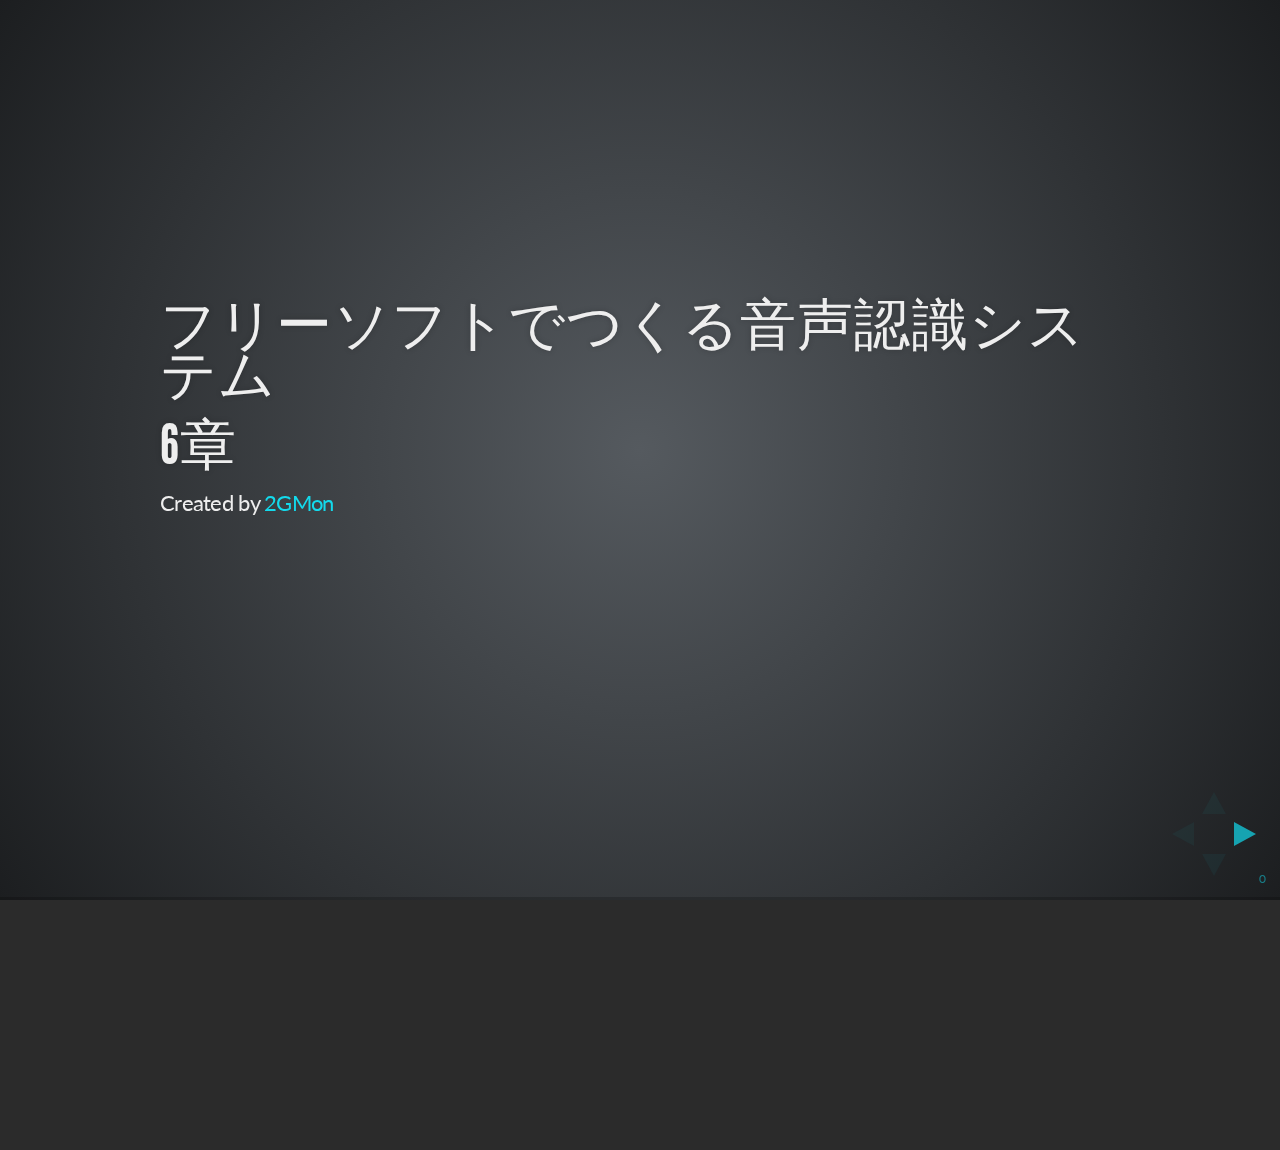
<file: 06/index.html>
<!-- vim: foldmethod=marker
-->
<!doctype html>
<html lang="en">

	<head>
		<meta charset="utf-8">

		<title>reveal.js - The HTML Presentation Framework</title>

		<meta name="description" content="フリーソフトでつくる音声認識システム 4章">
		<meta name="author" content="2GMon">

		<meta name="apple-mobile-web-app-capable" content="yes" />
		<meta name="apple-mobile-web-app-status-bar-style" content="black-translucent" />

		<meta name="viewport" content="width=device-width, initial-scale=1.0, maximum-scale=1.0, user-scalable=no">

		<link rel="stylesheet" href="../css/reveal.min.css">
		<link rel="stylesheet" href="../css/theme/default.css" id="theme">
		<link rel="stylesheet" href="../css/2gmon.css">

		<!-- For syntax highlighting -->
		<link rel="stylesheet" href="../lib/css/zenburn.css">

		<!-- If the query includes 'print-pdf', include the PDF print sheet -->
		<script>
			if( window.location.search.match( /print-pdf/gi ) ) {
				var link = document.createElement( 'link' );
				link.rel = 'stylesheet';
				link.type = 'text/css';
				link.href = '../css/print/pdf.css';
				document.getElementsByTagName( 'head' )[0].appendChild( link );
			}
		</script>

		<!--[if lt IE 9]>
		<script src="../lib/js/html5shiv.js"></script>
		<![endif]-->
	</head>

	<body>

		<div class="reveal">

			<!-- Any section element inside of this container is displayed as a slide -->
			<div class="slides">
                <section>
                    <h3>フリーソフトでつくる音声認識システム</h3>
                    <h3>6章</h3>
                    <p>
                    <small>Created by <a href="https://twitter.com/2GMon">2GMon</a></small>
                    </p>
                </section>

                <section>
                    <h3>話の流れ</h3>

                    <ul>
                        <li>基本的な識別の限界</li>
                        <li>サポートベクトルマシン(SVM)</li>
                        <li>ニューラルネットワーク</li>
                    </ul>
                </section>

                <section>
                    <section>
                        <h3>基本的な識別の限界</h3>
                    </section>
                    <section>
                        <p>4, 5章で識別の基本的な理論をカバーした</p>
                        <ul>
                            <li>誤りなく識別できる決定境界を見つける方法<ul>
                                    <li>パーセプトロン</li></ul></li>
                            <li>誤差を最小にする決定境界を見つける方法<ul>
                                    <li>Widrow-Hoffの学習規則</li></ul></li>
                        </ul>
                    </section>
                    <section>
                        <p>パーセプトロンやWidrow-Hoffの学習規則には限界がある</p>
                        <ul>
                            <li>パーセプトロン<ul>
                                    <li>線形分離不可能な学習データに対して停止しない</li></ul></li>
                            <li>Widrow-Hoffの学習規則<ul>
                                    <li>学習データが線形分離可能な場合、見つかった決定境界が必ず誤識別しないといえない</li></ul></li>
                        </ul>
                    </section>
                </section>

                <section>
                    <section>
                        <h3>サポートベクトルマシン(SVM)</h3>
                    </section>

                    <section>
                        <p>パーセプトロンの問題は大きく2つある</p>
                        <ul>
                            <li>線形分離不可能な場合に停止しない</li>
                            <li>誤識別0となる決定境界が見つかっても、未知のデータに通用するとは限らない</li>
                        </ul>
                    </section>

                    <section>
                        <p>見つかった決定境界が未知のデータにも通用するかわからない、という問題について考える</p>
                        <p class="fragment">パーセプトロンの場合、誤識別が0になる領域のどこに決定境界がひかれるのかわからない</p>
                        <p class="fragment">未知のデータに対する識別率は、領域ギリギリよりも真ん中辺りが良さそう</p>
                        <p>
                            <span class="fragment">この真ん中を決めるのがSVM</span>
                        <!-- {{{ -->
                        <svg width="320" height="320" xmlns="http://www.w3.org/2000/svg" xmlns:svg="http://www.w3.org/2000/svg" style="float: right;">
                            <!-- Created with SVG-edit - http://svg-edit.googlecode.com/ -->

                            <g>
                            <title>レイヤ 0</title>
                            <rect stroke-opacity="0" id="svg_23" height="341" width="353" y="-14" x="-20" stroke-linecap="null" stroke-linejoin="null" stroke-dasharray="null" stroke-width="3" stroke="#000000" fill="#ffffff"/>
                            <rect id="svg_24" height="0" width="1" y="219" x="-116" stroke-opacity="0" stroke-linecap="null" stroke-linejoin="null" stroke-dasharray="null" stroke-width="3" stroke="#000000" fill="#ffffff"/>
                            </g>
                            <g>
                            <title>Layer 1</title>
                            <g id="svg_17" transform="rotate(180, 236.5, 150)">
                            <circle fill="#999999" stroke="#000000" cx="241.75" cy="131" r="5.38672" id="svg_9"/>
                            <circle fill="#999999" stroke="#000000" cx="279.75" cy="122" r="5.38672" id="svg_10"/>
                            <circle fill="#999999" stroke="#000000" cx="279.75" cy="158" r="5.38672" id="svg_11"/>
                            <circle fill="#999999" stroke="#000000" cx="215.25" cy="138" r="5.38672" id="svg_12"/>
                            <circle fill="#999999" stroke="#000000" cx="217.25" cy="207" r="5.38672" id="svg_13"/>
                            <circle fill="#999999" stroke="#000000" cx="237.25" cy="99" r="5.38672" id="svg_14"/>
                            <circle fill="#999999" stroke="#000000" cx="238.25" cy="161" r="5.38672" id="svg_15"/>
                            <circle fill="#999999" stroke="#000000" cx="193.25" cy="93" r="5.38672" id="svg_16"/>
                            </g>
                            <g id="svg_18">
                            <circle fill="#000000" stroke="#000000" fill-opacity="0" cx="79" cy="160" r="5.38672" id="svg_1"/>
                            <circle fill="#000000" stroke="#000000" fill-opacity="0" cx="117" cy="151" r="5.38672" id="svg_2"/>
                            <circle fill="#000000" stroke="#000000" fill-opacity="0" cx="117" cy="187" r="5.38672" id="svg_3"/>
                            <circle fill="#000000" stroke="#000000" fill-opacity="0" cx="52.5" cy="167" r="5.38672" id="svg_4"/>
                            <circle fill="#000000" stroke="#000000" fill-opacity="0" cx="54.5" cy="236" r="5.38672" id="svg_5"/>
                            <circle fill="#000000" stroke="#000000" fill-opacity="0" cx="74.5" cy="128" r="5.38672" id="svg_6"/>
                            <circle fill="#000000" stroke="#000000" fill-opacity="0" cx="75.5" cy="190" r="5.38672" id="svg_7"/>
                            <circle fill="#000000" stroke="#000000" fill-opacity="0" cx="30.5" cy="122" r="5.38672" id="svg_8"/>
                            </g>
                            <foreignObject x="5" y="150" width="50" height="50">
                            <span style=" color: black;">$\omega_1$</span>
                            </foreignObject>
                            <foreignObject x="270" y="120" width="50" height="50">
                            <span style=" color: black;">$\omega_2$</span>
                            </foreignObject>
                            </g>
                            <g>
                            <title>レイヤ 2</title>
                            <path opacity="0.4" id="svg_19" d="m4,48l115,95l-2,49l-118,136l349,-2c0,0 -5,-35 -4,-35c1,0 -154,-107 -154,-107c0,0 0,-50 0,-50c0,0 109,-139 109,-139c0,0 -357,-7 -357,-7c0,0 62,60 62,60z" stroke-linecap="null" stroke-linejoin="null" stroke-dasharray="null" stroke-width="null" stroke="#000000" fill="#999999"/>
                            </g>
                            <g>
                            <title>レイヤ 3</title>
                            <line id="svg_20" y2="323.00001" x2="162" y1="-3.00002" x1="131" stroke-linecap="null" stroke-linejoin="null" stroke-dasharray="null" stroke-width="3" stroke="#000000" fill="none"/>
                            <line id="svg_21" y2="293" x2="322" y1="27" x1="-4" stroke-linecap="null" stroke-linejoin="null" stroke-dasharray="null" stroke-width="3" stroke="#000000" fill="none"/>
                            <line id="svg_22" y2="328" x2="187" y1="-1" x1="187" stroke-linecap="null" stroke-linejoin="null" stroke-dasharray="null" stroke-width="3" stroke="#000000" fill="none"/>
                            </g>
                        </svg>
                        <!-- }}} -->
                        </p>
                    </section>

                    <section>
                        <h3>SVMの概要</h3>
                        <p>k-NN法と同様に、決定境界を決める問題を、学習データの中からプロトタイプを選ぶ問題に置き換える</p>
                        <p class="fragment">決定境界を決めるデータをサポートベクトルとよぶ</p>
                        <p class="fragment">各クラスのサポートベクトルと、決定境界の距離をマージンとよぶ</p>
                        <p class="fragment">マージンが最大になる決定境界を得る</p>
                        <p class="fragment">
                        <!-- {{{ -->
<svg width="320" height="320" xmlns="http://www.w3.org/2000/svg" xmlns:svg="http://www.w3.org/2000/svg">
 <!-- Created with SVG-edit - http://svg-edit.googlecode.com/ -->

 <g>
  <title>レイヤ 0</title>
  <rect fill="#ffffff" stroke="#000000" stroke-width="3" stroke-dasharray="null" stroke-linejoin="null" stroke-linecap="null" x="-20" y="-14" width="353" height="341" id="svg_23" stroke-opacity="0"/>
  <rect fill="#ffffff" stroke="#000000" stroke-width="3" stroke-dasharray="null" stroke-linejoin="null" stroke-linecap="null" stroke-opacity="0" x="-116" y="219" width="1" height="0" id="svg_24"/>
 </g>
 <g>
  <title>Layer 1</title>
  <g id="svg_17" transform="rotate(180, 236.5, 150)">
   <circle fill="#999999" stroke="#000000" cx="241.75" cy="131" r="5.38672" id="svg_9"/>
   <circle fill="#999999" stroke="#000000" cx="279.75" cy="122" r="5.38672" id="svg_10"/>
   <circle fill="#999999" stroke="#000000" cx="279.75" cy="158" r="5.38672" id="svg_11"/>
   <circle fill="#999999" stroke="#000000" cx="215.25" cy="138" r="5.38672" id="svg_12"/>
   <circle fill="#999999" stroke="#000000" cx="217.25" cy="207" r="5.38672" id="svg_13"/>
   <circle fill="#999999" stroke="#000000" cx="237.25" cy="99" r="5.38672" id="svg_14"/>
   <circle fill="#999999" stroke="#000000" cx="238.25" cy="161" r="5.38672" id="svg_15"/>
   <circle fill="#999999" stroke="#000000" cx="193.25" cy="93" r="5.38672" id="svg_16"/>
  </g>
  <g id="svg_18">
   <circle fill="#000000" stroke="#000000" fill-opacity="0" cx="79" cy="160" r="5.38672" id="svg_1"/>
   <circle fill="#000000" stroke="#000000" fill-opacity="0" cx="117" cy="151" r="5.38672" id="svg_2"/>
   <circle fill="#000000" stroke="#000000" fill-opacity="0" cx="117" cy="187" r="5.38672" id="svg_3"/>
   <circle fill="#000000" stroke="#000000" fill-opacity="0" cx="52.5" cy="167" r="5.38672" id="svg_4"/>
   <circle fill="#000000" stroke="#000000" fill-opacity="0" cx="54.5" cy="236" r="5.38672" id="svg_5"/>
   <circle fill="#000000" stroke="#000000" fill-opacity="0" cx="74.5" cy="128" r="5.38672" id="svg_6"/>
   <circle fill="#000000" stroke="#000000" fill-opacity="0" cx="75.5" cy="190" r="5.38672" id="svg_7"/>
   <circle fill="#000000" stroke="#000000" fill-opacity="0" cx="30.5" cy="122" r="5.38672" id="svg_8"/>
  </g>
  <circle id="svg_19" r="9.84766" cy="151" cx="117" fill-opacity="0" stroke-linecap="null" stroke-linejoin="null" stroke-dasharray="null" stroke="#000000" fill="#000000"/>
  <circle id="svg_20" r="9.84766" cy="178" cx="193.5" fill-opacity="0" stroke-linecap="null" stroke-linejoin="null" stroke-dasharray="null" stroke="#000000" fill="#000000"/>
  <circle id="svg_21" r="9.84766" cy="142" cx="193.5" fill-opacity="0" stroke-linecap="null" stroke-linejoin="null" stroke-dasharray="null" stroke="#000000" fill="#000000"/>
  <circle id="svg_22" r="9.84766" cy="187" cx="117" fill-opacity="0" stroke-linecap="null" stroke-linejoin="null" stroke-dasharray="null" stroke="#000000" fill="#000000"/>
 </g>
 <g>
  <title>レイヤ 2</title>
  <line id="svg_25" y2="328.0058" x2="156" y1="-17" x1="156" fill-opacity="0" stroke-linecap="null" stroke-linejoin="null" stroke-dasharray="null" stroke-width="3" stroke="#000000" fill="none"/>
  <line id="svg_26" y2="331.65225" x2="117" y1="-19" x1="117" fill-opacity="0" stroke-linecap="null" stroke-linejoin="null" stroke-dasharray="5,5" stroke="#000000" fill="none"/>
  <line id="svg_27" y2="334.32608" x2="193.5" y1="-16.32617" x1="193.5" fill-opacity="0" stroke-linecap="null" stroke-linejoin="null" stroke-dasharray="5,5" stroke="#000000" fill="none"/>
 </g>
</svg>
                        <!-- }}} -->
                        </p>
                    </section>

                    <section>
                        <p>学習データ $$ X = \{ {\bf x}_1, \cdots , {\bf x}_n \} $$</p>
                        <p>正解クラスラベル $$ \{ y_1, \cdots , y_n \} (y_i = 1({\bf x}_i \in X_1), y_i = -1({\bf x}_i \in X_2)) $$</p>
                        <p>決定境界 $$ g_i({\bf x}) = {\bf w}^T {\bf x} + w_0 = 0 $$</p>
                    </section>

                    <section>
                        <p>マージンを最大化するという問題は、サポートベクトルと決定境界の距離を最大化するということ</p>
                        <p>点と面の距離の公式から、サポートベクトル${\bf x}_i$と決定境界$g_i({\bf x})$の距離は
                        $$ \min_{i = 1, \cdots, n} \frac{|{\bf w}^T {\bf x}_i + w_0|}{||m||} $$</p>
                    </section>

                    <section>
                        <h3>点と面の距離の公式</h3>
                        <p>点$(x_1, y_1)$と平面$ax+by+c=0$との距離$d$は
                        $$ d = \frac{|ax_1+by_1+c|}{\sqrt{a^2+b^2}} $$</p>
                    </section>

                    <section>
                        <p>決定境界の${\bf w}$や$w_0$を定数バイしても超平面は変わらないので、以下のような制約を設けられる
                        $$ \min_{i = 1, \cdots, n} |{\bf w}^T {\bf x}_i + w_0| = 1$$</p>
                        <p>よって、サポートベクトルと決定境界の距離は以下のようになる
                        $$ \min_{i = 1, \cdots, n} \frac{|{\bf w}^T {\bf x}_i + w_0|}{||m||} = \frac {1}{||{\bf w}||} $$</p>
                        <p>マージンを最大化するという問題は$||{\bf w}||$を最小化するという問題になる</p>
                    </section>

                    <section>
                        <p>誤識別が起こらない範囲で$||{\bf w}||$を最小化する必要がある</p>
                        <p>誤識別が起こらないという制約は以下のように設けられる
                        $$ y_i({\bf w}^T{\bf x}_i + w_0) \geq 1 \;\; (i = 1, \cdots, n) $$</p>
                    </section>

                    <section>
                        <p>このように一定の条件が与えられたもとでの最小化問題はラグランジュの未定乗数法で解くことができる</p>
                        <p>$||{\bf w}||^2$の最小化問題は、ラグランジュ係数$\alpha_i$を導入して、以下の関数$L$の最小値を求める問題に置き換えられる
                        $$ L({\bf w}, w_0, \alpha) = \frac{1}{2}||{\bf w}||^2 - \sum_{i=1}^n \alpha_i(y_i({\bf w}^T{\bf x}_i + w_0) - 1) $$</p>
                    </section>

                    <section>
                        <h3>ラグランジュの未定乗数法</h3>
                        <p>$g(x, y)=0$という条件の下で、$z=f(x,y)$の最大値(or 最小値)を求める問題は、$L=f(x,y) - \lambda g(x,y)$という新しい関数を導入し、
                        この関数の極値を求めるという問題に置き換えることができる</p>
                    </section>

                    <section>
                        <p>最小値では$L$の勾配が0になるので、以下の式が成り立つ
                        $$ \begin{align} \frac{\partial L}{\partial w_0} = 0 & \Rightarrow \sum_{i=1}^n\alpha_i y_i = 0 \\
                                         \frac{\partial L}{\partial {\bf w}} = 0 & \Rightarrow {\bf w} = \sum_{i=1}^n\alpha_i y_i {\bf x}_i \end{align}$$</p>
                        <p>$ L({\bf w}, w_0, \alpha) = \frac{1}{2}||{\bf w}||^2 - \sum_{i=1}^n \alpha_i(y_i({\bf w}^T{\bf x}_i + w_0) - 1) $に代入して
                        $L(\alpha) = \sum_{i=1}^n\alpha_i - \frac{1}{2} \sum_{i,j=1}^n \alpha_i \alpha_j y_i y_j {\bf x}_i^T {\bf x}_j $を得る
                        (第1項と第2項を入れ替え、符号を逆にしてある)</p>
                    </section>

                    <section>
                        <p>$L$の符号が入れ替わったので、$L$を最大化すれば良い</p>
                        <p>これは$\alpha_i$に関する2次計画問題と呼ばれ、数値計算ソフトで簡単に求められる(最急降下法でも可)</p>
                        <p>$ {\bf w} = \sum_{i=1}^n\alpha_i y_i {\bf x}_i $より$\alpha_i = 0$となるデータは${\bf w}$の決定に全く関与しない</p>
                        <p>決定境界$ g_i({\bf x}) = {\bf w}^T {\bf x} + w_0 = 0 $にサポートベクトル$x$を代入すると$w_0$が求まる</p>
                        <p>以上で、線形分離可能な場合はマージンを最大化する決定境界が求まる</p>
                    </section>

                    <section>
                        <p>線形分離可能な場合にパーセプトロンが停止しないという問題について考える</p>
                        <br />
                        <div class="fragment">
                        <p>一般に特徴空間の次元数$d$が大きい場合は、線形分裏面が存在する可能性が高くなる</p>
                        <p>低次元の特徴ベクトルを高次元に写像する方法が考えられる</p>
                        </div>
                    </section>

                    <section>
                        <p>元の空間におけるデータ間の距離関係を保存する方式で高次元に非線形変換しても、その高次元空間上での線形識別器の性能は
                        元の空間の性能を反映することがわかっている</p>
                        <p>なので、元の空間におけるデータ間の距離関係を保存するような非線形写像が見つかれば良い</p>
                    </section>

                    <section>
                        <p>元の特徴空間上の2点${\bf x}, {\bf x}'$の距離に基づいて定義される、ある関数$K({\bf x}, {\bf x}')$を考える</p>
                        <p>この関数はカーネル関数と呼ばれる</p>
                        <p>非線形写像を$\phi$としたときに、以下の関係が成り立つことを仮定すると
                        $$ K({\bf x}, {\bf x}') = \phi ({\bf x})^T \phi ({\bf x}') $$</p>
                        <p>写像後の空間での識別関数は以下のように書くことができる
                        $$ g(\phi ({\bf x})) = {\bf w}^T \phi({\bf x}) + w_0 $$</p>
                        <p>このとき元の空間での2点間の距離が、非線形写像後の空間における内積に反映されるという形式で、近さの情報を保存している</p>
                    </section>

                    <section>
                        <p>${\bf w} = \sum_{i=1}^n\alpha_i y_i {\bf x}_i$より
                        $$ \begin{align} g(\phi ({\bf x})) & = {\bf w}^T \phi({\bf x}) + w_0 \\
                        & = \sum_{i=1}^n\alpha_i y_i \phi({\bf x})^T \phi({\bf x}_i) + w_0 \\
                        & = \sum_{i=1}^n\alpha_i y_i K({\bf x}, {\bf x}_i) + w_0 \end{align} $$</p>
                        <p>$L(\alpha) = \sum_{i=1}^n\alpha_i - \frac{1}{2} \sum_{i,j=1}^n \alpha_i \alpha_j y_i y_j {\bf x}_i^T {\bf x}_j$より、
                        学習も $\sum_{i=1}^n \alpha_i - \frac{1}{2} \sum_{i,j=1}^n \alpha_i \alpha_j y_i y_j K({\bf x}_i, {\bf x}_j)$
                        を最大化するという問題になる</p>
                    </section>

                    <section>
                        <p>識別関数、最大化の式両方から$\phi$が消えているので、カーネル関数$K$さえ定まれば識別面を得ることができる</p>
                        <p>このような、複雑な非線形変換を求める操作を避ける方法をカーネルトリックと呼ぶ</p>
                        <p>カーネル関数が正定値関数という条件を満たすときには、このような非線形変換$\phi$が存在することがわかっている</p>
                    </section>

                    <section>
                        <p>カーネル関数の例として、以下のようなものがある</p>
                        <ul>
                            <li>多項式カーネル$$ K({\bf x}, {\bf x}') = ({\bf x}^T {\bf x}' + 1)^p \;\; (p : 自然数) $$</li>
                            <li>ガウシアンカーネル$$ K({\bf x}, {\bf x}') = exp(- \frac{||{\bf x} - {\bf x}'||^2}{\sigma ^2}) $$</li>
                        </ul>
                    </section>

                    <section>
                        <p>非線形変換後の空間で見つかった線形分離超平面は、元の空間では複雑な非線形曲面に対応する</p>
                        <p>SVMはそのまま多クラスの識別に拡張できないので、2クラス識別問題の組み合わせとして表現する</p>
                    </section>
                </section>

                <section>
                    <h3>ニューラルネットワーク</h3>
                </section>

                <section>
                    <ul>
                        <li>誤差評価に基づく学習の問題点
                            <ul>
                                <li>線形分離可能な場合でも、得られる識別関数で誤識別が0になるとは限らない</li>
                            </ul>
                        </li>
                    </ul>
                    <p>非線形識別関数を用いて誤識別を減らす方法の1つにニューラルネットワークがある</p>
                </section>

                <section>
                    <p>ニューラルネットワークはニューロンの働きをモデル化した閾値論理ユニットを多数結合したもの</p>
                    <p>閾値論理ユニットは受け取った重み付き信号の和が閾値を超えると信号を出力する</p>
                    <!-- {{{ -->
<svg width="480" height="320" xmlns="http://www.w3.org/2000/svg" xmlns:svg="http://www.w3.org/2000/svg">
 <!-- Created with SVG-edit - http://svg-edit.googlecode.com/ -->
 <g>
  <title>Layer 1</title>
  <rect stroke-opacity="0" id="svg_2" height="328.99998" width="487.00001" y="-4.99998" x="-4.50001" stroke-linecap="null" stroke-linejoin="null" stroke-dasharray="null" stroke-width="2" stroke="#000000" fill="#ffffff"/>
 </g>
 <g>
  <title>レイヤ 2</title>
  <rect id="svg_3" height="31" width="64" y="42" x="86.5" fill-opacity="0" stroke-linecap="null" stroke-linejoin="null" stroke-dasharray="null" stroke-width="2" stroke="#000000" fill="#000000"/>
  <rect id="svg_4" height="31" width="64" y="135" x="86.5" fill-opacity="0" stroke-linecap="null" stroke-linejoin="null" stroke-dasharray="null" stroke-width="2" stroke="#000000" fill="#000000"/>
  <rect id="svg_5" height="31" width="64" y="235" x="86.5" fill-opacity="0" stroke-linecap="null" stroke-linejoin="null" stroke-dasharray="null" stroke-width="2" stroke="#000000" fill="#000000"/>
  <path transform="rotate(90, 59.9575, 58.2124)" id="svg_6" d="m56.95749,58.17266l3,-16.44446l3,16.44446l-1.5,0l0,16.52385l-3,0l0,-16.52385l-1.5,0z" stroke-linecap="null" stroke-linejoin="null" stroke-dasharray="null" stroke-width="2" stroke="#000000" fill="#000000"/>
  <path id="svg_7" transform="rotate(90, 59.9575, 102.212)" d="m56.95749,102.17266l3,-16.44446l3,16.44446l-1.5,0l0,16.52385l-3,0l0,-16.52385l-1.5,0z" stroke-linecap="null" stroke-linejoin="null" stroke-dasharray="null" stroke-width="2" stroke="#000000" fill="#000000"/>
  <path id="svg_8" transform="rotate(90, 59.9575, 150.212)" d="m56.95749,150.17267l3,-16.44446l3,16.44446l-1.5,0l0,16.52383l-3,0l0,-16.52383l-1.5,0z" stroke-linecap="null" stroke-linejoin="null" stroke-dasharray="null" stroke-width="2" stroke="#000000" fill="#000000"/>
  <path id="svg_9" transform="rotate(90, 59.9575, 199.212)" d="m56.95749,199.17267l3,-16.44446l3,16.44446l-1.5,0l0,16.52383l-3,0l0,-16.52383l-1.5,0z" stroke-linecap="null" stroke-linejoin="null" stroke-dasharray="null" stroke-width="2" stroke="#000000" fill="#000000"/>
  <path id="svg_10" transform="rotate(90, 59.9575, 251.212)" d="m56.95749,251.17267l3,-16.44446l3,16.44446l-1.5,0l0,16.52383l-3,0l0,-16.52383l-1.5,0z" stroke-linecap="null" stroke-linejoin="null" stroke-dasharray="null" stroke-width="2" stroke="#000000" fill="#000000"/>
  <g id="svg_15">
   <ellipse ry="1" rx="1" id="svg_11" cy="94" cx="118" stroke-linecap="null" stroke-linejoin="null" stroke-dasharray="null" stroke-width="2" stroke="#000000" fill="#000000"/>
   <ellipse id="svg_12" ry="1" rx="1" cy="103" cx="118" stroke-linecap="null" stroke-linejoin="null" stroke-dasharray="null" stroke-width="2" stroke="#000000" fill="#000000"/>
   <ellipse id="svg_13" ry="1" rx="1" cy="112" cx="118" stroke-linecap="null" stroke-linejoin="null" stroke-dasharray="null" stroke-width="2" stroke="#000000" fill="#000000"/>
  </g>
  <g id="svg_16">
   <ellipse id="svg_17" ry="1" rx="1" cy="190" cx="118" stroke-linecap="null" stroke-linejoin="null" stroke-dasharray="null" stroke-width="2" stroke="#000000" fill="#000000"/>
   <ellipse id="svg_18" ry="1" rx="1" cy="199" cx="118" stroke-linecap="null" stroke-linejoin="null" stroke-dasharray="null" stroke-width="2" stroke="#000000" fill="#000000"/>
   <ellipse id="svg_19" ry="1" rx="1" cy="208" cx="118" stroke-linecap="null" stroke-linejoin="null" stroke-dasharray="null" stroke-width="2" stroke="#000000" fill="#000000"/>
  </g>
  <circle id="svg_20" r="22.20361" cy="151" cx="218" stroke-linecap="null" stroke-linejoin="null" stroke-dasharray="null" stroke-width="2" stroke="#000000" fill="#b2b2b2"/>
  <rect id="svg_22" height="112" width="68" y="95" x="280" fill-opacity="0" stroke-linecap="null" stroke-linejoin="null" stroke-dasharray="null" stroke-width="2" stroke="#000000" fill="#000000"/>
  <line transform="rotate(52.5067, 177.796, 90.8277)" id="svg_24" y2="90.82773" x2="219.69231" y1="90.82773" x1="135.89906" fill-opacity="0" stroke-linecap="null" stroke-linejoin="null" stroke-dasharray="null" stroke-width="2" stroke="#000000" fill="none"/>
  <path transform="rotate(142.507, 202.728, 124.293)" id="svg_25" d="m199.72844,130.91811l2.99991,-13.25002l3.00009,13.25002l-6,0z" stroke-linecap="null" stroke-linejoin="null" stroke-dasharray="null" stroke-width="2" stroke="#000000" fill="#000000"/>
  <path id="svg_27" transform="rotate(90, 187.691, 151.413)" d="m184.69096,158.03795l2.99991,-13.25002l3.00009,13.25002l-6,0z" stroke-linecap="null" stroke-linejoin="null" stroke-dasharray="null" stroke-width="2" stroke="#000000" fill="#000000"/>
  <line id="svg_28" y2="152" x2="182.01666" y1="152" x1="152" stroke-linecap="null" stroke-linejoin="null" stroke-dasharray="null" stroke-width="2" stroke="#000000" fill="none"/>
  <line id="svg_29" y2="174" x2="208" y1="253" x1="152" stroke-linecap="null" stroke-linejoin="null" stroke-dasharray="null" stroke-width="2" stroke="#000000" fill="none"/>
  <path id="svg_30" transform="rotate(33.4399, 205.5, 177.5)" d="m202.5,184.125l2.99991,-13.25l3.00009,13.25l-6,0z" stroke-linecap="null" stroke-linejoin="null" stroke-dasharray="null" stroke-width="2" stroke="#000000" fill="#000000"/>
  <path id="svg_31" transform="rotate(90, 273.846, 152.5)" d="m270.84549,159.125l2.99991,-13.25l3.00009,13.25l-6,0z" stroke-linecap="null" stroke-linejoin="null" stroke-dasharray="null" stroke-width="2" stroke="#000000" fill="#000000"/>
  <line id="svg_32" y2="153.08706" x2="266.17118" y1="153.08706" x1="241.15452" stroke-linecap="null" stroke-linejoin="null" stroke-dasharray="null" stroke-width="2" stroke="#000000" fill="none"/>
  <path id="svg_33" transform="rotate(90, 382.346, 151.5)" d="m379.34549,158.125l2.99991,-13.25l3.00009,13.25l-6,0z" stroke-linecap="null" stroke-linejoin="null" stroke-dasharray="null" stroke-width="2" stroke="#000000" fill="#000000"/>
  <line id="svg_34" y2="152.08706" x2="374.67118" y1="152.08706" x1="349.65452" stroke-linecap="null" stroke-linejoin="null" stroke-dasharray="null" stroke-width="2" stroke="#000000" fill="none"/>
 </g>
 <g>
  <title>レイヤ 3</title>
  <text xml:space="preserve" text-anchor="middle" font-family="serif" font-size="24" id="svg_39" y="160" x="218" stroke-linecap="null" stroke-linejoin="null" stroke-dasharray="null" stroke-width="0" stroke="#000000" fill="#000000">Σ</text>
  <line id="svg_42" y2="152" x2="340.03998" y1="152" x1="290" stroke-linecap="null" stroke-linejoin="null" stroke-dasharray="null" stroke="#000000" fill="none"/>
  <line id="svg_43" y2="181" x2="316" y1="181" x1="290" stroke-linecap="null" stroke-linejoin="null" stroke-dasharray="null" stroke="#000000" fill="none"/>
  <line id="svg_44" y2="117" x2="341" y1="117" x1="317" stroke-linecap="null" stroke-linejoin="null" stroke-dasharray="null" stroke="#000000" fill="none"/>
  <line id="svg_45" y2="180.78871" x2="316" y1="117" x1="316" stroke-linecap="null" stroke-linejoin="null" stroke-dasharray="null" stroke="#000000" fill="none"/>
  <text transform="matrix(0.565667, 0, 0, 0.6, 140.264, 69.2)" xml:space="preserve" text-anchor="middle" font-family="serif" font-size="24" id="svg_46" y="215" x="285.03656" stroke-linecap="null" stroke-linejoin="null" stroke-dasharray="null" stroke-width="0" stroke="#000000" fill="#000000">0</text>
  <text id="svg_47" transform="matrix(0.565667, 0, 0, 0.6, 140.264, 69.2)" xml:space="preserve" text-anchor="middle" font-family="serif" font-size="24" y="71.66667" x="336.30347" stroke-linecap="null" stroke-linejoin="null" stroke-dasharray="null" stroke-width="0" stroke="#000000" fill="#000000">1</text>
 </g>
 <g display="inline">
  <title>レイヤ 4</title>
  <text transform="matrix(0.567768, 0, 0, 0.6048, -2.06583, 7.6896)" xml:space="preserve" text-anchor="middle" font-family="serif" font-size="24" id="svg_35" y="29.94444" x="48.5512" stroke-linecap="null" stroke-linejoin="null" stroke-dasharray="null" stroke-width="0" stroke="#000000" fill="#000000">入力</text>
  <text id="svg_36" transform="matrix(0.567768, 0, 0, 0.6048, -2.06583, 7.6896)" xml:space="preserve" text-anchor="middle" font-family="serif" font-size="24" y="28.29101" x="208.82793" stroke-linecap="null" stroke-linejoin="null" stroke-dasharray="null" stroke-width="0" stroke="#000000" fill="#000000">重み</text>
  <text id="svg_38" transform="matrix(0.576551, 0, 0, 0.6048, -8.10179, 7.6896)" xml:space="preserve" text-anchor="middle" font-family="serif" font-size="24" y="180.40741" x="402.56905" stroke-linecap="null" stroke-linejoin="null" stroke-dasharray="null" stroke-width="0" stroke="#000000" fill="#000000">和計算</text>
  <text id="svg_40" transform="matrix(0.576551, 0, 0, 0.6048, -8.10179, 7.6896)" xml:space="preserve" text-anchor="middle" font-family="serif" font-size="24" y="124.19048" x="558.66972" stroke-linecap="null" stroke-linejoin="null" stroke-dasharray="null" stroke-width="0" stroke="#000000" fill="#000000">閾値関数</text>
  <text id="svg_41" transform="matrix(0.567768, 0, 0, 0.6048, -2.06583, 7.6896)" xml:space="preserve" text-anchor="middle" font-family="serif" font-size="24" y="178.75397" x="746.01923" stroke-linecap="null" stroke-linejoin="null" stroke-dasharray="null" stroke-width="0" stroke="#000000" fill="#000000">出力</text>
 </g>
 <g>
  <title>レイヤ 5</title>
  <foreignObject x="15" y="25" width="50" height="50">
  <span style="font-size: 60%; color: black;">$x_0$</span>
  </foreignObject>
  <foreignObject x="15" y="120" width="50" height="50">
  <span style="font-size: 60%; color: black;">$x_i$</span>
  </foreignObject>
  <foreignObject x="15" y="220" width="50" height="50">
  <span style="font-size: 60%; color: black;">$x_d$</span>
  </foreignObject>

  <foreignObject x="110" y="25" width="50" height="50">
  <span style="font-size: 60%; color: black;">$w_0$</span>
  </foreignObject>
  <foreignObject x="110" y="120" width="50" height="50">
  <span style="font-size: 60%; color: black;">$w_i$</span>
  </foreignObject>
  <foreignObject x="110" y="220" width="50" height="50">
  <span style="font-size: 60%; color: black;">$w_d$</span>
  </foreignObject>

  <foreignObject x="400" y="120" width="50" height="50">
  <span style="font-size: 60%; color: black;">$g_i({\bf x})$</span>
  </foreignObject>
 </g>
</svg>
                    <!-- }}} -->
                </section>

                <section>
                <p>以下の様な単純な階層構造のものをフィードフォワード型ニューラルネットワークとよぶ</p>
                <p>1を出力する出力層のユニットに対応するクラスが識別結果になる</p>
                <!-- {{{ -->
<svg width="480" height="320" xmlns="http://www.w3.org/2000/svg" xmlns:svg="http://www.w3.org/2000/svg">
 <!-- Created with SVG-edit - http://svg-edit.googlecode.com/ -->

 <g display="inline">
  <title>Layer 1</title>
  <rect stroke-opacity="0" id="svg_2" height="328.99998" width="487.00001" y="-4.99998" x="-4.50001" stroke-linecap="null" stroke-linejoin="null" stroke-dasharray="null" stroke-width="2" stroke="#000000" fill="#ffffff"/>
 </g>
 <g>
  <title>レイヤ 2</title>
  <rect id="svg_3" height="31" width="64" y="42" x="86.5" fill-opacity="0" stroke-linecap="null" stroke-linejoin="null" stroke-dasharray="null" stroke-width="2" stroke="#000000" fill="#000000"/>
  <rect id="svg_4" height="31" width="64" y="135" x="86.5" fill-opacity="0" stroke-linecap="null" stroke-linejoin="null" stroke-dasharray="null" stroke-width="2" stroke="#000000" fill="#000000"/>
  <rect id="svg_5" height="31" width="64" y="235" x="86.5" fill-opacity="0" stroke-linecap="null" stroke-linejoin="null" stroke-dasharray="null" stroke-width="2" stroke="#000000" fill="#000000"/>
  <circle id="svg_20" r="22.20361" cy="57" cx="246.5" stroke-linecap="null" stroke-linejoin="null" stroke-dasharray="null" stroke-width="2" stroke="#000000" fill="#000000" fill-opacity="0"/>
  <circle r="22.20361" cy="149" cx="246.5" stroke-linecap="null" stroke-linejoin="null" stroke-dasharray="null" stroke-width="2" stroke="#000000" fill="#000000" fill-opacity="0" id="svg_1"/>
  <circle r="22.20361" cy="252" cx="246.5" stroke-linecap="null" stroke-linejoin="null" stroke-dasharray="null" stroke-width="2" stroke="#000000" fill="#000000" fill-opacity="0" id="svg_6"/>
  <circle r="22.20361" cy="57" cx="376.5" stroke-linecap="null" stroke-linejoin="null" stroke-dasharray="null" stroke-width="2" stroke="#000000" fill="#000000" fill-opacity="0" id="svg_7"/>
  <circle r="22.20361" cy="149" cx="376.5" stroke-linecap="null" stroke-linejoin="null" stroke-dasharray="null" stroke-width="2" stroke="#000000" fill="#000000" fill-opacity="0" id="svg_8"/>
  <circle r="22.20361" cy="252" cx="376.5" stroke-linecap="null" stroke-linejoin="null" stroke-dasharray="null" stroke-width="2" stroke="#000000" fill="#000000" fill-opacity="0" id="svg_9"/>
  <line fill="none" stroke="#000000" stroke-dasharray="null" stroke-linejoin="null" stroke-linecap="null" x1="152" y1="56" x2="223.00704" y2="56" id="svg_10"/>
  <line fill="none" stroke="#000000" stroke-dasharray="null" stroke-linejoin="null" stroke-linecap="null" x1="225" y1="151" x2="152" y2="58" id="svg_11"/>
  <line fill="none" stroke="#000000" stroke-dasharray="null" stroke-linejoin="null" stroke-linecap="null" x1="224" y1="256" x2="153" y2="60" id="svg_12"/>
  <line fill="none" stroke="#000000" stroke-dasharray="null" stroke-linejoin="null" stroke-linecap="null" x1="152" y1="149" x2="223" y2="149" id="svg_13"/>
  <line fill="none" stroke="#000000" stroke-dasharray="null" stroke-linejoin="null" stroke-linecap="null" x1="224" y1="257" x2="152" y2="150" id="svg_14"/>
  <line fill="none" stroke="#000000" stroke-dasharray="null" stroke-linejoin="null" stroke-linecap="null" x1="153" y1="150" x2="223" y2="58" id="svg_15"/>
  <line fill="none" stroke="#000000" stroke-dasharray="null" stroke-linejoin="null" stroke-linecap="null" x1="152" y1="251" x2="224" y2="60" id="svg_16"/>
  <line fill="none" stroke="#000000" stroke-dasharray="null" stroke-linejoin="null" stroke-linecap="null" x1="153" y1="253" x2="223" y2="255" id="svg_17"/>
  <line fill="none" stroke="#000000" stroke-dasharray="null" stroke-linejoin="null" stroke-linecap="null" x1="225" y1="152" x2="151" y2="254" id="svg_18"/>
  <line fill="none" stroke="#000000" stroke-dasharray="null" stroke-linejoin="null" stroke-linecap="null" x1="270" y1="58" x2="353.02409" y2="58" id="svg_19"/>
  <line fill="none" stroke="#000000" stroke-dasharray="null" stroke-linejoin="null" stroke-linecap="null" x1="355" y1="152" x2="270" y2="60" id="svg_21"/>
  <line fill="none" stroke="#000000" stroke-dasharray="null" stroke-linejoin="null" stroke-linecap="null" x1="355" y1="254" x2="270" y2="60" id="svg_22"/>
  <line fill="none" stroke="#000000" stroke-dasharray="null" stroke-linejoin="null" stroke-linecap="null" x1="270" y1="150" x2="353.00602" y2="150" id="svg_23"/>
  <line fill="none" stroke="#000000" stroke-dasharray="null" stroke-linejoin="null" stroke-linecap="null" x1="352" y1="58" x2="270" y2="149" id="svg_24"/>
  <line fill="none" stroke="#000000" stroke-dasharray="null" stroke-linejoin="null" stroke-linecap="null" x1="355" y1="253" x2="272" y2="151" id="svg_25"/>
  <line fill="none" stroke="#000000" stroke-dasharray="null" stroke-linejoin="null" stroke-linecap="null" x1="353" y1="60" x2="271" y2="253" id="svg_26"/>
  <line fill="none" stroke="#000000" stroke-dasharray="null" stroke-linejoin="null" stroke-linecap="null" x1="353" y1="151" x2="270" y2="253.00001" id="svg_27"/>
  <line fill="none" stroke="#000000" stroke-width="null" stroke-dasharray="null" stroke-linejoin="null" stroke-linecap="null" x1="270" y1="254" x2="352" y2="254" id="svg_28"/>
 </g>
 <g display="inline">
  <title>レイヤ 4</title>
  <text transform="matrix(0.567768, 0, 0, 0.6048, -2.06583, 7.6896)" xml:space="preserve" text-anchor="middle" font-family="serif" font-size="24" id="svg_35" y="23.33068" x="214.11179" stroke-linecap="null" stroke-linejoin="null" stroke-dasharray="null" stroke-width="0" stroke="#000000" fill="#000000">入力層</text>
  <text id="svg_36" transform="matrix(0.567768, 0, 0, 0.6048, -2.06583, 7.6896)" xml:space="preserve" text-anchor="middle" font-family="serif" font-size="24" y="23.33069" x="437.7947" stroke-linecap="null" stroke-linejoin="null" stroke-dasharray="null" stroke-width="0" stroke="#000000" fill="#000000">中間層</text>
  <text id="svg_41" transform="matrix(0.567768, 0, 0, 0.6048, -2.06583, 7.6896)" xml:space="preserve" text-anchor="middle" font-family="serif" font-size="24" y="24.98412" x="672.04535" stroke-linecap="null" stroke-linejoin="null" stroke-dasharray="null" stroke-width="0" stroke="#000000" fill="#000000">出力層</text>
 </g>
 <g>
  <title>レイヤ 5</title>
 </g>
</svg>
                <!-- }}} -->
                </section>

                <section>
                    <p>各ユニットでの操作は非線形変換で、この場合フィードフォワード型ニューラルネットワークは重みを調整すれば任意の非線形識別面を近似できることがわかっている</p>
                </section>

                <section>
                    <p>中間層から出力層への重みは判別結果と教師信号を比較することで、誤差評価に基づく学習が使える</p>
                    <p>中間層に対応する教師信号は存在しないので、入力層から中間層への重みの学習は別の方法を考える必要がある</p>
                <!-- {{{ -->
<svg width="480" height="320" xmlns="http://www.w3.org/2000/svg" xmlns:svg="http://www.w3.org/2000/svg">
 <!-- Created with SVG-edit - http://svg-edit.googlecode.com/ -->

 <g display="inline">
  <title>Layer 1</title>
  <rect stroke-opacity="0" id="svg_2" height="328.99998" width="487.00001" y="-4.99998" x="-4.50001" stroke-linecap="null" stroke-linejoin="null" stroke-dasharray="null" stroke-width="2" stroke="#000000" fill="#ffffff"/>
 </g>
 <g>
  <title>レイヤ 2</title>
  <rect id="svg_3" height="31" width="64" y="42" x="86.5" fill-opacity="0" stroke-linecap="null" stroke-linejoin="null" stroke-dasharray="null" stroke-width="2" stroke="#000000" fill="#000000"/>
  <rect id="svg_4" height="31" width="64" y="135" x="86.5" fill-opacity="0" stroke-linecap="null" stroke-linejoin="null" stroke-dasharray="null" stroke-width="2" stroke="#000000" fill="#000000"/>
  <rect id="svg_5" height="31" width="64" y="235" x="86.5" fill-opacity="0" stroke-linecap="null" stroke-linejoin="null" stroke-dasharray="null" stroke-width="2" stroke="#000000" fill="#000000"/>
  <circle id="svg_20" r="22.20361" cy="57" cx="246.5" stroke-linecap="null" stroke-linejoin="null" stroke-dasharray="null" stroke-width="2" stroke="#000000" fill="#000000" fill-opacity="0"/>
  <circle r="22.20361" cy="149" cx="246.5" stroke-linecap="null" stroke-linejoin="null" stroke-dasharray="null" stroke-width="2" stroke="#000000" fill="#000000" fill-opacity="0" id="svg_1"/>
  <circle r="22.20361" cy="252" cx="246.5" stroke-linecap="null" stroke-linejoin="null" stroke-dasharray="null" stroke-width="2" stroke="#000000" fill="#000000" fill-opacity="0" id="svg_6"/>
  <circle r="22.20361" cy="57" cx="376.5" stroke-linecap="null" stroke-linejoin="null" stroke-dasharray="null" stroke-width="2" stroke="#000000" fill="#000000" fill-opacity="0" id="svg_7"/>
  <circle r="22.20361" cy="149" cx="376.5" stroke-linecap="null" stroke-linejoin="null" stroke-dasharray="null" stroke-width="2" stroke="#000000" fill="#000000" fill-opacity="0" id="svg_8"/>
  <circle r="22.20361" cy="252" cx="376.5" stroke-linecap="null" stroke-linejoin="null" stroke-dasharray="null" stroke-width="2" stroke="#000000" fill="#000000" fill-opacity="0" id="svg_9"/>
  <line fill="none" stroke="#000000" stroke-dasharray="null" stroke-linejoin="null" stroke-linecap="null" x1="152" y1="56" x2="223.00704" y2="56" id="svg_10"/>
  <line fill="none" stroke="#000000" stroke-dasharray="null" stroke-linejoin="null" stroke-linecap="null" x1="225" y1="151" x2="152" y2="58" id="svg_11"/>
  <line fill="none" stroke="#000000" stroke-dasharray="null" stroke-linejoin="null" stroke-linecap="null" x1="224" y1="256" x2="153" y2="60" id="svg_12"/>
  <line fill="none" stroke="#000000" stroke-dasharray="null" stroke-linejoin="null" stroke-linecap="null" x1="152" y1="149" x2="223" y2="149" id="svg_13"/>
  <line fill="none" stroke="#000000" stroke-dasharray="null" stroke-linejoin="null" stroke-linecap="null" x1="224" y1="257" x2="152" y2="150" id="svg_14"/>
  <line fill="none" stroke="#000000" stroke-dasharray="null" stroke-linejoin="null" stroke-linecap="null" x1="153" y1="150" x2="223" y2="58" id="svg_15"/>
  <line fill="none" stroke="#000000" stroke-dasharray="null" stroke-linejoin="null" stroke-linecap="null" x1="152" y1="251" x2="224" y2="60" id="svg_16"/>
  <line fill="none" stroke="#000000" stroke-dasharray="null" stroke-linejoin="null" stroke-linecap="null" x1="153" y1="253" x2="223" y2="255" id="svg_17"/>
  <line fill="none" stroke="#000000" stroke-dasharray="null" stroke-linejoin="null" stroke-linecap="null" x1="225" y1="152" x2="151" y2="254" id="svg_18"/>
  <line fill="none" stroke="#000000" stroke-dasharray="null" stroke-linejoin="null" stroke-linecap="null" x1="270" y1="58" x2="353.02409" y2="58" id="svg_19"/>
  <line fill="none" stroke="#000000" stroke-dasharray="null" stroke-linejoin="null" stroke-linecap="null" x1="355" y1="152" x2="270" y2="60" id="svg_21"/>
  <line fill="none" stroke="#000000" stroke-dasharray="null" stroke-linejoin="null" stroke-linecap="null" x1="355" y1="254" x2="270" y2="60" id="svg_22"/>
  <line fill="none" stroke="#000000" stroke-dasharray="null" stroke-linejoin="null" stroke-linecap="null" x1="270" y1="150" x2="353.00602" y2="150" id="svg_23"/>
  <line fill="none" stroke="#000000" stroke-dasharray="null" stroke-linejoin="null" stroke-linecap="null" x1="352" y1="58" x2="270" y2="149" id="svg_24"/>
  <line fill="none" stroke="#000000" stroke-dasharray="null" stroke-linejoin="null" stroke-linecap="null" x1="355" y1="253" x2="272" y2="151" id="svg_25"/>
  <line fill="none" stroke="#000000" stroke-dasharray="null" stroke-linejoin="null" stroke-linecap="null" x1="353" y1="60" x2="271" y2="253" id="svg_26"/>
  <line fill="none" stroke="#000000" stroke-dasharray="null" stroke-linejoin="null" stroke-linecap="null" x1="353" y1="151" x2="270" y2="253.00001" id="svg_27"/>
  <line fill="none" stroke="#000000" stroke-width="null" stroke-dasharray="null" stroke-linejoin="null" stroke-linecap="null" x1="270" y1="254" x2="352" y2="254" id="svg_28"/>
 </g>
 <g display="inline">
  <title>レイヤ 4</title>
  <text transform="matrix(0.567768, 0, 0, 0.6048, -2.06583, 7.6896)" xml:space="preserve" text-anchor="middle" font-family="serif" font-size="24" id="svg_35" y="23.33068" x="214.11179" stroke-linecap="null" stroke-linejoin="null" stroke-dasharray="null" stroke-width="0" stroke="#000000" fill="#000000">入力層</text>
  <text id="svg_36" transform="matrix(0.567768, 0, 0, 0.6048, -2.06583, 7.6896)" xml:space="preserve" text-anchor="middle" font-family="serif" font-size="24" y="23.33069" x="437.7947" stroke-linecap="null" stroke-linejoin="null" stroke-dasharray="null" stroke-width="0" stroke="#000000" fill="#000000">中間層</text>
  <text id="svg_41" transform="matrix(0.567768, 0, 0, 0.6048, -2.06583, 7.6896)" xml:space="preserve" text-anchor="middle" font-family="serif" font-size="24" y="24.98412" x="672.04535" stroke-linecap="null" stroke-linejoin="null" stroke-dasharray="null" stroke-width="0" stroke="#000000" fill="#000000">出力層</text>
 </g>
 <g>
  <title>レイヤ 5</title>
 </g>
</svg>
                <!-- }}} -->
                </section>

                <section>
                    <p>階層的なネットワークの重みを学習する誤差逆伝播法という方法がある</p>
                    <!-- {{{ -->
<svg width="480" height="320" xmlns="http://www.w3.org/2000/svg" xmlns:svg="http://www.w3.org/2000/svg">
 <!-- Created with SVG-edit - http://svg-edit.googlecode.com/ -->

 <g display="inline">
  <title>Layer 1</title>
  <rect fill="#ffffff" stroke="#000000" stroke-width="2" stroke-dasharray="null" stroke-linejoin="null" stroke-linecap="null" x="-4.50001" y="-4.99998" width="487.00001" height="328.99998" id="svg_2" stroke-opacity="0"/>
 </g>
 <g>
  <title>レイヤ 2</title>
  <rect fill="#000000" stroke="#000000" stroke-width="2" stroke-dasharray="null" stroke-linejoin="null" stroke-linecap="null" fill-opacity="0" x="86.5" y="42" width="64" height="31" id="svg_3"/>
  <rect fill="#000000" stroke="#000000" stroke-width="2" stroke-dasharray="null" stroke-linejoin="null" stroke-linecap="null" fill-opacity="0" x="86.5" y="135" width="64" height="31" id="svg_4"/>
  <rect fill="#000000" stroke="#000000" stroke-width="2" stroke-dasharray="null" stroke-linejoin="null" stroke-linecap="null" fill-opacity="0" x="86.5" y="235" width="64" height="31" id="svg_5"/>
  <circle fill-opacity="0" fill="#000000" stroke="#000000" stroke-width="2" stroke-dasharray="null" stroke-linejoin="null" stroke-linecap="null" cx="246.5" cy="57" r="22.20361" id="svg_20"/>
  <circle id="svg_1" fill-opacity="0" fill="#000000" stroke="#000000" stroke-width="2" stroke-dasharray="null" stroke-linejoin="null" stroke-linecap="null" cx="246.5" cy="149" r="22.20361"/>
  <circle id="svg_6" fill-opacity="0" fill="#000000" stroke="#000000" stroke-width="2" stroke-dasharray="null" stroke-linejoin="null" stroke-linecap="null" cx="246.5" cy="252" r="22.20361"/>
  <circle id="svg_7" fill-opacity="0" fill="#000000" stroke="#000000" stroke-width="2" stroke-dasharray="null" stroke-linejoin="null" stroke-linecap="null" cx="376.5" cy="57" r="22.20361"/>
  <circle id="svg_8" fill-opacity="0" fill="#000000" stroke="#000000" stroke-width="2" stroke-dasharray="null" stroke-linejoin="null" stroke-linecap="null" cx="376.5" cy="149" r="22.20361"/>
  <circle id="svg_9" fill-opacity="0" fill="#000000" stroke="#000000" stroke-width="2" stroke-dasharray="null" stroke-linejoin="null" stroke-linecap="null" cx="376.5" cy="252" r="22.20361"/>
  <line id="svg_10" y2="56" x2="223.00704" y1="56" x1="152" stroke-linecap="null" stroke-linejoin="null" stroke-dasharray="null" stroke="#000000" fill="none"/>
  <line id="svg_11" y2="58" x2="152" y1="151" x1="225" stroke-linecap="null" stroke-linejoin="null" stroke-dasharray="null" stroke="#000000" fill="none"/>
  <line id="svg_12" y2="60" x2="153" y1="256" x1="224" stroke-linecap="null" stroke-linejoin="null" stroke-dasharray="null" stroke="#000000" fill="none"/>
  <line id="svg_13" y2="149" x2="223" y1="149" x1="152" stroke-linecap="null" stroke-linejoin="null" stroke-dasharray="null" stroke="#000000" fill="none"/>
  <line id="svg_14" y2="150" x2="152" y1="257" x1="224" stroke-linecap="null" stroke-linejoin="null" stroke-dasharray="null" stroke="#000000" fill="none"/>
  <line id="svg_15" y2="58" x2="223" y1="150" x1="153" stroke-linecap="null" stroke-linejoin="null" stroke-dasharray="null" stroke="#000000" fill="none"/>
  <line id="svg_16" y2="60" x2="224" y1="251" x1="152" stroke-linecap="null" stroke-linejoin="null" stroke-dasharray="null" stroke="#000000" fill="none"/>
  <line id="svg_17" y2="255" x2="223" y1="253" x1="153" stroke-linecap="null" stroke-linejoin="null" stroke-dasharray="null" stroke="#000000" fill="none"/>
  <line id="svg_18" y2="254" x2="151" y1="152" x1="225" stroke-linecap="null" stroke-linejoin="null" stroke-dasharray="null" stroke="#000000" fill="none"/>
  <line id="svg_19" y2="58" x2="353.02409" y1="58" x1="270" stroke-linecap="null" stroke-linejoin="null" stroke-dasharray="null" stroke="#000000" fill="none"/>
  <line id="svg_21" y2="60" x2="270" y1="152" x1="355" stroke-linecap="null" stroke-linejoin="null" stroke-dasharray="null" stroke="#000000" fill="none"/>
  <line id="svg_22" y2="60" x2="270" y1="254" x1="355" stroke-linecap="null" stroke-linejoin="null" stroke-dasharray="null" stroke="#000000" fill="none"/>
  <line id="svg_23" y2="150" x2="353.00602" y1="150" x1="270" stroke-linecap="null" stroke-linejoin="null" stroke-dasharray="null" stroke="#000000" fill="none"/>
  <line id="svg_24" y2="149" x2="270" y1="58" x1="352" stroke-linecap="null" stroke-linejoin="null" stroke-dasharray="null" stroke="#000000" fill="none"/>
  <line id="svg_25" y2="151" x2="272" y1="253" x1="355" stroke-linecap="null" stroke-linejoin="null" stroke-dasharray="null" stroke="#000000" fill="none"/>
  <line id="svg_26" y2="253" x2="271" y1="60" x1="353" stroke-linecap="null" stroke-linejoin="null" stroke-dasharray="null" stroke="#000000" fill="none"/>
  <line id="svg_27" y2="253.00001" x2="270" y1="151" x1="353" stroke-linecap="null" stroke-linejoin="null" stroke-dasharray="null" stroke="#000000" fill="none"/>
  <line id="svg_28" y2="254" x2="352" y1="254" x1="270" stroke-linecap="null" stroke-linejoin="null" stroke-dasharray="null" stroke-width="null" stroke="#000000" fill="none"/>
 </g>
 <g display="inline">
  <title>レイヤ 4</title>
  <text fill="#000000" stroke="#000000" stroke-width="0" stroke-dasharray="null" stroke-linejoin="null" stroke-linecap="null" x="83.77686" y="26.63756" id="svg_35" font-size="24" font-family="serif" text-anchor="middle" xml:space="preserve" transform="matrix(0.567768, 0, 0, 0.6048, -2.06583, 7.6896)">入力</text>
  <text style="cursor: move;" fill="#000000" stroke="#000000" stroke-width="0" stroke-dasharray="null" stroke-linejoin="null" stroke-linecap="null" x="772.43847" y="26.63756" font-size="24" font-family="serif" text-anchor="middle" xml:space="preserve" transform="matrix(0.567768, 0, 0, 0.6048, -2.06583, 7.6896)" id="svg_41">教師信号</text>
  <path transform="rotate(90, 118.122, 26.3952)" id="svg_29" d="m112.62249,26.29324l5.5,-42.37504l5.5,42.37504l-2.74999,0l0,42.57903l-5.50001,0l0,-42.57903l-2.75,0z" stroke-linecap="null" stroke-linejoin="null" stroke-dasharray="null" stroke-width="null" stroke="#000000" fill="#000000"/>
  <path id="svg_30" transform="rotate(90, 255.122, 27.3952)" d="m249.6225,27.29324l5.5,-42.37504l5.5,42.37504l-2.75,0l0,42.57903l-5.5,0l0,-42.57903l-2.75,0z" stroke-linecap="null" stroke-linejoin="null" stroke-dasharray="null" stroke-width="null" stroke="#000000" fill="#000000"/>
  <path id="svg_31" transform="rotate(-90, 246.122, 290.395)" fill-opacity="0" d="m240.6225,290.29324l5.5,-42.37505l5.5,42.37505l-2.75,0l0,42.57901l-5.5,0l0,-42.57901l-2.75,0z" stroke-linecap="null" stroke-linejoin="null" stroke-dasharray="null" stroke-width="null" stroke="#000000" fill="#000000"/>
  <path id="svg_32" transform="rotate(-90, 377.122, 291.395)" fill-opacity="0" d="m371.6225,291.29324l5.5,-42.37503l5.5,42.37503l-2.75,0l0,42.57901l-5.5,0l0,-42.57901l-2.75,0z" stroke-linecap="null" stroke-linejoin="null" stroke-dasharray="null" stroke-width="null" stroke="#000000" fill="#000000"/>
  <text style="cursor: move;" id="svg_33" fill="#000000" stroke="#000000" stroke-width="0" stroke-dasharray="null" stroke-linejoin="null" stroke-linecap="null" x="786.5287" y="489.60054" font-size="24" font-family="serif" text-anchor="middle" xml:space="preserve" transform="matrix(0.567768, 0, 0, 0.6048, -2.06583, 7.6896)">誤差</text>
 </g>
 <g>
  <title>レイヤ 5</title>
  <foreignObject x="40" y="25" width="50" height="50">
  <span style="font-size: 60%; color: black;">$x_0$</span>
  </foreignObject>
  <foreignObject x="40" y="120" width="50" height="50">
  <span style="font-size: 60%; color: black;">$x_i$</span>
  </foreignObject>
  <foreignObject x="40" y="220" width="50" height="50">
  <span style="font-size: 60%; color: black;">$x_d$</span>
  </foreignObject>

  <foreignObject x="420" y="25" width="50" height="50">
  <span style="font-size: 60%; color: black;">$b_0$</span>
  </foreignObject>
  <foreignObject x="420" y="120" width="50" height="50">
  <span style="font-size: 60%; color: black;">$b_i$</span>
  </foreignObject>
  <foreignObject x="420" y="220" width="50" height="50">
  <span style="font-size: 60%; color: black;">$b_d$</span>
  </foreignObject>
 </g>
</svg>
                    <!-- }}} -->
                </section>

                <section>
                    <p>以降では一般化のために、多くの階層からなるネットワークを考える</p>
                    <!-- {{{ -->
<svg width="480" height="320" xmlns="http://www.w3.org/2000/svg" xmlns:svg="http://www.w3.org/2000/svg">
 <!-- Created with SVG-edit - http://svg-edit.googlecode.com/ -->

 <g>
  <title>Layer 1</title>
  <rect fill="#ffffff" stroke="#000000" stroke-width="null" stroke-dasharray="null" stroke-linejoin="null" stroke-linecap="null" x="-6" y="-5" width="491" height="329" id="svg_1"/>
 </g>
 <g display="inline">
  <title>レイヤ 2</title>
  <rect fill="#b2b2b2" stroke="#000000" stroke-width="null" stroke-dasharray="null" stroke-linejoin="null" stroke-linecap="null" x="10" y="5" width="89" height="279" id="svg_2"/>
  <rect fill="#b2b2b2" stroke="#000000" stroke-width="null" stroke-dasharray="null" stroke-linejoin="null" stroke-linecap="null" x="381" y="4" width="89" height="282.00001" id="svg_3"/>
  <text fill="#000000" stroke="#000000" stroke-width="0" stroke-dasharray="null" stroke-linejoin="null" stroke-linecap="null" x="24" y="298" id="svg_5" font-size="24" font-family="serif" text-anchor="middle" xml:space="preserve"/>
  <text fill="#000000" stroke="#000000" stroke-width="0" stroke-dasharray="null" stroke-linejoin="null" stroke-linecap="null" x="212.72384" y="307.66667" id="svg_6" font-size="24" font-family="serif" text-anchor="middle" xml:space="preserve" transform="matrix(0.508868, 0, 0, 0.6, -43.2483, 121.6)">1層前のユニット集合</text>
  <text fill="#000000" stroke="#000000" stroke-width="0" stroke-dasharray="null" stroke-linejoin="null" stroke-linecap="null" x="902.49018" y="307.66667" font-size="24" font-family="serif" text-anchor="middle" xml:space="preserve" transform="matrix(0.508868, 0, 0, 0.6, -43.2483, 121.6)" id="svg_7">1層後のユニット集合</text>
  <circle fill="#ffffff" stroke="#000000" stroke-dasharray="null" stroke-linejoin="null" stroke-linecap="null" cx="239.5" cy="137" r="79.69803" id="svg_14"/>
  <text fill="#000000" stroke="#000000" stroke-width="0" stroke-dasharray="null" stroke-linejoin="null" stroke-linecap="null" x="560.55473" y="237.66667" font-size="24" font-family="serif" text-anchor="middle" xml:space="preserve" transform="matrix(0.508868, 0, 0, 0.6, -43.2483, 121.6)" id="svg_16">着目している層のj番目のユニット</text>
 </g>
 <g display="inline">
  <title>レイヤ 3</title>
  <circle fill="#ffffff" stroke="#000000" stroke-dasharray="null" stroke-linejoin="null" stroke-linecap="null" cx="54.5" cy="49" r="26.40076" id="svg_8"/>
  <circle fill="#ffffff" stroke="#000000" stroke-dasharray="null" stroke-linejoin="null" stroke-linecap="null" cx="54.5" cy="135" r="26.40076" id="svg_9"/>
  <circle fill="#ffffff" stroke="#000000" stroke-dasharray="null" stroke-linejoin="null" stroke-linecap="null" cx="54.5" cy="234" r="26.40076" id="svg_10"/>
  <circle fill="#ffffff" stroke="#000000" stroke-dasharray="null" stroke-linejoin="null" stroke-linecap="null" cx="425.5" cy="50" r="26.40076" id="svg_11"/>
  <circle fill="#ffffff" stroke="#000000" stroke-dasharray="null" stroke-linejoin="null" stroke-linecap="null" cx="425.5" cy="136" r="26.40076" id="svg_12"/>
  <circle fill="#ffffff" stroke="#000000" stroke-dasharray="null" stroke-linejoin="null" stroke-linecap="null" cx="425.5" cy="235" r="26.40076" id="svg_13"/>
  <line fill="none" stroke="#000000" stroke-width="2" stroke-dasharray="null" stroke-linejoin="null" stroke-linecap="null" x1="82" y1="49" x2="100" y2="49" id="svg_26"/>
  <rect fill="#000000" stroke="#000000" stroke-dasharray="null" stroke-linejoin="null" stroke-linecap="null" x="109" y="33" width="45" height="30" id="svg_17" fill-opacity="0"/>
  <rect fill="#000000" stroke="#000000" stroke-dasharray="null" stroke-linejoin="null" stroke-linecap="null" x="109" y="120" width="45" height="30" fill-opacity="0" id="svg_18"/>
  <rect fill="#000000" stroke="#000000" stroke-dasharray="null" stroke-linejoin="null" stroke-linecap="null" x="109" y="218" width="45" height="30" fill-opacity="0" id="svg_19"/>
  <path fill="#000000" stroke="#000000" stroke-width="null" stroke-dasharray="null" stroke-linejoin="null" stroke-linecap="null" d="m99.13501,53.78318l5,-8.75005l5,8.75005l-10,0z" id="svg_23" transform="rotate(90, 104.135, 49.4082)"/>
  <path fill="#000000" stroke="#000000" stroke-width="null" stroke-dasharray="null" stroke-linejoin="null" stroke-linecap="null" d="m98.13501,139.78317l5,-8.75005l5,8.75005l-10,0z" transform="rotate(90, 103.135, 135.408)" id="svg_24"/>
  <path fill="#000000" stroke="#000000" stroke-width="null" stroke-dasharray="null" stroke-linejoin="null" stroke-linecap="null" d="m98.13501,238.78317l5,-8.75005l5,8.75005l-10,0z" transform="rotate(90, 103.135, 234.408)" id="svg_25"/>
  <line fill="none" stroke="#000000" stroke-width="2" stroke-dasharray="null" stroke-linejoin="null" stroke-linecap="null" x1="163" y1="137" x2="153.94461" y2="137" id="svg_30"/>
  <line fill="none" stroke="#000000" stroke-width="2" stroke-dasharray="null" stroke-linejoin="null" stroke-linecap="null" x1="154" y1="47" x2="194" y2="112" id="svg_33"/>
  <line fill="none" stroke="#000000" stroke-width="2" stroke-dasharray="null" stroke-linejoin="null" stroke-linecap="null" x1="155" y1="234" x2="194" y2="162" id="svg_34"/>
  <line fill="none" stroke="#000000" stroke-width="2" stroke-dasharray="null" stroke-linejoin="null" stroke-linecap="null" x1="98" y1="136" x2="83" y2="136" id="svg_27"/>
  <line fill="none" stroke="#000000" stroke-width="2" stroke-dasharray="null" stroke-linejoin="null" stroke-linecap="null" x1="82" y1="234" x2="102.02498" y2="234" id="svg_28"/>
  <path fill="#000000" stroke="#000000" stroke-width="null" stroke-dasharray="null" stroke-linejoin="null" stroke-linecap="null" d="m186.13501,112.78317l5,-8.75005l5,8.75005l-10,0z" transform="rotate(147.785, 191.135, 108.408)" id="svg_31"/>
  <circle fill="#000000" stroke="#000000" stroke-width="null" stroke-dasharray="null" stroke-linejoin="null" stroke-linecap="null" fill-opacity="0" cx="195" cy="136" r="23.43075" id="svg_20"/>
  <path fill="#000000" stroke="#000000" stroke-width="null" stroke-dasharray="null" stroke-linejoin="null" stroke-linecap="null" d="m162.13501,141.78317l5,-8.75005l5,8.75005l-10,0z" transform="rotate(90, 167.135, 137.408)" id="svg_29"/>
  <path fill="#000000" stroke="#000000" stroke-width="null" stroke-dasharray="null" stroke-linejoin="null" stroke-linecap="null" d="m188.13501,168.78317l5,-8.75005l5,8.75005l-10,0z" transform="rotate(26.0835, 193.135, 164.408)" id="svg_32"/>
  <line fill="none" stroke="#000000" stroke-width="2" stroke-dasharray="null" stroke-linejoin="null" stroke-linecap="null" x1="218" y1="134" x2="249.01612" y2="134" id="svg_36"/>
  <path fill="#000000" stroke="#000000" stroke-width="null" stroke-dasharray="null" stroke-linejoin="null" stroke-linecap="null" d="m247.13501,137.78317l5,-8.75005l5,8.75005l-10,0z" transform="rotate(90, 252.135, 133.408)" id="svg_35"/>
  <rect fill="#000000" stroke="#000000" stroke-dasharray="null" stroke-linejoin="null" stroke-linecap="null" fill-opacity="0" x="256" y="97" width="42" height="75" id="svg_21"/>
  <line fill="none" stroke="#000000" stroke-width="2" stroke-dasharray="null" stroke-linejoin="null" stroke-linecap="null" x1="300" y1="134" x2="329.01612" y2="134" id="svg_38"/>
  <path fill="#000000" stroke="#000000" stroke-width="null" stroke-dasharray="null" stroke-linejoin="null" stroke-linecap="null" d="m323.13501,138.78317l5,-8.75005l5,8.75005l-10,0z" transform="rotate(90, 328.135, 134.408)" id="svg_37"/>
  <line fill="none" stroke="#000000" stroke-width="2" stroke-dasharray="null" stroke-linejoin="null" stroke-linecap="null" x1="358" y1="132" x2="405" y2="70" id="svg_39"/>
  <line fill="none" stroke="#000000" stroke-width="2" stroke-dasharray="null" stroke-linejoin="null" stroke-linecap="null" x1="404" y1="217" x2="357" y2="133" id="svg_40"/>
  <line fill="none" stroke="#000000" stroke-width="2" stroke-dasharray="null" stroke-linejoin="null" stroke-linecap="null" x1="399" y1="134" x2="358" y2="134" id="svg_41"/>
  <path fill="#000000" stroke="#000000" stroke-width="null" stroke-dasharray="null" stroke-linejoin="null" stroke-linecap="null" d="m400.13501,75.78318l5,-8.75005l5,8.75005l-10,0z" transform="rotate(35.5406, 405.135, 71.4082)" id="svg_42"/>
  <path fill="#000000" stroke="#000000" stroke-width="null" stroke-dasharray="null" stroke-linejoin="null" stroke-linecap="null" d="m390.13501,137.78317l5,-8.75005l5,8.75005l-10,0z" transform="rotate(90, 395.135, 133.408)" id="svg_43"/>
  <path fill="#000000" stroke="#000000" stroke-width="null" stroke-dasharray="null" stroke-linejoin="null" stroke-linecap="null" d="m398.13501,219.78317l5,-8.75005l5,8.75005l-10,0z" transform="rotate(150.855, 403.135, 215.408)" id="svg_44"/>
  <text fill="#000000" stroke="#000000" stroke-width="0" stroke-dasharray="null" stroke-linejoin="null" stroke-linecap="null" x="194" y="144" id="svg_45" font-size="24" font-family="serif" text-anchor="middle" xml:space="preserve">Σ</text>
  <text fill="#000000" stroke="#000000" stroke-width="0" stroke-dasharray="null" stroke-linejoin="null" stroke-linecap="null" x="380" y="80" id="svg_46" font-size="24" font-family="serif" text-anchor="middle" xml:space="preserve"  transform="matrix(0.507576, 0, 0, 0.558989, 173.914, 57.002)">重み</text>
 </g>
 <g display="inline">
  <title>レイヤ 4</title>
  <foreignObject x="80" y="25" width="50" height="50">
  <span style="font-size: 50%; color: black;">$g_{0p}$</span>
  </foreignObject>
  <foreignObject x="80" y="115" width="50" height="50">
  <span style="font-size: 50%; color: black;">$g_{ip}$</span>
  </foreignObject>
  <foreignObject x="80" y="210" width="50" height="50">
  <span style="font-size: 50%; color: black;">$g_{mp}$</span>
  </foreignObject>

  <foreignObject x="120" y="15" width="50" height="50">
  <span style="font-size: 50%; color: black;">$w_{0j}$</span>
  </foreignObject>
  <foreignObject x="120" y="105" width="50" height="50">
  <span style="font-size: 50%; color: black;">$w_{ij}$</span>
  </foreignObject>
  <foreignObject x="120" y="200" width="50" height="50">
  <span style="font-size: 50%; color: black;">$w_{mj}$</span>
  </foreignObject>

  <foreignObject x="230" y="115" width="50" height="50">
  <span style="font-size: 50%; color: black;">$h_{jp}$</span>
  </foreignObject>

  <foreignObject x="270" y="110" width="90" height="50">
  <span style="font-size: 80%; color: black;">$f$</span>
  </foreignObject>

  <foreignObject x="335" y="100" width="50" height="50">
  <span style="font-size: 50%; color: black;">$g_{jp}$</span>
  </foreignObject>
 </g>
</svg>
                    <!-- }}} -->
                </section>

                <section>
                    <p>学習パターン${\bf x}_p$が入力された時を考える</p>
                    <p>ユニット$i$の出力：$g_{ip}$<br />ユニット$i$からユニット$j$への重み：$w_{ij}$とすると</p>
                    <p>ユニット$j$への入力：$h_{jp} = \sum_i w_{ij} g_{ip}$<br />ユニット$j$の出力：$f$を閾値関数とすると$g_{jp}=f(h_{jp})$</p>
                    <!-- {{{ -->
<svg width="480" height="320" xmlns="http://www.w3.org/2000/svg" xmlns:svg="http://www.w3.org/2000/svg">
 <!-- Created with SVG-edit - http://svg-edit.googlecode.com/ -->

 <g>
  <title>Layer 1</title>
  <rect fill="#ffffff" stroke="#000000" stroke-width="null" stroke-dasharray="null" stroke-linejoin="null" stroke-linecap="null" x="-6" y="-5" width="491" height="329" id="svg_1"/>
 </g>
 <g display="inline">
  <title>レイヤ 2</title>
  <rect fill="#b2b2b2" stroke="#000000" stroke-width="null" stroke-dasharray="null" stroke-linejoin="null" stroke-linecap="null" x="10" y="5" width="89" height="279" id="svg_2"/>
  <rect fill="#b2b2b2" stroke="#000000" stroke-width="null" stroke-dasharray="null" stroke-linejoin="null" stroke-linecap="null" x="381" y="4" width="89" height="282.00001" id="svg_3"/>
  <text fill="#000000" stroke="#000000" stroke-width="0" stroke-dasharray="null" stroke-linejoin="null" stroke-linecap="null" x="24" y="298" id="svg_5" font-size="24" font-family="serif" text-anchor="middle" xml:space="preserve"/>
  <text fill="#000000" stroke="#000000" stroke-width="0" stroke-dasharray="null" stroke-linejoin="null" stroke-linecap="null" x="212.72384" y="307.66667" id="svg_6" font-size="24" font-family="serif" text-anchor="middle" xml:space="preserve" transform="matrix(0.508868, 0, 0, 0.6, -43.2483, 121.6)">1層前のユニット集合</text>
  <text fill="#000000" stroke="#000000" stroke-width="0" stroke-dasharray="null" stroke-linejoin="null" stroke-linecap="null" x="902.49018" y="307.66667" font-size="24" font-family="serif" text-anchor="middle" xml:space="preserve" transform="matrix(0.508868, 0, 0, 0.6, -43.2483, 121.6)" id="svg_7">1層後のユニット集合</text>
  <circle fill="#ffffff" stroke="#000000" stroke-dasharray="null" stroke-linejoin="null" stroke-linecap="null" cx="239.5" cy="137" r="79.69803" id="svg_14"/>
  <text fill="#000000" stroke="#000000" stroke-width="0" stroke-dasharray="null" stroke-linejoin="null" stroke-linecap="null" x="560.55473" y="237.66667" font-size="24" font-family="serif" text-anchor="middle" xml:space="preserve" transform="matrix(0.508868, 0, 0, 0.6, -43.2483, 121.6)" id="svg_16">着目している層のj番目のユニット</text>
 </g>
 <g display="inline">
  <title>レイヤ 3</title>
  <circle fill="#ffffff" stroke="#000000" stroke-dasharray="null" stroke-linejoin="null" stroke-linecap="null" cx="54.5" cy="49" r="26.40076" id="svg_8"/>
  <circle fill="#ffffff" stroke="#000000" stroke-dasharray="null" stroke-linejoin="null" stroke-linecap="null" cx="54.5" cy="135" r="26.40076" id="svg_9"/>
  <circle fill="#ffffff" stroke="#000000" stroke-dasharray="null" stroke-linejoin="null" stroke-linecap="null" cx="54.5" cy="234" r="26.40076" id="svg_10"/>
  <circle fill="#ffffff" stroke="#000000" stroke-dasharray="null" stroke-linejoin="null" stroke-linecap="null" cx="425.5" cy="50" r="26.40076" id="svg_11"/>
  <circle fill="#ffffff" stroke="#000000" stroke-dasharray="null" stroke-linejoin="null" stroke-linecap="null" cx="425.5" cy="136" r="26.40076" id="svg_12"/>
  <circle fill="#ffffff" stroke="#000000" stroke-dasharray="null" stroke-linejoin="null" stroke-linecap="null" cx="425.5" cy="235" r="26.40076" id="svg_13"/>
  <line fill="none" stroke="#000000" stroke-width="2" stroke-dasharray="null" stroke-linejoin="null" stroke-linecap="null" x1="82" y1="49" x2="100" y2="49" id="svg_26"/>
  <rect fill="#000000" stroke="#000000" stroke-dasharray="null" stroke-linejoin="null" stroke-linecap="null" x="109" y="33" width="45" height="30" id="svg_17" fill-opacity="0"/>
  <rect fill="#000000" stroke="#000000" stroke-dasharray="null" stroke-linejoin="null" stroke-linecap="null" x="109" y="120" width="45" height="30" fill-opacity="0" id="svg_18"/>
  <rect fill="#000000" stroke="#000000" stroke-dasharray="null" stroke-linejoin="null" stroke-linecap="null" x="109" y="218" width="45" height="30" fill-opacity="0" id="svg_19"/>
  <path fill="#000000" stroke="#000000" stroke-width="null" stroke-dasharray="null" stroke-linejoin="null" stroke-linecap="null" d="m99.13501,53.78318l5,-8.75005l5,8.75005l-10,0z" id="svg_23" transform="rotate(90, 104.135, 49.4082)"/>
  <path fill="#000000" stroke="#000000" stroke-width="null" stroke-dasharray="null" stroke-linejoin="null" stroke-linecap="null" d="m98.13501,139.78317l5,-8.75005l5,8.75005l-10,0z" transform="rotate(90, 103.135, 135.408)" id="svg_24"/>
  <path fill="#000000" stroke="#000000" stroke-width="null" stroke-dasharray="null" stroke-linejoin="null" stroke-linecap="null" d="m98.13501,238.78317l5,-8.75005l5,8.75005l-10,0z" transform="rotate(90, 103.135, 234.408)" id="svg_25"/>
  <line fill="none" stroke="#000000" stroke-width="2" stroke-dasharray="null" stroke-linejoin="null" stroke-linecap="null" x1="163" y1="137" x2="153.94461" y2="137" id="svg_30"/>
  <line fill="none" stroke="#000000" stroke-width="2" stroke-dasharray="null" stroke-linejoin="null" stroke-linecap="null" x1="154" y1="47" x2="194" y2="112" id="svg_33"/>
  <line fill="none" stroke="#000000" stroke-width="2" stroke-dasharray="null" stroke-linejoin="null" stroke-linecap="null" x1="155" y1="234" x2="194" y2="162" id="svg_34"/>
  <line fill="none" stroke="#000000" stroke-width="2" stroke-dasharray="null" stroke-linejoin="null" stroke-linecap="null" x1="98" y1="136" x2="83" y2="136" id="svg_27"/>
  <line fill="none" stroke="#000000" stroke-width="2" stroke-dasharray="null" stroke-linejoin="null" stroke-linecap="null" x1="82" y1="234" x2="102.02498" y2="234" id="svg_28"/>
  <path fill="#000000" stroke="#000000" stroke-width="null" stroke-dasharray="null" stroke-linejoin="null" stroke-linecap="null" d="m186.13501,112.78317l5,-8.75005l5,8.75005l-10,0z" transform="rotate(147.785, 191.135, 108.408)" id="svg_31"/>
  <circle fill="#000000" stroke="#000000" stroke-width="null" stroke-dasharray="null" stroke-linejoin="null" stroke-linecap="null" fill-opacity="0" cx="195" cy="136" r="23.43075" id="svg_20"/>
  <path fill="#000000" stroke="#000000" stroke-width="null" stroke-dasharray="null" stroke-linejoin="null" stroke-linecap="null" d="m162.13501,141.78317l5,-8.75005l5,8.75005l-10,0z" transform="rotate(90, 167.135, 137.408)" id="svg_29"/>
  <path fill="#000000" stroke="#000000" stroke-width="null" stroke-dasharray="null" stroke-linejoin="null" stroke-linecap="null" d="m188.13501,168.78317l5,-8.75005l5,8.75005l-10,0z" transform="rotate(26.0835, 193.135, 164.408)" id="svg_32"/>
  <line fill="none" stroke="#000000" stroke-width="2" stroke-dasharray="null" stroke-linejoin="null" stroke-linecap="null" x1="218" y1="134" x2="249.01612" y2="134" id="svg_36"/>
  <path fill="#000000" stroke="#000000" stroke-width="null" stroke-dasharray="null" stroke-linejoin="null" stroke-linecap="null" d="m247.13501,137.78317l5,-8.75005l5,8.75005l-10,0z" transform="rotate(90, 252.135, 133.408)" id="svg_35"/>
  <rect fill="#000000" stroke="#000000" stroke-dasharray="null" stroke-linejoin="null" stroke-linecap="null" fill-opacity="0" x="256" y="97" width="42" height="75" id="svg_21"/>
  <line fill="none" stroke="#000000" stroke-width="2" stroke-dasharray="null" stroke-linejoin="null" stroke-linecap="null" x1="300" y1="134" x2="329.01612" y2="134" id="svg_38"/>
  <path fill="#000000" stroke="#000000" stroke-width="null" stroke-dasharray="null" stroke-linejoin="null" stroke-linecap="null" d="m323.13501,138.78317l5,-8.75005l5,8.75005l-10,0z" transform="rotate(90, 328.135, 134.408)" id="svg_37"/>
  <line fill="none" stroke="#000000" stroke-width="2" stroke-dasharray="null" stroke-linejoin="null" stroke-linecap="null" x1="358" y1="132" x2="405" y2="70" id="svg_39"/>
  <line fill="none" stroke="#000000" stroke-width="2" stroke-dasharray="null" stroke-linejoin="null" stroke-linecap="null" x1="404" y1="217" x2="357" y2="133" id="svg_40"/>
  <line fill="none" stroke="#000000" stroke-width="2" stroke-dasharray="null" stroke-linejoin="null" stroke-linecap="null" x1="399" y1="134" x2="358" y2="134" id="svg_41"/>
  <path fill="#000000" stroke="#000000" stroke-width="null" stroke-dasharray="null" stroke-linejoin="null" stroke-linecap="null" d="m400.13501,75.78318l5,-8.75005l5,8.75005l-10,0z" transform="rotate(35.5406, 405.135, 71.4082)" id="svg_42"/>
  <path fill="#000000" stroke="#000000" stroke-width="null" stroke-dasharray="null" stroke-linejoin="null" stroke-linecap="null" d="m390.13501,137.78317l5,-8.75005l5,8.75005l-10,0z" transform="rotate(90, 395.135, 133.408)" id="svg_43"/>
  <path fill="#000000" stroke="#000000" stroke-width="null" stroke-dasharray="null" stroke-linejoin="null" stroke-linecap="null" d="m398.13501,219.78317l5,-8.75005l5,8.75005l-10,0z" transform="rotate(150.855, 403.135, 215.408)" id="svg_44"/>
  <text fill="#000000" stroke="#000000" stroke-width="0" stroke-dasharray="null" stroke-linejoin="null" stroke-linecap="null" x="194" y="144" id="svg_45" font-size="24" font-family="serif" text-anchor="middle" xml:space="preserve">Σ</text>
  <text fill="#000000" stroke="#000000" stroke-width="0" stroke-dasharray="null" stroke-linejoin="null" stroke-linecap="null" x="380" y="80" id="svg_46" font-size="24" font-family="serif" text-anchor="middle" xml:space="preserve"  transform="matrix(0.507576, 0, 0, 0.558989, 173.914, 57.002)">重み</text>
 </g>
 <g display="inline">
  <title>レイヤ 4</title>
  <foreignObject x="80" y="25" width="50" height="50">
  <span style="font-size: 50%; color: black;">$g_{0p}$</span>
  </foreignObject>
  <foreignObject x="80" y="115" width="50" height="50">
  <span style="font-size: 50%; color: black;">$g_{ip}$</span>
  </foreignObject>
  <foreignObject x="80" y="210" width="50" height="50">
  <span style="font-size: 50%; color: black;">$g_{mp}$</span>
  </foreignObject>

  <foreignObject x="120" y="15" width="50" height="50">
  <span style="font-size: 50%; color: black;">$w_{0j}$</span>
  </foreignObject>
  <foreignObject x="120" y="105" width="50" height="50">
  <span style="font-size: 50%; color: black;">$w_{ij}$</span>
  </foreignObject>
  <foreignObject x="120" y="200" width="50" height="50">
  <span style="font-size: 50%; color: black;">$w_{mj}$</span>
  </foreignObject>

  <foreignObject x="230" y="115" width="50" height="50">
  <span style="font-size: 50%; color: black;">$h_{jp}$</span>
  </foreignObject>

  <foreignObject x="270" y="110" width="90" height="50">
  <span style="font-size: 80%; color: black;">$f$</span>
  </foreignObject>

  <foreignObject x="335" y="100" width="50" height="50">
  <span style="font-size: 50%; color: black;">$g_{jp}$</span>
  </foreignObject>
 </g>
</svg>
                    <!-- }}} -->
                </section>

                <section>
                    <p>誤差に基づく学習法を適用すると、学習パターン${\bf x}_p$に対する誤差は出力層のユニット$l$の出力と教師信号$b_{lp}$の2乗和で定義される$$J_p = \frac{1}{2} \sum_l (g_{lp} - b_{lp})^2$$</p>
                    <p>全学習パターンに対する誤差は$$J = \sum_p J_p$$となり$J$を最小にするように重みを調整する</p>
                    <p>重みの調整は確率的最急降下法$w_{ij}' = w_{ij} - \rho \frac{\partial J_p}{\partial w_{ij}}$によって行う</p>
                </section>

                <section>
                    <p>$\frac{\partial J_p}{\partial w_{ij}}$はユニット$j$とユニット$i$の結合重みを変化させた時の、誤差$J_p$の変化量を表している</p>
                    <p>ユニット$j$の出力は最終的な出力に影響をあたえるので、誤差$J_p$はユニット$j$の出力$h_{jp} = \sum_i w_{ij} g_{ip}$の関数といえる。<br />よって
                    $\frac{\partial J_p}{\partial w_{ij}} = \frac{\partial J_p}{\partial h_{jp}} \frac{\partial h_{jp}}{\partial w_{ij}} = \frac{\partial J_p}{\partial h_{jp}} g_{ip} \;\; (\because h_{jp} = \sum_i w_{ij} g_{ip})$</p>
                </section>

                <section>
                    <p>$\epsilon_{jp} = \frac{\partial J_p}{\partial h_{jp}}$とおくと、
                    $$\epsilon_{jp} = \frac{\partial J_p}{\partial g_{jp}} \frac{\partial g_{jp}}{\partial h_{jp}} = \frac{\partial J_p}{\partial g_{jp}} f'(h_{jp}) \;\; (\because g_{jp} = f(h_{jp}))$$</p>
                    <p>$f$に閾値関数を用いると微分できないので、代わりにシグモイド関数$s(x) = \frac{1}{1 + e^{-x}}$を用いると
                    $$ f'(h_{jp}) = f(h_{jp})(1 - f(h_{jp})) = g_{jp}(1 - g_{jp}) \;\; (\because s'(x) = s(x)(1 - s(x)))$$</p>
                    <p>よって、$ \epsilon_{jp} = \frac{\partial J_p}{\partial g_{jp}} g_{jp}(1 - g_{jp})$</p>
                    <p>$\frac{\partial J_p}{\partial g_{jp}}$はユニット$j$が出力層か中間層かで求め方が異なる</p>
                </section>

                <section>
                    <p>ユニット$j$が出力層の場合は$j = l$なので、$J_p = \frac{1}{2} \sum_l (g_{lp} - b_{lp})^2$より
                    $$ \frac{\partial J_p}{\partial g_{jp}} = g_{jp} - b_{jp} $$</p>
                    <p>ユニット$j$が中間層の場合は、ユニット$j$からの出力が複数の上位ユニット$k$の入力になっているので足しあわせて
                    $$ \frac{\partial J_p}{\partial g_{jp}} = \sum_k \frac{\partial J_p}{\partial h_{kp}} \frac{\partial h_{kp}}{\partial g_{jp}} = \sum_k \epsilon_{kp} w_{jk} $$
                    $$ (\because \epsilon_{jp} = \frac{\partial J_p}{\partial h_{jp}}, \;\; h_{kp} = \sum_i w_{jk} g_{jp}) $$</p>
                </section>

                <section>
                    <p>各ユニットにおける誤差の変化量$\epsilon_{jp}$は
                    $$ \epsilon_{jp} = \left\{ \begin{array}{ll}
                    (g_{jp} - b_{jp})g_{jp}(1 - g_{jp}) & (出力層)\\
                    (\sum_k \epsilon_{kp} w_{jk}) g_{jp} (1 - g_{jp}) & (中間層)
                    \end{array} \right. $$</p>
                    <p>よって$\frac{\partial J_p}{\partial w_{ij}} = \frac{\partial J_p}{\partial h_{jp}} \frac{\partial h_{jp}}{\partial w_{ij}} = \frac{\partial J_p}{\partial h_{jp}} g_{ip} = \epsilon_{jp} g_{ip}$
                    を用いて重みを更新していく</p>
                    <p>重みの更新は一定回数以上繰り返されるか、更新量が一定値以下になれば停止する</p>
                    <p>確率的最急降下法を用いているので局所解に陥る可能性がある</p>
                </section>
			</div>

		</div>

		<script src="../lib/js/head.min.js"></script>
		<script src="../js/reveal.min.js"></script>

		<script>

			// Full list of configuration options available here:
			// https://github.com/hakimel/reveal.js#configuration
			Reveal.initialize({
				controls: true,
				progress: true,
				history: true,
				center: true,
				slideNumber: true,

				theme: Reveal.getQueryHash().theme, // available themes are in /css/theme
				transition: Reveal.getQueryHash().transition || 'default', // default/cube/page/concave/zoom/linear/fade/none

				// Parallax scrolling
				// parallaxBackgroundImage: 'https://s3.amazonaws.com/hakim-static/reveal-js/reveal-parallax-1.jpg',
				// parallaxBackgroundSize: '2100px 900px',

				// Optional libraries used to extend on reveal.js
				dependencies: [
					{ src: '../lib/js/classList.js', condition: function() { return !document.body.classList; } },
					{ src: '../plugin/markdown/marked.js', condition: function() { return !!document.querySelector( '[data-markdown]' ); } },
					{ src: '../plugin/markdown/markdown.js', condition: function() { return !!document.querySelector( '[data-markdown]' ); } },
					{ src: '../plugin/highlight/highlight.js', async: true, callback: function() { hljs.initHighlightingOnLoad(); } },
					{ src: '../plugin/zoom-js/zoom.js', async: true, condition: function() { return !!document.body.classList; } },
					{ src: '../plugin/notes/notes.js', async: true, condition: function() { return !!document.body.classList; } },
					{ src: '../plugin/math/math.js', async: true },
					{ src: 'http://cdn.mathjax.org/mathjax/latest/MathJax.js?config=TeX-AMS_HTML', async: true }
				]
			});
			Reveal.addEventListener( 'slidechanged', function( event ) {
				MathJax.Hub.Rerender(event.currentSlide);
				MathJax.Hub.Config({
					"HTML-CSS": {
						scale: 80
					}
				});
				// if (event.indexh == 4 && event.indexv == 5) {
				// 	// Reveal.configure({ center: false });
				// } else {
				// 	Reveal.configure({ center: true });
				// }
			} );
		</script>

	</body>
</html>
</file>
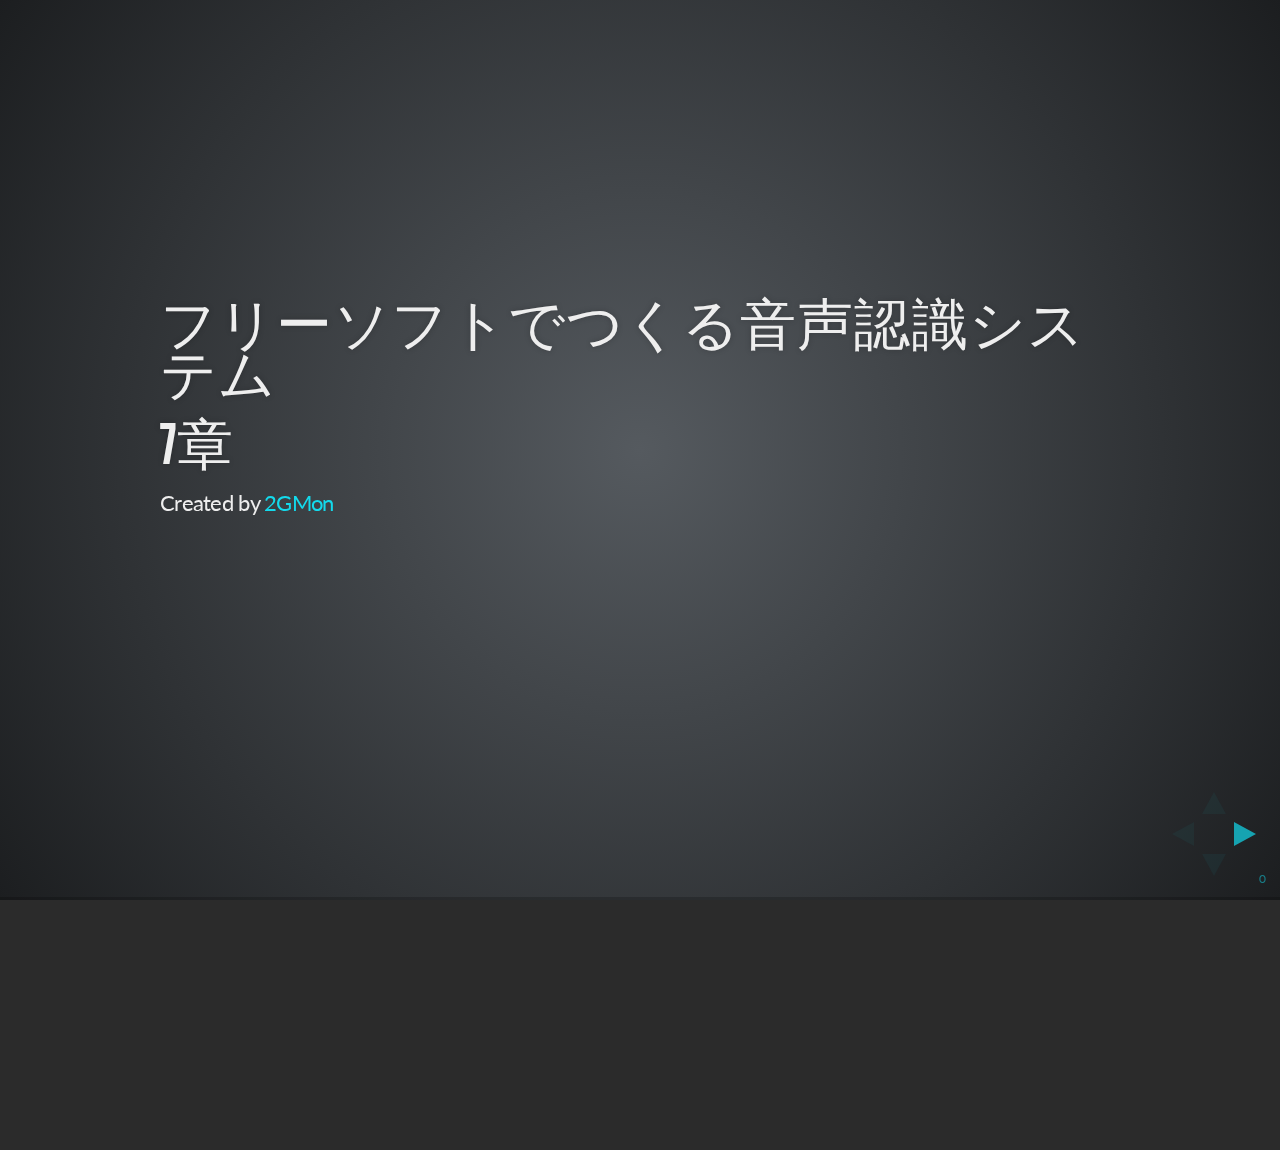
<file: 07/index.html>
<!-- vim: foldmethod=marker
-->
<!doctype html>
<html lang="en">

	<head>
		<meta charset="utf-8">

		<title>reveal.js - The HTML Presentation Framework</title>

		<meta name="description" content="フリーソフトでつくる音声認識システム 7章">
		<meta name="author" content="2GMon">

		<meta name="apple-mobile-web-app-capable" content="yes" />
		<meta name="apple-mobile-web-app-status-bar-style" content="black-translucent" />

		<meta name="viewport" content="width=device-width, initial-scale=1.0, maximum-scale=1.0, user-scalable=no">

		<link rel="stylesheet" href="../css/reveal.min.css">
		<link rel="stylesheet" href="../css/theme/default.css" id="theme">
		<link rel="stylesheet" href="../css/2gmon.css">

		<!-- For syntax highlighting -->
		<link rel="stylesheet" href="../lib/css/zenburn.css">

		<!-- If the query includes 'print-pdf', include the PDF print sheet -->
		<script>
			if( window.location.search.match( /print-pdf/gi ) ) {
				var link = document.createElement( 'link' );
				link.rel = 'stylesheet';
				link.type = 'text/css';
				link.href = '../css/print/pdf.css';
				document.getElementsByTagName( 'head' )[0].appendChild( link );
			}
		</script>

		<!--[if lt IE 9]>
		<script src="../lib/js/html5shiv.js"></script>
		<![endif]-->
	</head>

	<body>

		<div class="reveal">

			<!-- Any section element inside of this container is displayed as a slide -->
			<div class="slides">
                <section>
                    <h3>フリーソフトでつくる音声認識システム</h3>
                    <h3>7章</h3>
                    <p>
                    <small>Created by <a href="https://twitter.com/2GMon">2GMon</a></small>
                    </p>
                </section>

                <section>
                    <h3>話の流れ</h3>

                    <ul>
                        <li>基本的な識別の限界</li>
                        <li>サポートベクトルマシン(SVM)</li>
                        <li>ニューラルネットワーク</li>
                    </ul>
                </section>

                <section>
                    <p>これまでは、学習データに対する誤識別率を考えていたが、この章では未知データに対して誤識別率を最小にする方法を考える</p>
                    <p>未知データに対する誤識別率を計算するために、学習データから未知データの統計的性質を推定し、それをパターン認識に適用する</p>
                </section>

                <section>
                    <p>身長による成人男女識別システムの例を考える</p>
                    <p>この問題では男クラスのデータの分布と女クラスのデータの分布が重なっている部分があるので、
                    ある特徴ベクトルを持つデータは男の場合と女の場合がある</p>
                    <p>しかし、155cmという特徴ベクトルは女クラスから出てきた確率が高く$p(155|\omega_f) > p(155|\omega_m)$、
                    185cmという特徴ベクトルは男クラスから出てきた確率が高い$p(185|\omega_m) > p(185|\omega_f)$と思われる。</p>
                    <p>よって、誤識別率を最小にしようとすれば入力された特徴ベクトル${\bf x}$に対して誤り確率が低いクラスを認識結果にすれば良い</p>
                </section>

                <section>
                    <p>特徴ベクトル${\bf x}$が入力されたという条件の下で、その結果がクラス$\omega_i$である確率を条件付き確率$P(\omega_i|{\bf x})$
                    で表現すると、最も誤り確率が低くなるような判定法は
                    $$\left\{ \begin{array}{ll}
                    P(\omega_m|{\bf x}) > P(\omega_f|{\bf x}) & \Rightarrow {\bf x} \in \omega_m \\
                    P(\omega_m|{\bf x}) < P(\omega_f|{\bf x}) & \Rightarrow {\bf x} \in \omega_f \end{array} \right. $$ </p>
                    <p>$P(\omega_i|{\bf x})$は、特徴ベクトル${\bf x}$を観測した後で、クラス$\omega_i$である確率を表しているので事後確率という</p>
                    <p>また、この判定法を事後確率最大法あるいはベイズ判定法という</p>
                </section>

                <section>
                    <p>すべての特徴ベクトル${\bf x}$に対して事後確率を求めれば識別できるが、一般に統計的なパターン認識問題において
                    事後確率を直接求めるのは不可能</p>
                    <p>なので、ベイズの定理を用いて事後確率を求める
                    $$P(\omega_i|{\bf x}) = \frac{p({\bf x}|\omega_i)P(\omega_i)}{p({\bf x})}$$</p>
                    <p>クラス判別のためには事後確率の大小のみがわかれば良いので、$p({\bf x})$は無視することができる
                    $$argmax_i \frac{p({\bf x}|\omega_i)P(\omega_i)}{p({\bf x})} = argmax_i p({\bf x}|\omega_i)P(\omega_i)$$</p>
                </section>

                <section>
                    <p>$P(\omega_i)$は$\omega_i$が起こる確率なので、
                    $$P(\omega_i) = \frac{n_i}{N} \;\; (N:全データ数, n_i:クラス\omega_iに属するデータ数)$$</p>
                    <p>この確率は${\bf x}$の項を含んでおらず特徴を観測する前に求めることができるので、事前確率という</p>
                </section>

                <section>
                    <p>$p({\bf x}|\omega_i)$はクラス$\omega_i$において、特徴ベクトル${\bf x}$が観測される確率</p>
                    <p>ある特徴があるクラスに属する尤もらしさを表していると考えることができるので尤度という</p>
                    <p>尤度は確率密度関数で表現され、統計的な方法によるパターン認識では、この確率密度関数の形を与えられたデータから推定する</p>
                    <p>つまり、${\bf x}$が与えられれば、$p({\bf x}|\omega_i)$の値が得られるような関数$f_{\omega_i}({\bf x})$を決めるということ</p>
                </section>

                <section>
                    <p>身長による男女の判別という例で考えると、確率密度関数の形は平均付近に多くのデータが集まり、
                    平均から離れるに従ってデータが少なくなっていくものが望ましいと思われる</p>
                    <p>よって、正規分布が適している場合が多い
                    $$p({\bf x}|\omega_i) = \frac{1}{(2 \pi)^{\frac{d}{2}} | {\sum}_i | ^ {\frac{1}{2}}}
                    exp \left\{ -\frac{1}{2} ({\bf x} - {\bf m}_i)^t {{\sum}_i} ^{-1} ({\bf x} - {\bf m}_i) \right\}$$</p>
                    <p>正規分布は平均ベクトルと共分散行列が定まれば形が決まるので、確率密度関数を推定する問題は
                    平均ベクトルと共分散行列を推定する問題に置き換えることができる</p>
                </section>

                <section>
                    <p>システムに入力される個々のデータを予測するのは不可能である</p>
                    <p>しかし、未知データの集合の性質はある程度予測可能なので、
                    学習データの平均ベクトルと共分散行列を確率密度関数のパラメータとするのが最も尤もらしい予測になる</p>
                    <p>このようなパラメータの推定方法を最尤推定という</p>
                    <p>また、確率密度関数の形を仮定して、そのパラメータによって推定する学習法をパラメトリックな方法という</p>
                    <p>一方、NN法のように、データの分布を考慮せずエラーに着目して識別関数を学習する方法をノンパラメトリックな方法という</p>
                </section>

                <section>
                    <p>確率密度関数が定まると、識別関数を$g_i({\bf x}) = p({\bf x}|\omega_i)P(\omega_i)$として、$g_i({\bf x})$が最大となる$i$
                    を求めることで識別ができる</p>
                    <p>右辺の確率の掛け算は小さくなりすぎてアンダーフローの可能性があるので、対数を取って
                    $g_i({\bf x}) = log(p({\bf x}|\omega_i)) + log(P(\omega_i))$とする</p>
                </section>

                <section>
                    <p>$p({\bf x}|\omega_i)$に正規分布の四季を当てはめると
                    $$\begin{array}{lll}
                    g_i({\bf x}) & = & - \frac{1}{2} ({\bf x} - {\bf m}_i)^t {{\sum}_i}^{-1} ({\bf x} - {\bf m}_i) \\
                                 &   & - \frac{1}{2} log|{\sum}_i| - \frac{d}{2} log 2 \pi + log P(\omega_i) \\
                                 & = & - \frac{1}{2} {\bf x}^t {{\sum}_i}^{-1} {\bf x} + {\bf x}^t {{\sum}_i}^{-1} {\bf m}_i - \frac{1}{2} {\bf m}_i^t {{\sum}_i}^{-1} {\bf m}_i \\
                                 &   &  - \frac{1}{2} log |{\sum}_i| - \frac{d}{2} log 2 \pi + log P(\omega_i) \end{array}$$</p>
                </section>

                <section>
                    <p>第1項より、この識別関数は${\bf x}$の二次関数になるので、2クラスの場合は決定境界が二次曲面になる</p>
                    <p>共分散行列${\sum}_i$を書くクラス共通として${\sum}_0$とすると、識別関数の第1項は
                    $- \frac{1}{2} {\bf x}^t {\sum}_0^{-1} {\bf x}$となって全クラス共通の値になるので無視できるので、以下のような一次関数になる
                    $$g_i({\bf x}) = {\bf x}^t {{\sum}_0}^{-1} {\bf m}_i - \frac{1}{2} {\bf m}_i^t {\sum}_0^{-1} {\bf m}_i + log P(\omega_i)$$</p>
                    <p>データの広がり方が全クラス等しいと仮定すれば、決定境界は超平面になる</p>
                    <p>さらに、正規化によって共分散行列を単位行列にし、事前確率$P(\omega_i)$が全クラスで等しいとすると$g_i({\bf x}) = {\bf m}_i^t {\bf x} - \frac{1}{2}||{\bf m}_i||^2$
                    となり、各クラスの平均ベクトルをプロトタイプとしたNN方と同じになる</p>
                </section>
			</div>

		</div>

		<script src="../lib/js/head.min.js"></script>
		<script src="../js/reveal.min.js"></script>

		<script>

			// Full list of configuration options available here:
			// https://github.com/hakimel/reveal.js#configuration
			Reveal.initialize({
				controls: true,
				progress: true,
				history: true,
				center: true,
				slideNumber: true,

				theme: Reveal.getQueryHash().theme, // available themes are in /css/theme
				transition: Reveal.getQueryHash().transition || 'default', // default/cube/page/concave/zoom/linear/fade/none

				// Parallax scrolling
				// parallaxBackgroundImage: 'https://s3.amazonaws.com/hakim-static/reveal-js/reveal-parallax-1.jpg',
				// parallaxBackgroundSize: '2100px 900px',

				// Optional libraries used to extend on reveal.js
				dependencies: [
					{ src: '../lib/js/classList.js', condition: function() { return !document.body.classList; } },
					{ src: '../plugin/markdown/marked.js', condition: function() { return !!document.querySelector( '[data-markdown]' ); } },
					{ src: '../plugin/markdown/markdown.js', condition: function() { return !!document.querySelector( '[data-markdown]' ); } },
					{ src: '../plugin/highlight/highlight.js', async: true, callback: function() { hljs.initHighlightingOnLoad(); } },
					{ src: '../plugin/zoom-js/zoom.js', async: true, condition: function() { return !!document.body.classList; } },
					{ src: '../plugin/notes/notes.js', async: true, condition: function() { return !!document.body.classList; } },
					{ src: '../plugin/math/math.js', async: true },
					{ src: 'http://cdn.mathjax.org/mathjax/latest/MathJax.js?config=TeX-AMS_HTML', async: true }
				]
			});
			Reveal.addEventListener( 'slidechanged', function( event ) {
				MathJax.Hub.Rerender(event.currentSlide);
				MathJax.Hub.Config({
					"HTML-CSS": {
						scale: 80
					}
				});
				// if (event.indexh == 4 && event.indexv == 5) {
				// 	// Reveal.configure({ center: false });
				// } else {
				// 	Reveal.configure({ center: true });
				// }
			} );
		</script>

	</body>
</html>
</file>
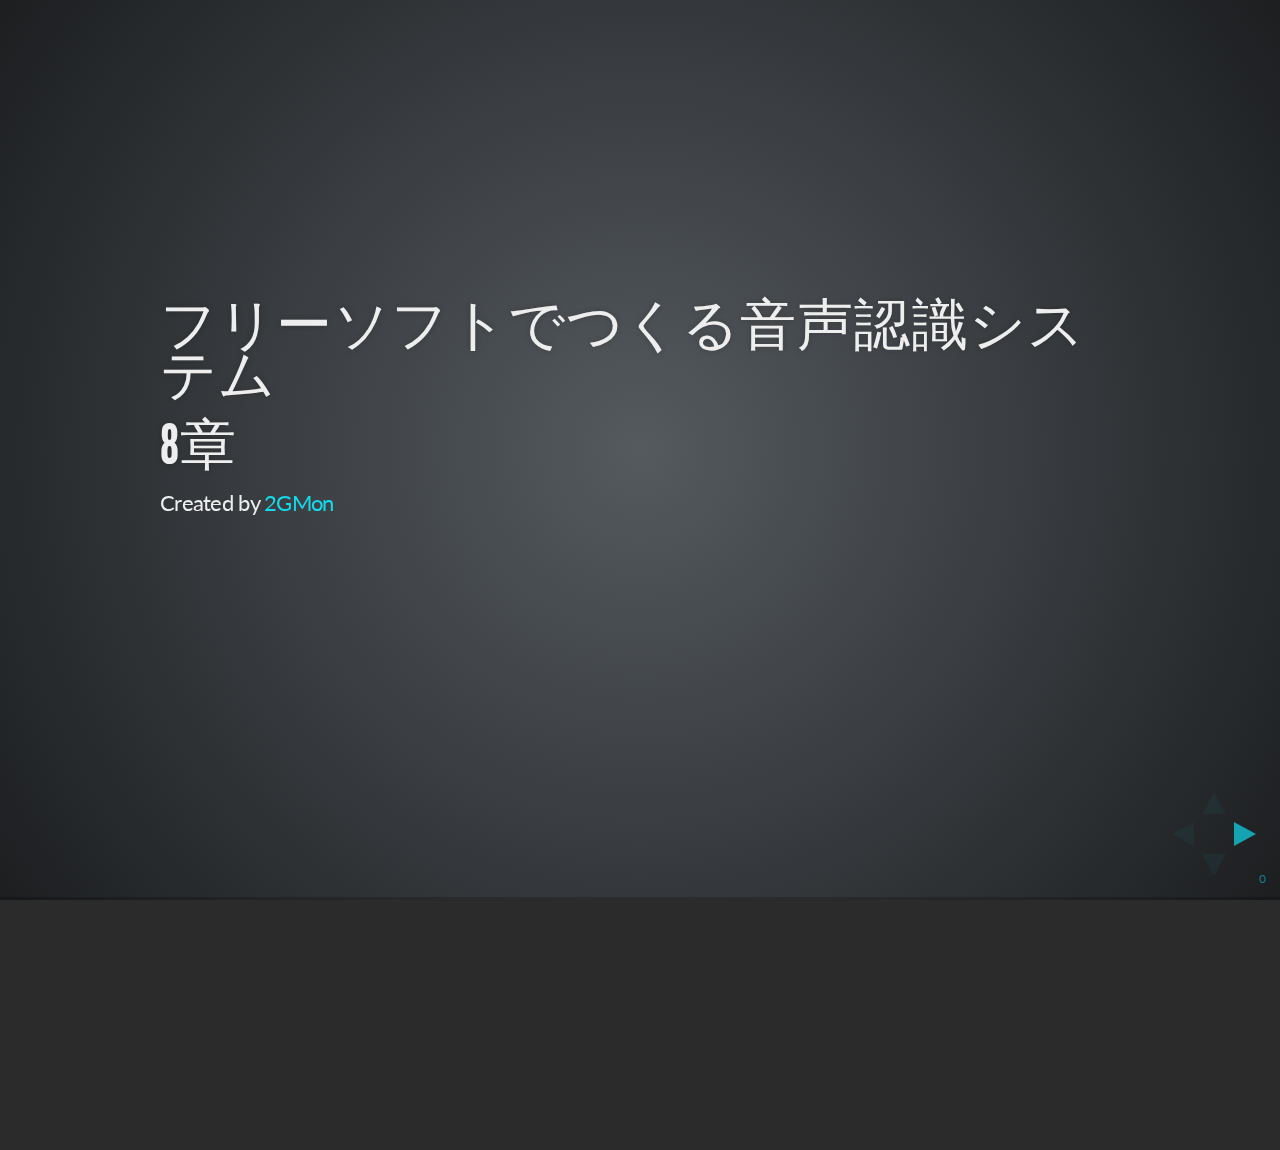
<file: 08/index.html>
<!-- vim: foldmethod=marker
-->
<!doctype html>
<html lang="en">

	<head>
		<meta charset="utf-8">

		<title>reveal.js - The HTML Presentation Framework</title>

		<meta name="description" content="フリーソフトでつくる音声認識システム 8章">
		<meta name="author" content="2GMon">

		<meta name="apple-mobile-web-app-capable" content="yes" />
		<meta name="apple-mobile-web-app-status-bar-style" content="black-translucent" />

		<meta name="viewport" content="width=device-width, initial-scale=1.0, maximum-scale=1.0, user-scalable=no">

		<link rel="stylesheet" href="../css/reveal.min.css">
		<link rel="stylesheet" href="../css/theme/default.css" id="theme">
		<link rel="stylesheet" href="../css/2gmon.css">

		<!-- For syntax highlighting -->
		<link rel="stylesheet" href="../lib/css/zenburn.css">

		<!-- If the query includes 'print-pdf', include the PDF print sheet -->
		<script>
			if( window.location.search.match( /print-pdf/gi ) ) {
				var link = document.createElement( 'link' );
				link.rel = 'stylesheet';
				link.type = 'text/css';
				link.href = '../css/print/pdf.css';
				document.getElementsByTagName( 'head' )[0].appendChild( link );
			}
		</script>

		<!--[if lt IE 9]>
		<script src="../lib/js/html5shiv.js"></script>
		<![endif]-->
	</head>

	<body>

		<div class="reveal">

			<!-- Any section element inside of this container is displayed as a slide -->
			<div class="slides">
                <section>
                    <h3>フリーソフトでつくる音声認識システム</h3>
                    <h3>8章</h3>
                    <p>
                    <small>Created by <a href="https://twitter.com/2GMon">2GMon</a></small>
                    </p>
                </section>

                <section>
                    <h3>話の流れ</h3>

                    <ul>
                        <li>なぜシステムの評価が必要なのか</li>
                        <li>システムの評価方法</li>
                        <li>評価結果に基づいて、システムの性能を向上させる方法</li>
                    </ul>
                </section>

                <section>
                    <p>システムが学習データに過剰に適応してしまうと、学習データに対する識別率はほぼ100%になる</p>
                    <p>しかし、未知のデータに対する識別率は低いものになってしまう</p>
                </section>

                <section>
                    <h3>システムの評価方法</h3>
                </section>

                <section>
                    <h3>分割学習法</h3>
                    <ol>
                        <li>データを、学習用データと評価用データにわける</li>
                    </ol>
                    <br />
                    <br />
                    <p>簡単な方法だが欠点がある</p>
                    <ul>
                        <li>学習データが少なくなるので、識別率が下がる</li>
                        <li>学習データを多くすると評価用データが少なくなり、評価用データの分布が真の未知データの分布とずれる確率が高くなる</li>
                    </ul>
                </section>

                <section>
                    <h3>交差検定法</h3>
                    <ol>
                        <li>$X$を$m$個のグループ$\{X_1, \cdots , X_m\}$にわける</li>
                        <li>$X_i$を除いた$(m-1)$個のグループで学習し、$X_i$で識別率を求める</li>
                        <li>1, 2を全ての$i$に対して行い、$m$個の識別率の平均を識別率の推定値とする</li>
                    </ol>
                </section>

                <section>
                    <h3>システムの性能を向上させる方法</h3>
                </section>

                <section>
                    <p>システムの性能を向上させるには、性能が低い箇所を特定する必要がある</p>
                    <ul>
                        <li>前処理部</li>
                        <li>特徴抽出部</li>
                        <li>識別部</li>
                    </ul>
                </section>

                <section>
                    <h3>前処理部</h3>

                    <ul>
                        <li>サンプリングレートや量子化ビット数が適切かどうか？</li>
                        <li>ノイズ除去によって、必要なデータまで除去されていないか？</li>
                        <li>etc</li>
                    </ul>
                </section>

                <section>
                    <h3>特徴抽出部</h3>

                    <p>特徴空間上で各クラスが適切に分離されているかを確認する</p>
                    <p>二次元データならプロットできるが、多次元の場合なんらかの評価尺度が必要</p>
                </section>

                <section>
                    <h3>クラス内分散・クラス間分散比</h3>
                    <ul>
                        <li>クラス内分散$\sigma_W^2$ : 各クラスでデータの分散を計算して足し合わせたもの</li>
                        <li>クラス間分散$\sigma_B^2$ : クラスの平均ベクトルの分散</li>
                        <li>クラス内分散・クラス間分散比$J = \frac{\sigma_B^2}{\sigma_W^2}$</li>
                    </ul>
                    <p>$\sigma_W^2$が小さいほど、同じクラス同士はまとまっていて、
                    $\sigma_B^2$が大きいほど、異なるクラスは離れている</p>
                    <p>$J$が大きいほど、特徴空間上で各クラスを分離できている</p>
                    <p>3クラス以上の場合、特定のクラス同士が重なっていても他のクラスが離れていれば大きくなる</p>
                    <p>相対的によい特徴空間ということしか分からない</p>
                </section>

                <section>
                    <h3>ベイズ誤り率</h3>
                    <p>2クラス$\{\omega_1, \omega_2\}$の識別問題において、特徴ベクトル${\bf x}$が与えられた時、
                    ベイズ判定規則が誤る確率は$e_B({\bf x}) = min\{ P(\omega_1|{\bf x}), P(\omega_2|{\bf x})\}$</p>
                    <p>これを全ての${\bf x}$について積分したものがベイズ誤り率
                    $$ \begin{array} e_B & = \int e_B({\bf x}) p({\bf x}) d{\bf x} \\
                    & = \int min\{ P(\omega_1|{\bf x}), P(\omega_2|{\bf x})\} p({\bf x}) d{\bf x} \end{array} $$</p>
                    <p>$e_B$は分布の重なりを表しているので、理論的にはこれ以上誤り確率を小さく出来ない</p>
                </section>

                <section>
                    <h3>識別部</h3>

                    <p>SVMやニューラルネットワークで学習するべき重みの数は、識別器の構成が決まらなければ定まらない</p>
                    <p>識別関数の次数やニューラルネットワークの中間層の数などが、識別器の構成を決める</p>
                    <p>このようなパラメータをハイパーパラメータと呼ぶ</p>
                    <p>ハイパーパラメータとパラメータは同時に学習できないので、
                    ハイパーパラメータ毎にパラメータを学習して最適なハイパーパラメータを決定する</p>
                </section>
			</div>

		</div>

		<script src="../lib/js/head.min.js"></script>
		<script src="../js/reveal.min.js"></script>

		<script>

			// Full list of configuration options available here:
			// https://github.com/hakimel/reveal.js#configuration
			Reveal.initialize({
				controls: true,
				progress: true,
				history: true,
				center: true,
				slideNumber: true,

				theme: Reveal.getQueryHash().theme, // available themes are in /css/theme
				transition: Reveal.getQueryHash().transition || 'default', // default/cube/page/concave/zoom/linear/fade/none

				// Parallax scrolling
				// parallaxBackgroundImage: 'https://s3.amazonaws.com/hakim-static/reveal-js/reveal-parallax-1.jpg',
				// parallaxBackgroundSize: '2100px 900px',

				// Optional libraries used to extend on reveal.js
				dependencies: [
					{ src: '../lib/js/classList.js', condition: function() { return !document.body.classList; } },
					{ src: '../plugin/markdown/marked.js', condition: function() { return !!document.querySelector( '[data-markdown]' ); } },
					{ src: '../plugin/markdown/markdown.js', condition: function() { return !!document.querySelector( '[data-markdown]' ); } },
					{ src: '../plugin/highlight/highlight.js', async: true, callback: function() { hljs.initHighlightingOnLoad(); } },
					{ src: '../plugin/zoom-js/zoom.js', async: true, condition: function() { return !!document.body.classList; } },
					{ src: '../plugin/notes/notes.js', async: true, condition: function() { return !!document.body.classList; } },
					{ src: '../plugin/math/math.js', async: true },
					{ src: 'http://cdn.mathjax.org/mathjax/latest/MathJax.js?config=TeX-AMS_HTML', async: true }
				]
			});
			Reveal.addEventListener( 'slidechanged', function( event ) {
				MathJax.Hub.Rerender(event.currentSlide);
				MathJax.Hub.Config({
					"HTML-CSS": {
						scale: 80
					}
				});
				// if (event.indexh == 4 && event.indexv == 5) {
				// 	// Reveal.configure({ center: false });
				// } else {
				// 	Reveal.configure({ center: true });
				// }
			} );
		</script>

	</body>
</html>
</file>
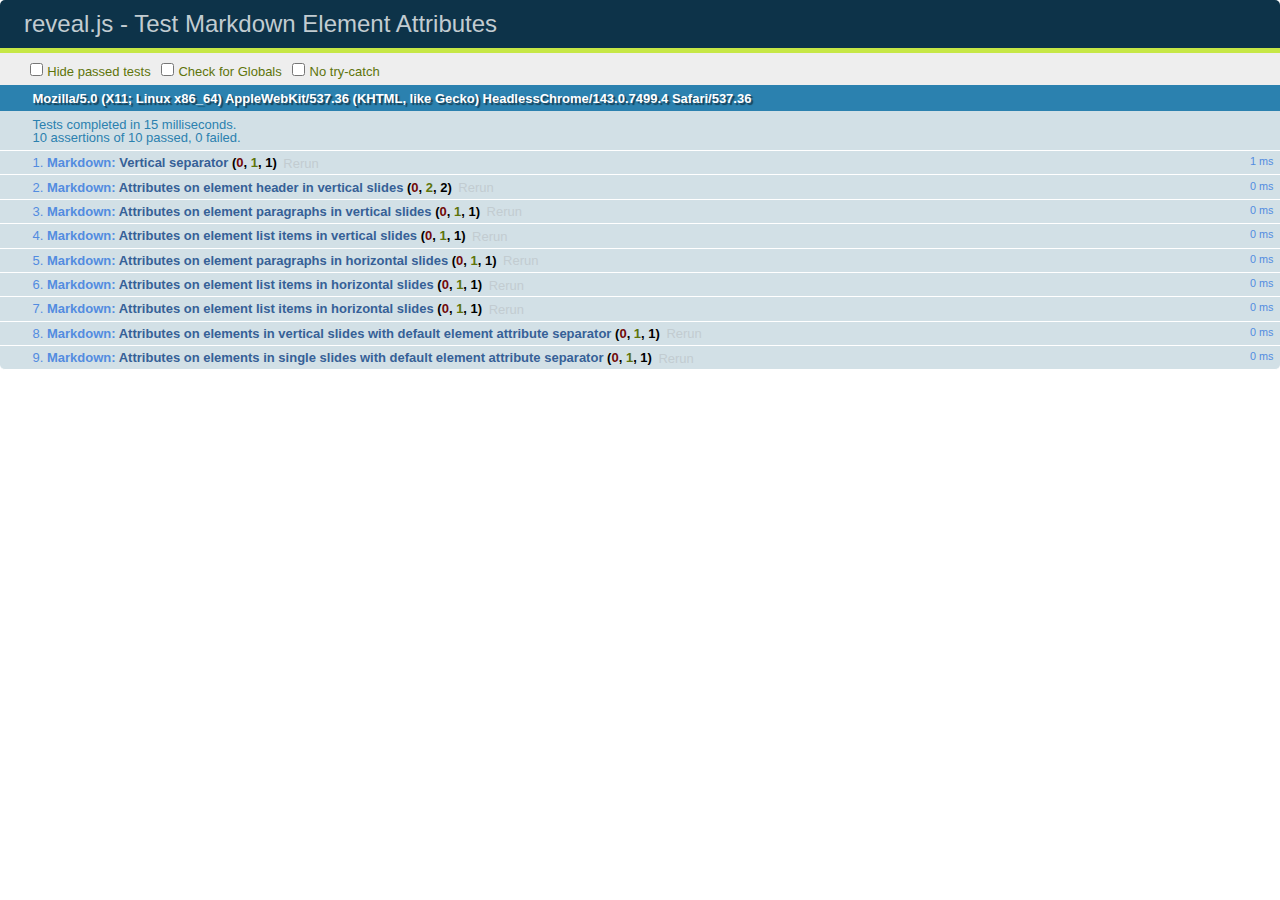
<file: test/test-markdown-element-attributes.html>
<!doctype html>
<html lang="en">

	<head>
		<meta charset="utf-8">

		<title>reveal.js - Test Markdown Element Attributes</title>

		<link rel="stylesheet" href="../css/reveal.min.css">
		<link rel="stylesheet" href="qunit-1.12.0.css">
	</head>

	<body style="overflow: auto;">

		<div id="qunit"></div>
		<div id="qunit-fixture"></div>

		<div class="reveal" style="display: none;">

			<div class="slides">

				<!-- <section data-markdown="example.md" data-separator="^\n\n\n" data-vertical="^\n\n"></section> -->

				<!-- Slides are separated by newline + three dashes + newline, vertical slides identical but two dashes -->
				<section data-markdown data-separator="^\n---\n$" data-vertical="^\n--\n$" data-element-attributes="{_\s*?([^}]+?)}">>
					<script type="text/template">
						## Slide 1.1
						<!-- {_class="fragment fade-out" data-fragment-index="1"} -->

						--

						## Slide 1.2
						<!-- {_class="fragment shrink"} -->

						Paragraph 1
						<!-- {_class="fragment grow"} -->

						Paragraph 2
						<!-- {_class="fragment grow"} -->

						- list item 1 <!-- {_class="fragment roll-in"} -->
						- list item 2 <!-- {_class="fragment roll-in"} -->
						- list item 3 <!-- {_class="fragment roll-in"} -->


						---

						## Slide 2


						Paragraph 1.2  
						multi-line <!-- {_class="fragment highlight-red"} -->

						Paragraph 2.2 <!-- {_class="fragment highlight-red"} -->

						Paragraph 2.3 <!-- {_class="fragment highlight-red"} -->

						Paragraph 2.4 <!-- {_class="fragment highlight-red"} -->

						- list item 1 <!-- {_class="fragment highlight-green"} -->
						- list item 2<!-- {_class="fragment highlight-green"} -->
						- list item 3<!-- {_class="fragment highlight-green"} -->
						- list item 4
						<!-- {_class="fragment highlight-green"} -->
						- list item 5<!-- {_class="fragment highlight-green"} -->

						Test

						![Example Picture](examples/assets/image2.png)
						<!-- {_class="reveal stretch"} -->

					</script>
				</section>



				<section 	data-markdown data-separator="^\n\n\n"
									data-vertical="^\n\n"
									data-notes="^Note:"
									data-charset="utf-8">
					<script type="text/template">
						# Test attributes in Markdown with default separator
						## Slide 1 Def <!-- .element: class="fragment highlight-red" data-fragment-index="1" -->


						## Slide 2 Def
						<!-- .element: class="fragment highlight-red" -->

					</script>
				</section>

				<section data-markdown>
				  <script type="text/template">
					## Hello world
					A paragraph
					<!-- .element: class="fragment highlight-blue" -->
				  </script>
				</section>

				<section data-markdown>
				  <script type="text/template">
					## Hello world

					Multiple  
					Line
					<!-- .element: class="fragment highlight-blue" -->
				  </script>
				</section>

				<section data-markdown>
				  <script type="text/template">
					## Hello world

					Test<!-- .element: class="fragment highlight-blue" -->

					More Test
				  </script>
				</section>


			</div>

		</div>

		<script src="../lib/js/head.min.js"></script>
		<script src="../js/reveal.min.js"></script>
		<script src="../plugin/markdown/marked.js"></script>
		<script src="../plugin/markdown/markdown.js"></script>
		<script src="qunit-1.12.0.js"></script>

		<script src="test-markdown-element-attributes.js"></script>

	</body>
</html>
</file>
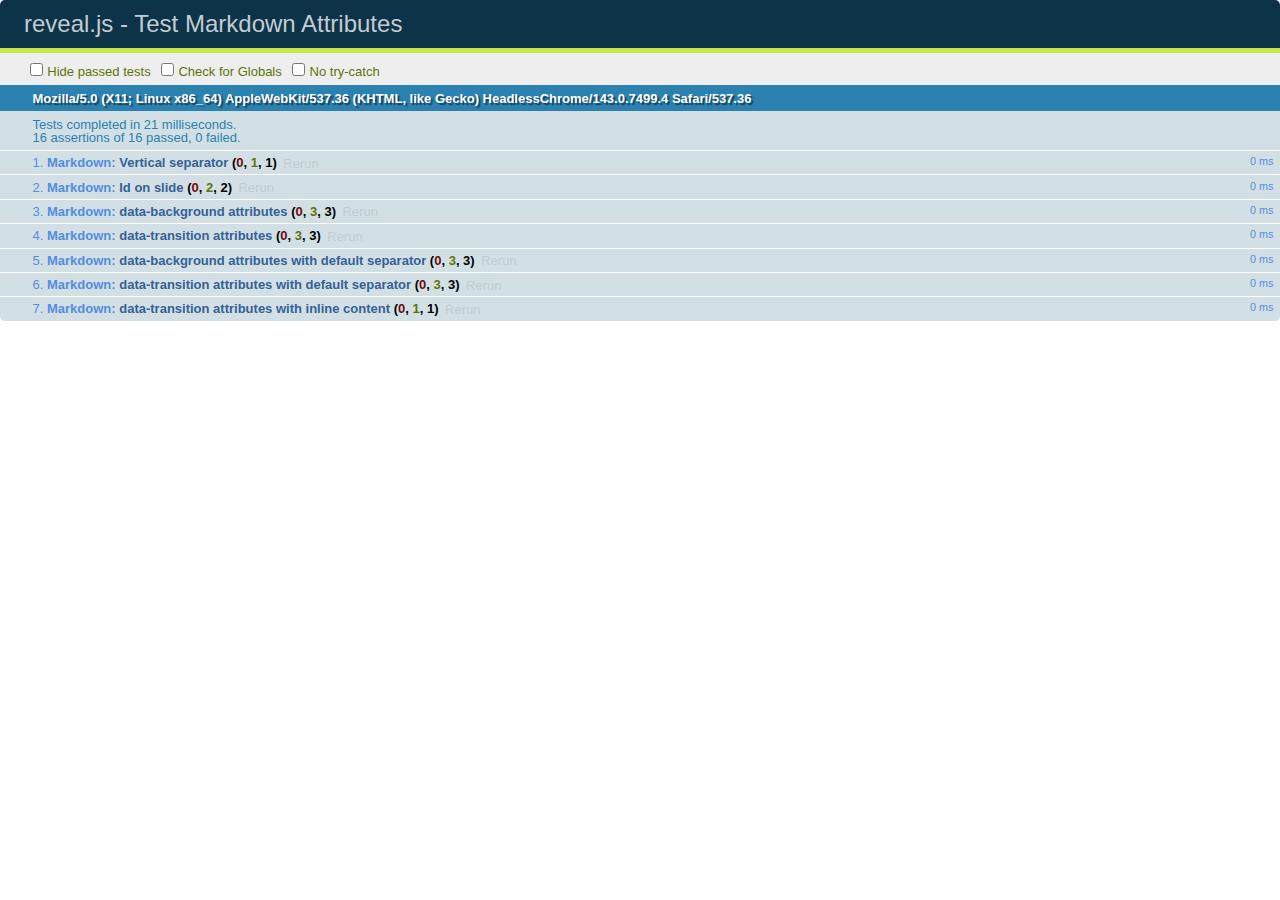
<file: test/test-markdown-slide-attributes.html>
<!doctype html>
<html lang="en">

	<head>
		<meta charset="utf-8">

		<title>reveal.js - Test Markdown Attributes</title>

		<link rel="stylesheet" href="../css/reveal.min.css">
		<link rel="stylesheet" href="qunit-1.12.0.css">
	</head>

	<body style="overflow: auto;">

		<div id="qunit"></div>
		<div id="qunit-fixture"></div>

		<div class="reveal" style="display: none;">

			<div class="slides">

				<!-- <section data-markdown="example.md" data-separator="^\n\n\n" data-vertical="^\n\n"></section> -->

				<!-- Slides are separated by three lines, vertical slides by two lines, attributes are one any line starting with (spaces and) two dashes -->
				<section 	data-markdown data-separator="^\n\n\n"
									data-vertical="^\n\n"
									data-notes="^Note:"
									data-attributes="--\s(.*?)$"
									data-charset="utf-8">
					<script type="text/template">
						# Test attributes in Markdown
						## Slide 1



						## Slide 2
						<!-- -- id="slide2" data-transition="zoom" data-background="#A0C66B" -->


						## Slide 2.1
						<!-- -- data-background="#ff0000" data-transition="fade" -->


						## Slide 2.2
						[Link to Slide2](#/slide2)



						## Slide 3
						<!-- -- data-transition="zoom" data-background="#C6916B" -->



						## Slide 4
					</script>
				</section>

				<section 	data-markdown data-separator="^\n\n\n"
									data-vertical="^\n\n"
									data-notes="^Note:"
									data-charset="utf-8">
					<script type="text/template">
						# Test attributes in Markdown with default separator
						## Slide 1 Def



						## Slide 2 Def
						<!-- .slide: id="slide2def" data-transition="concave" data-background="#A7C66B" -->


						## Slide 2.1 Def
						<!-- .slide: data-background="#f70000" data-transition="page" -->


						## Slide 2.2 Def
						[Link to Slide2](#/slide2def)



						## Slide 3 Def
						<!-- .slide: data-transition="concave" data-background="#C7916B" -->



						## Slide 4
					</script>
				</section>

				<section data-markdown>
					<script type="text/template">
						<!-- .slide: data-background="#ff0000" -->
						## Hello world
					</script>
				</section>

				<section data-markdown>
					<script type="text/template">
						## Hello world
						<!-- .slide: data-background="#ff0000" -->
					</script>
				</section>

				<section data-markdown>
					<script type="text/template">
						## Hello world

						Test
						<!-- .slide: data-background="#ff0000" -->

						More Test
					</script>
				</section>

			</div>

		</div>

		<script src="../lib/js/head.min.js"></script>
		<script src="../js/reveal.min.js"></script>
		<script src="../plugin/markdown/marked.js"></script>
		<script src="../plugin/markdown/markdown.js"></script>
		<script src="qunit-1.12.0.js"></script>

		<script src="test-markdown-slide-attributes.js"></script>

	</body>
</html>
</file>
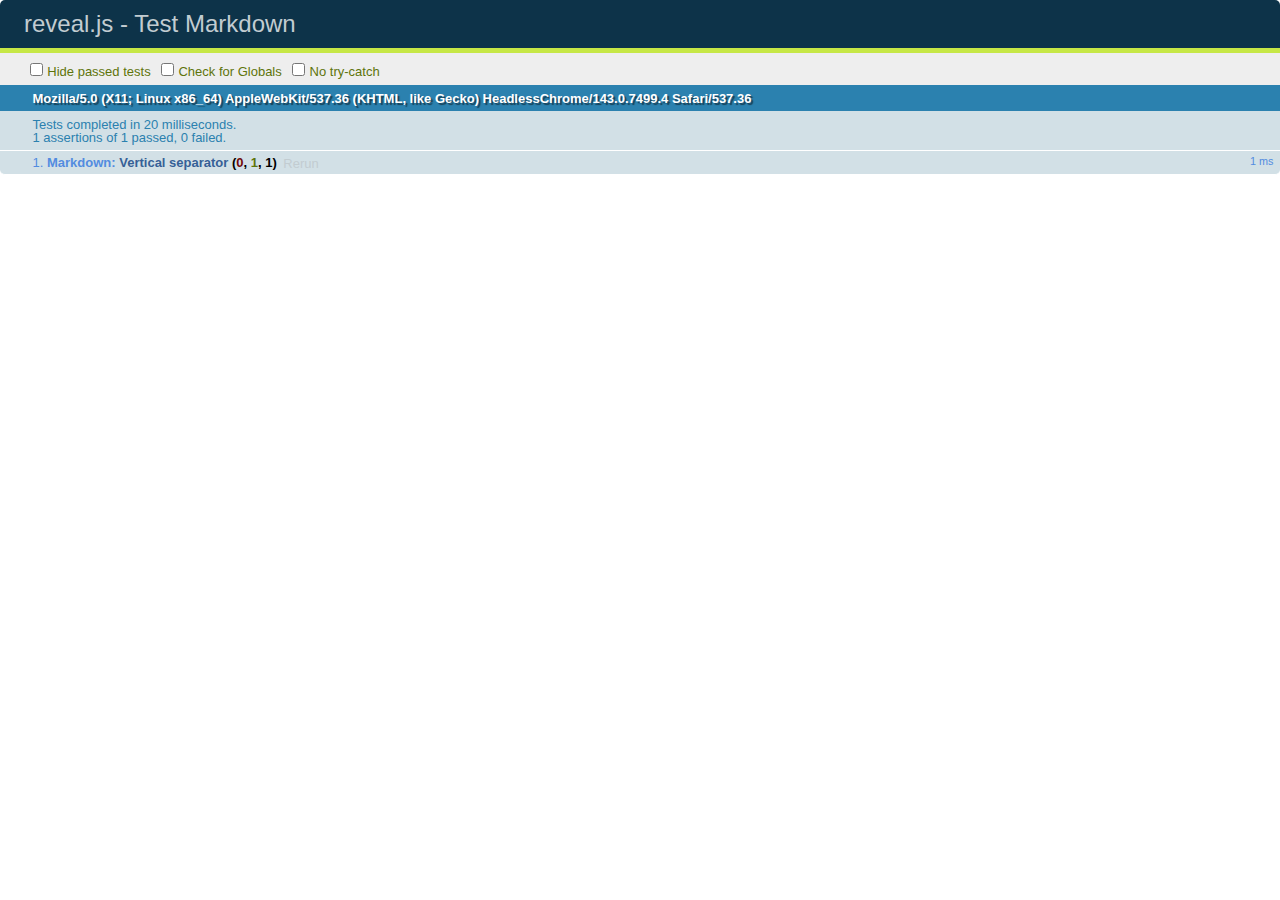
<file: test/test-markdown.html>
<!doctype html>
<html lang="en">

	<head>
		<meta charset="utf-8">

		<title>reveal.js - Test Markdown</title>

		<link rel="stylesheet" href="../css/reveal.min.css">
		<link rel="stylesheet" href="qunit-1.12.0.css">
	</head>

	<body style="overflow: auto;">

		<div id="qunit"></div>
  		<div id="qunit-fixture"></div>

		<div class="reveal" style="display: none;">

			<div class="slides">

				<!-- <section data-markdown="example.md" data-separator="^\n\n\n" data-vertical="^\n\n"></section> -->

				<!-- Slides are separated by newline + three dashes + newline, vertical slides identical but two dashes -->
				<section data-markdown data-separator="^\n---\n$" data-vertical="^\n--\n$">
					<script type="text/template">
						## Slide 1.1

						--

						## Slide 1.2

						---

						## Slide 2
					</script>
				</section>

			</div>

		</div>

		<script src="../lib/js/head.min.js"></script>
		<script src="../js/reveal.min.js"></script>
		<script src="../plugin/markdown/marked.js"></script>
		<script src="../plugin/markdown/markdown.js"></script>
		<script src="qunit-1.12.0.js"></script>

		<script src="test-markdown.js"></script>

	</body>
</html>
</file>
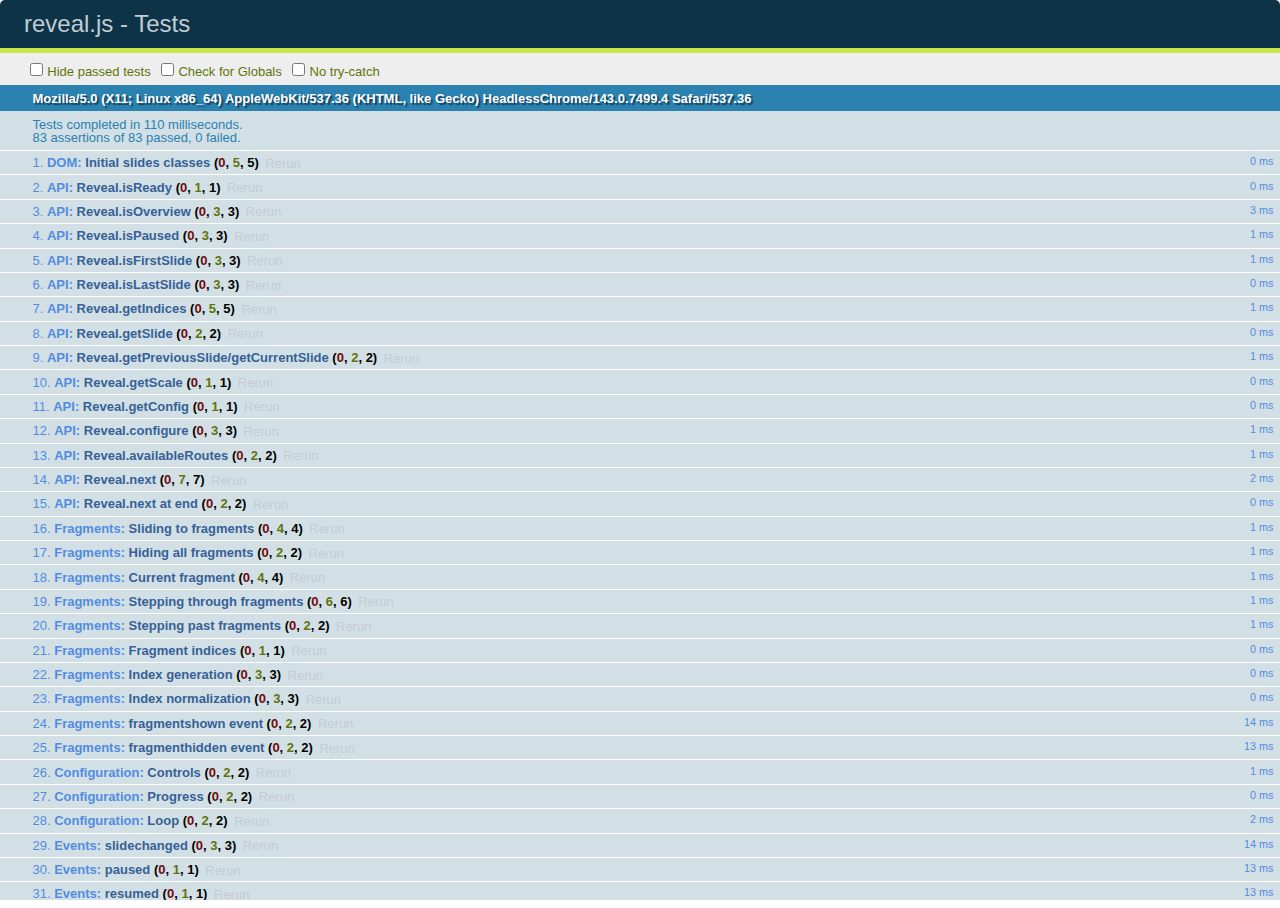
<file: test/test.html>
<!doctype html>
<html lang="en">

	<head>
		<meta charset="utf-8">

		<title>reveal.js - Tests</title>

		<link rel="stylesheet" href="../css/reveal.min.css">
		<link rel="stylesheet" href="qunit-1.12.0.css">
	</head>

	<body style="overflow: auto;">

		<div id="qunit"></div>
  		<div id="qunit-fixture"></div>

		<div class="reveal" style="display: none;">

			<div class="slides">

				<section>
					<h1>1</h1>
				</section>

				<section>
					<section>
						<h1>2.1</h1>
					</section>
					<section>
						<h1>2.2</h1>
					</section>
					<section>
						<h1>2.3</h1>
					</section>
				</section>

				<section id="fragment-slides">
					<section>
						<h1>3.1</h1>
						<ul>
							<li class="fragment">4.1</li>
							<li class="fragment">4.2</li>
							<li class="fragment">4.3</li>
						</ul>
					</section>

					<section>
						<h1>3.2</h1>
						<ul>
							<li class="fragment" data-fragment-index="0">4.1</li>
							<li class="fragment" data-fragment-index="0">4.2</li>
						</ul>
					</section>

					<section>
						<h1>3.3</h1>
						<ul>
							<li class="fragment" data-fragment-index="1">3.3.1</li>
							<li class="fragment" data-fragment-index="4">3.3.2</li>
							<li class="fragment" data-fragment-index="4">3.3.3</li>
						</ul>
					</section>
				</section>

				<section>
					<h1>4</h1>
				</section>

			</div>

		</div>

		<script src="../lib/js/head.min.js"></script>
		<script src="../js/reveal.min.js"></script>
		<script src="qunit-1.12.0.js"></script>

		<script src="test.js"></script>

	</body>
</html>
</file>
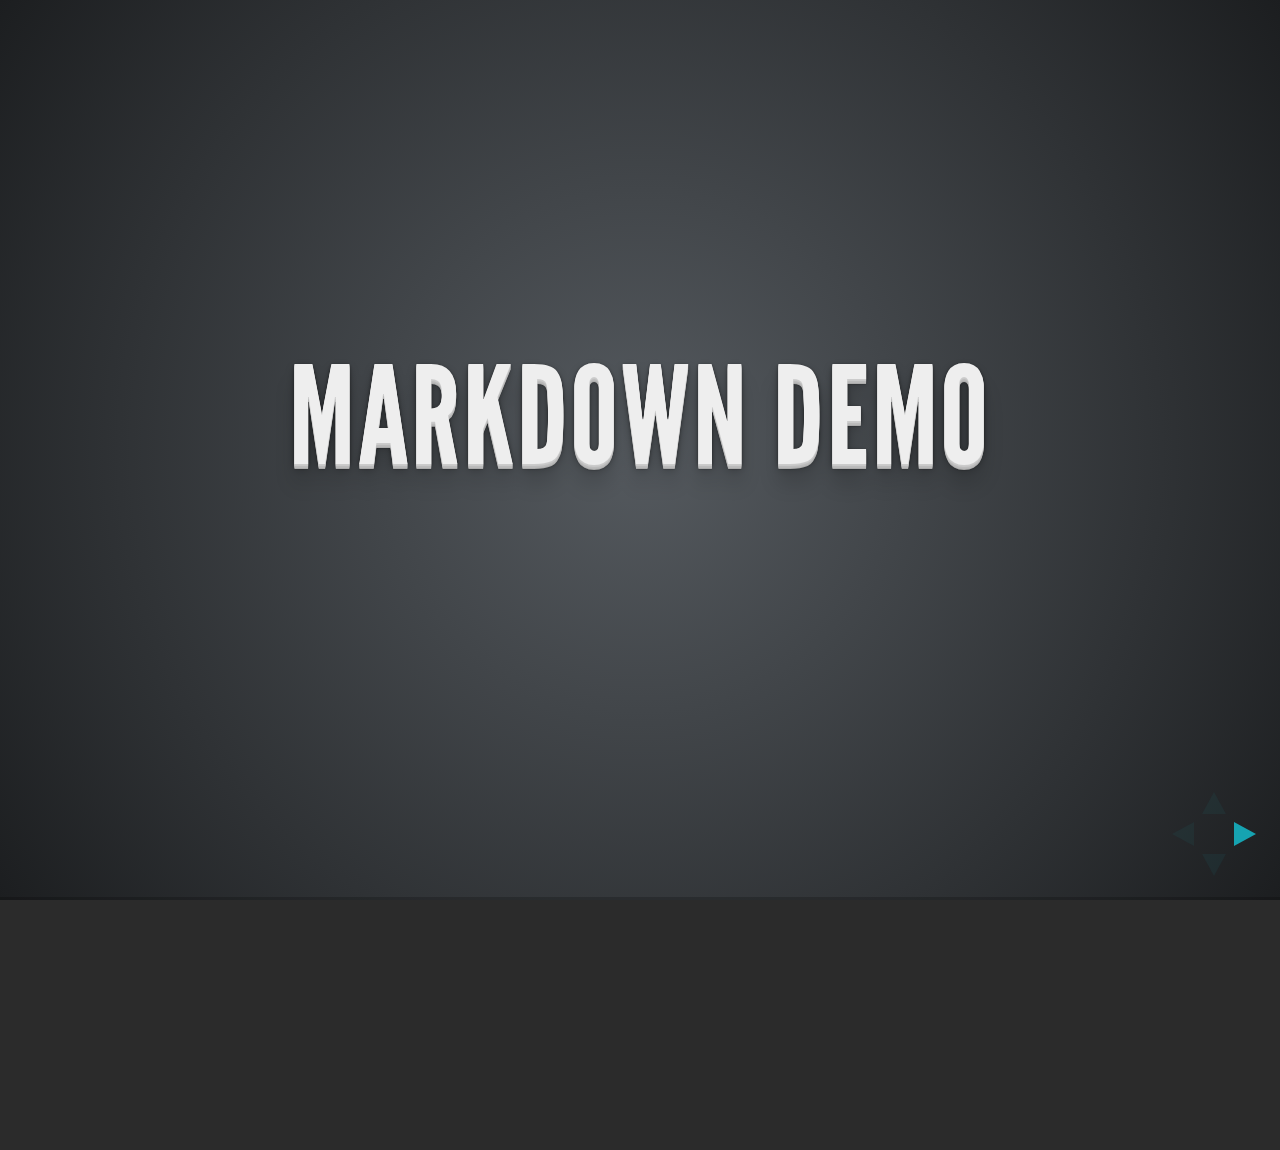
<file: plugin/markdown/example.html>
<!doctype html>
<html lang="en">

	<head>
		<meta charset="utf-8">

		<title>reveal.js - Markdown Demo</title>

		<link rel="stylesheet" href="../../css/reveal.css">
		<link rel="stylesheet" href="../../css/theme/default.css" id="theme">

        <link rel="stylesheet" href="../../lib/css/zenburn.css">
	</head>

	<body>

		<div class="reveal">

			<div class="slides">

                <!-- Use external markdown resource, separate slides by three newlines; vertical slides by two newlines -->
                <section data-markdown="example.md" data-separator="^\n\n\n" data-vertical="^\n\n"></section>

                <!-- Slides are separated by three dashes (quick 'n dirty regular expression) -->
                <section data-markdown data-separator="---">
                    <script type="text/template">
                        ## Demo 1
                        Slide 1
                        ---
                        ## Demo 1
                        Slide 2
                        ---
                        ## Demo 1
                        Slide 3
                    </script>
                </section>

                <!-- Slides are separated by newline + three dashes + newline, vertical slides identical but two dashes -->
                <section data-markdown data-separator="^\n---\n$" data-vertical="^\n--\n$">
                    <script type="text/template">
                        ## Demo 2
                        Slide 1.1

                        --

                        ## Demo 2
                        Slide 1.2

                        ---

                        ## Demo 2
                        Slide 2
                    </script>
                </section>

                <!-- No "extra" slides, since there are no separators defined (so they'll become horizontal rulers) -->
                <section data-markdown>
                    <script type="text/template">
                        A

                        ---

                        B

                        ---

                        C
                    </script>
                </section>

                <!-- Slide attributes -->
                <section data-markdown>
                    <script type="text/template">
                        <!-- .slide: data-background="#000000" -->
                        ## Slide attributes
                    </script>
                </section>

                <!-- Element attributes -->
                <section data-markdown>
                    <script type="text/template">
                        ## Element attributes
                        - Item 1 <!-- .element: class="fragment" data-fragment-index="2" -->
                        - Item 2 <!-- .element: class="fragment" data-fragment-index="1" -->
                    </script>
                </section>

                <!-- Code -->
                <section data-markdown>
                    <script type="text/template">
                        ```php
                        public function foo()
                        {
                            $foo = array(
                                'bar' => 'bar'
                            )
                        }
                        ```
                    </script>
                </section>

            </div>
		</div>

		<script src="../../lib/js/head.min.js"></script>
		<script src="../../js/reveal.js"></script>

		<script>

			Reveal.initialize({
				controls: true,
				progress: true,
				history: true,
				center: true,

				// Optional libraries used to extend on reveal.js
				dependencies: [
					{ src: '../../lib/js/classList.js', condition: function() { return !document.body.classList; } },
					{ src: 'marked.js', condition: function() { return !!document.querySelector( '[data-markdown]' ); } },
                    { src: 'markdown.js', condition: function() { return !!document.querySelector( '[data-markdown]' ); } },
                    { src: '../highlight/highlight.js', async: true, callback: function() { hljs.initHighlightingOnLoad(); } },
					{ src: '../notes/notes.js' }
				]
			});

		</script>

	</body>
</html>
</file>
<file: css/theme/default.css>
@import url(https://fonts.googleapis.com/css?family=Lato:400,700,400italic,700italic);
/**
 * Default theme for reveal.js.
 *
 * Copyright (C) 2011-2012 Hakim El Hattab, http://hakim.se
 */
@font-face {
  font-family: 'League Gothic';
  src: url("../../lib/font/league_gothic-webfont.eot");
  src: url("../../lib/font/league_gothic-webfont.eot?#iefix") format("embedded-opentype"), url("../../lib/font/league_gothic-webfont.woff") format("woff"), url("../../lib/font/league_gothic-webfont.ttf") format("truetype"), url("../../lib/font/league_gothic-webfont.svg#LeagueGothicRegular") format("svg");
  font-weight: normal;
  font-style: normal; }

/*********************************************
 * GLOBAL STYLES
 *********************************************/
body {
  background: #1c1e20;
  background: -moz-radial-gradient(center, circle cover, #555a5f 0%, #1c1e20 100%);
  background: -webkit-gradient(radial, center center, 0px, center center, 100%, color-stop(0%, #555a5f), color-stop(100%, #1c1e20));
  background: -webkit-radial-gradient(center, circle cover, #555a5f 0%, #1c1e20 100%);
  background: -o-radial-gradient(center, circle cover, #555a5f 0%, #1c1e20 100%);
  background: -ms-radial-gradient(center, circle cover, #555a5f 0%, #1c1e20 100%);
  background: radial-gradient(center, circle cover, #555a5f 0%, #1c1e20 100%);
  background-color: #2b2b2b; }

.reveal {
  font-family: "Lato", sans-serif;
  font-size: 36px;
  font-weight: normal;
  letter-spacing: -0.02em;
  color: #eeeeee; }

::selection {
  color: white;
  background: #ff5e99;
  text-shadow: none; }

/*********************************************
 * HEADERS
 *********************************************/
.reveal h1,
.reveal h2,
.reveal h3,
.reveal h4,
.reveal h5,
.reveal h6 {
  margin: 0 0 20px 0;
  color: #eeeeee;
  font-family: "League Gothic", Impact, sans-serif;
  line-height: 0.9em;
  letter-spacing: 0.02em;
  text-transform: uppercase;
  text-shadow: 0px 0px 6px rgba(0, 0, 0, 0.2); }

.reveal h1 {
  text-shadow: 0 1px 0 #cccccc, 0 2px 0 #c9c9c9, 0 3px 0 #bbbbbb, 0 4px 0 #b9b9b9, 0 5px 0 #aaaaaa, 0 6px 1px rgba(0, 0, 0, 0.1), 0 0 5px rgba(0, 0, 0, 0.1), 0 1px 3px rgba(0, 0, 0, 0.3), 0 3px 5px rgba(0, 0, 0, 0.2), 0 5px 10px rgba(0, 0, 0, 0.25), 0 20px 20px rgba(0, 0, 0, 0.15); }

/*********************************************
 * LINKS
 *********************************************/
.reveal a:not(.image) {
  color: #13daec;
  text-decoration: none;
  -webkit-transition: color .15s ease;
  -moz-transition: color .15s ease;
  -ms-transition: color .15s ease;
  -o-transition: color .15s ease;
  transition: color .15s ease; }

.reveal a:not(.image):hover {
  color: #71e9f4;
  text-shadow: none;
  border: none; }

.reveal .roll span:after {
  color: #fff;
  background: #0d99a5; }

/*********************************************
 * IMAGES
 *********************************************/
.reveal section img {
  margin: 15px 0px;
  background: rgba(255, 255, 255, 0.12);
  border: 4px solid #eeeeee;
  box-shadow: 0 0 10px rgba(0, 0, 0, 0.15);
  -webkit-transition: all .2s linear;
  -moz-transition: all .2s linear;
  -ms-transition: all .2s linear;
  -o-transition: all .2s linear;
  transition: all .2s linear; }

.reveal a:hover img {
  background: rgba(255, 255, 255, 0.2);
  border-color: #13daec;
  box-shadow: 0 0 20px rgba(0, 0, 0, 0.55); }

/*********************************************
 * NAVIGATION CONTROLS
 *********************************************/
.reveal .controls div.navigate-left,
.reveal .controls div.navigate-left.enabled {
  border-right-color: #13daec; }

.reveal .controls div.navigate-right,
.reveal .controls div.navigate-right.enabled {
  border-left-color: #13daec; }

.reveal .controls div.navigate-up,
.reveal .controls div.navigate-up.enabled {
  border-bottom-color: #13daec; }

.reveal .controls div.navigate-down,
.reveal .controls div.navigate-down.enabled {
  border-top-color: #13daec; }

.reveal .controls div.navigate-left.enabled:hover {
  border-right-color: #71e9f4; }

.reveal .controls div.navigate-right.enabled:hover {
  border-left-color: #71e9f4; }

.reveal .controls div.navigate-up.enabled:hover {
  border-bottom-color: #71e9f4; }

.reveal .controls div.navigate-down.enabled:hover {
  border-top-color: #71e9f4; }

/*********************************************
 * PROGRESS BAR
 *********************************************/
.reveal .progress {
  background: rgba(0, 0, 0, 0.2); }

.reveal .progress span {
  background: #13daec;
  -webkit-transition: width 800ms cubic-bezier(0.26, 0.86, 0.44, 0.985);
  -moz-transition: width 800ms cubic-bezier(0.26, 0.86, 0.44, 0.985);
  -ms-transition: width 800ms cubic-bezier(0.26, 0.86, 0.44, 0.985);
  -o-transition: width 800ms cubic-bezier(0.26, 0.86, 0.44, 0.985);
  transition: width 800ms cubic-bezier(0.26, 0.86, 0.44, 0.985); }

/*********************************************
 * SLIDE NUMBER
 *********************************************/
.reveal .slide-number {
  color: #13daec; }
</file>
<file: css/2gmon.css>
.reveal .slides { text-align: left; }
.reveal p {
    margin-bottom: 25px;
    line-height: 1.2em;
}
.reveal ul { margin-bottom: 25px; }
</file>
<file: lib/css/zenburn.css>
/*

Zenburn style from voldmar.ru (c) Vladimir Epifanov <voldmar@voldmar.ru>
based on dark.css by Ivan Sagalaev

*/

pre code {
  display: block; padding: 0.5em;
  background: #3F3F3F;
  color: #DCDCDC;
}

pre .keyword,
pre .tag,
pre .css .class,
pre .css .id,
pre .lisp .title,
pre .nginx .title,
pre .request,
pre .status,
pre .clojure .attribute {
  color: #E3CEAB;
}

pre .django .template_tag,
pre .django .variable,
pre .django .filter .argument {
  color: #DCDCDC;
}

pre .number,
pre .date {
  color: #8CD0D3;
}

pre .dos .envvar,
pre .dos .stream,
pre .variable,
pre .apache .sqbracket {
  color: #EFDCBC;
}

pre .dos .flow,
pre .diff .change,
pre .python .exception,
pre .python .built_in,
pre .literal,
pre .tex .special {
  color: #EFEFAF;
}

pre .diff .chunk,
pre .subst {
  color: #8F8F8F;
}

pre .dos .keyword,
pre .python .decorator,
pre .title,
pre .haskell .type,
pre .diff .header,
pre .ruby .class .parent,
pre .apache .tag,
pre .nginx .built_in,
pre .tex .command,
pre .prompt {
    color: #efef8f;
}

pre .dos .winutils,
pre .ruby .symbol,
pre .ruby .symbol .string,
pre .ruby .string {
  color: #DCA3A3;
}

pre .diff .deletion,
pre .string,
pre .tag .value,
pre .preprocessor,
pre .built_in,
pre .sql .aggregate,
pre .javadoc,
pre .smalltalk .class,
pre .smalltalk .localvars,
pre .smalltalk .array,
pre .css .rules .value,
pre .attr_selector,
pre .pseudo,
pre .apache .cbracket,
pre .tex .formula {
  color: #CC9393;
}

pre .shebang,
pre .diff .addition,
pre .comment,
pre .java .annotation,
pre .template_comment,
pre .pi,
pre .doctype {
  color: #7F9F7F;
}

pre .coffeescript .javascript,
pre .javascript .xml,
pre .tex .formula,
pre .xml .javascript,
pre .xml .vbscript,
pre .xml .css,
pre .xml .cdata {
  opacity: 0.5;
}
</file>
<file: css/reveal.css>
@charset "UTF-8";

/*!
 * reveal.js
 * http://lab.hakim.se/reveal-js
 * MIT licensed
 *
 * Copyright (C) 2014 Hakim El Hattab, http://hakim.se
 */


/*********************************************
 * RESET STYLES
 *********************************************/

html, body, .reveal div, .reveal span, .reveal applet, .reveal object, .reveal iframe,
.reveal h1, .reveal h2, .reveal h3, .reveal h4, .reveal h5, .reveal h6, .reveal p, .reveal blockquote, .reveal pre,
.reveal a, .reveal abbr, .reveal acronym, .reveal address, .reveal big, .reveal cite, .reveal code,
.reveal del, .reveal dfn, .reveal em, .reveal img, .reveal ins, .reveal kbd, .reveal q, .reveal s, .reveal samp,
.reveal small, .reveal strike, .reveal strong, .reveal sub, .reveal sup, .reveal tt, .reveal var,
.reveal b, .reveal u, .reveal i, .reveal center,
.reveal dl, .reveal dt, .reveal dd, .reveal ol, .reveal ul, .reveal li,
.reveal fieldset, .reveal form, .reveal label, .reveal legend,
.reveal table, .reveal caption, .reveal tbody, .reveal tfoot, .reveal thead, .reveal tr, .reveal th, .reveal td,
.reveal article, .reveal aside, .reveal canvas, .reveal details, .reveal embed,
.reveal figure, .reveal figcaption, .reveal footer, .reveal header, .reveal hgroup,
.reveal menu, .reveal nav, .reveal output, .reveal ruby, .reveal section, .reveal summary,
.reveal time, .reveal mark, .reveal audio, video {
	margin: 0;
	padding: 0;
	border: 0;
	font-size: 100%;
	font: inherit;
	vertical-align: baseline;
}

.reveal article, .reveal aside, .reveal details, .reveal figcaption, .reveal figure,
.reveal footer, .reveal header, .reveal hgroup, .reveal menu, .reveal nav, .reveal section {
	display: block;
}


/*********************************************
 * GLOBAL STYLES
 *********************************************/

html,
body {
	width: 100%;
	height: 100%;
	overflow: hidden;
}

body {
	position: relative;
	line-height: 1;
}

::selection {
	background: #FF5E99;
	color: #fff;
	text-shadow: none;
}


/*********************************************
 * HEADERS
 *********************************************/

.reveal h1,
.reveal h2,
.reveal h3,
.reveal h4,
.reveal h5,
.reveal h6 {
	-webkit-hyphens: auto;
	   -moz-hyphens: auto;
	        hyphens: auto;

	word-wrap: break-word;
	line-height: 1;
}

.reveal h1 { font-size: 3.77em; }
.reveal h2 { font-size: 2.11em;	}
.reveal h3 { font-size: 1.55em;	}
.reveal h4 { font-size: 1em;	}


/*********************************************
 * VIEW FRAGMENTS
 *********************************************/

.reveal .slides section .fragment {
	opacity: 0;

	-webkit-transition: all .2s ease;
	   -moz-transition: all .2s ease;
	    -ms-transition: all .2s ease;
	     -o-transition: all .2s ease;
	        transition: all .2s ease;
}
	.reveal .slides section .fragment.visible {
		opacity: 1;
	}

.reveal .slides section .fragment.grow {
	opacity: 1;
}
	.reveal .slides section .fragment.grow.visible {
		-webkit-transform: scale( 1.3 );
		   -moz-transform: scale( 1.3 );
		    -ms-transform: scale( 1.3 );
		     -o-transform: scale( 1.3 );
		        transform: scale( 1.3 );
	}

.reveal .slides section .fragment.shrink {
	opacity: 1;
}
	.reveal .slides section .fragment.shrink.visible {
		-webkit-transform: scale( 0.7 );
		   -moz-transform: scale( 0.7 );
		    -ms-transform: scale( 0.7 );
		     -o-transform: scale( 0.7 );
		        transform: scale( 0.7 );
	}

.reveal .slides section .fragment.zoom-in {
	opacity: 0;

	-webkit-transform: scale( 0.1 );
	   -moz-transform: scale( 0.1 );
	    -ms-transform: scale( 0.1 );
	     -o-transform: scale( 0.1 );
	        transform: scale( 0.1 );
}

	.reveal .slides section .fragment.zoom-in.visible {
		opacity: 1;

		-webkit-transform: scale( 1 );
		   -moz-transform: scale( 1 );
		    -ms-transform: scale( 1 );
		     -o-transform: scale( 1 );
		        transform: scale( 1 );
	}

.reveal .slides section .fragment.roll-in {
	opacity: 0;

	-webkit-transform: rotateX( 90deg );
	   -moz-transform: rotateX( 90deg );
	    -ms-transform: rotateX( 90deg );
	     -o-transform: rotateX( 90deg );
	        transform: rotateX( 90deg );
}
	.reveal .slides section .fragment.roll-in.visible {
		opacity: 1;

		-webkit-transform: rotateX( 0 );
		   -moz-transform: rotateX( 0 );
		    -ms-transform: rotateX( 0 );
		     -o-transform: rotateX( 0 );
		        transform: rotateX( 0 );
	}

.reveal .slides section .fragment.fade-out {
	opacity: 1;
}
	.reveal .slides section .fragment.fade-out.visible {
		opacity: 0;
	}

.reveal .slides section .fragment.semi-fade-out {
	opacity: 1;
}
	.reveal .slides section .fragment.semi-fade-out.visible {
		opacity: 0.5;
	}

.reveal .slides section .fragment.current-visible {
	opacity:0;
}

.reveal .slides section .fragment.current-visible.current-fragment {
	opacity:1;
}

.reveal .slides section .fragment.highlight-red,
.reveal .slides section .fragment.highlight-current-red,
.reveal .slides section .fragment.highlight-green,
.reveal .slides section .fragment.highlight-current-green,
.reveal .slides section .fragment.highlight-blue,
.reveal .slides section .fragment.highlight-current-blue {
	opacity: 1;
}
	.reveal .slides section .fragment.highlight-red.visible {
		color: #ff2c2d
	}
	.reveal .slides section .fragment.highlight-green.visible {
		color: #17ff2e;
	}
	.reveal .slides section .fragment.highlight-blue.visible {
		color: #1b91ff;
	}

.reveal .slides section .fragment.highlight-current-red.current-fragment {
	color: #ff2c2d
}
.reveal .slides section .fragment.highlight-current-green.current-fragment {
	color: #17ff2e;
}
.reveal .slides section .fragment.highlight-current-blue.current-fragment {
	color: #1b91ff;
}


/*********************************************
 * DEFAULT ELEMENT STYLES
 *********************************************/

/* Fixes issue in Chrome where italic fonts did not appear when printing to PDF */
.reveal:after {
  content: '';
  font-style: italic;
}

.reveal iframe {
	z-index: 1;
}

/* Ensure certain elements are never larger than the slide itself */
.reveal img,
.reveal video,
.reveal iframe {
	max-width: 95%;
	max-height: 95%;
}

/** Prevents layering issues in certain browser/transition combinations */
.reveal a {
	position: relative;
}

.reveal strong,
.reveal b {
	font-weight: bold;
}

.reveal em,
.reveal i {
	font-style: italic;
}

.reveal ol,
.reveal ul {
	display: inline-block;

	text-align: left;
	margin: 0 0 0 1em;
}

.reveal ol {
	list-style-type: decimal;
}

.reveal ul {
	list-style-type: disc;
}

.reveal ul ul {
	list-style-type: square;
}

.reveal ul ul ul {
	list-style-type: circle;
}

.reveal ul ul,
.reveal ul ol,
.reveal ol ol,
.reveal ol ul {
	display: block;
	margin-left: 40px;
}

.reveal p {
	margin-bottom: 10px;
	line-height: 1.2em;
}

.reveal q,
.reveal blockquote {
	quotes: none;
}

.reveal blockquote {
	display: block;
	position: relative;
	width: 70%;
	margin: 5px auto;
	padding: 5px;

	font-style: italic;
	background: rgba(255, 255, 255, 0.05);
	box-shadow: 0px 0px 2px rgba(0,0,0,0.2);
}
	.reveal blockquote p:first-child,
	.reveal blockquote p:last-child {
		display: inline-block;
	}

.reveal q {
	font-style: italic;
}

.reveal pre {
	display: block;
	position: relative;
	width: 90%;
	margin: 15px auto;

	text-align: left;
	font-size: 0.55em;
	font-family: monospace;
	line-height: 1.2em;

	word-wrap: break-word;

	box-shadow: 0px 0px 6px rgba(0,0,0,0.3);
}
.reveal code {
	font-family: monospace;
}
.reveal pre code {
	padding: 5px;
	overflow: auto;
	max-height: 400px;
	word-wrap: normal;
}
.reveal pre.stretch code {
	height: 100%;
	max-height: 100%;

	-webkit-box-sizing: border-box;
	   -moz-box-sizing: border-box;
	        box-sizing: border-box;
}

.reveal table th,
.reveal table td {
	text-align: left;
	padding-right: .3em;
}

.reveal table th {
	font-weight: bold;
}

.reveal sup {
	vertical-align: super;
}
.reveal sub {
	vertical-align: sub;
}

.reveal small {
	display: inline-block;
	font-size: 0.6em;
	line-height: 1.2em;
	vertical-align: top;
}

.reveal small * {
	vertical-align: top;
}

.reveal .stretch {
	max-width: none;
	max-height: none;
}


/*********************************************
 * CONTROLS
 *********************************************/

.reveal .controls {
	display: none;
	position: fixed;
	width: 110px;
	height: 110px;
	z-index: 30;
	right: 10px;
	bottom: 10px;
}

.reveal .controls div {
	position: absolute;
	opacity: 0.05;
	width: 0;
	height: 0;
	border: 12px solid transparent;

	-moz-transform: scale(.9999);

	-webkit-transition: all 0.2s ease;
	   -moz-transition: all 0.2s ease;
	    -ms-transition: all 0.2s ease;
	     -o-transition: all 0.2s ease;
	        transition: all 0.2s ease;
}

.reveal .controls div.enabled {
	opacity: 0.7;
	cursor: pointer;
}

.reveal .controls div.enabled:active {
	margin-top: 1px;
}

	.reveal .controls div.navigate-left {
		top: 42px;

		border-right-width: 22px;
		border-right-color: #eee;
	}
		.reveal .controls div.navigate-left.fragmented {
			opacity: 0.3;
		}

	.reveal .controls div.navigate-right {
		left: 74px;
		top: 42px;

		border-left-width: 22px;
		border-left-color: #eee;
	}
		.reveal .controls div.navigate-right.fragmented {
			opacity: 0.3;
		}

	.reveal .controls div.navigate-up {
		left: 42px;

		border-bottom-width: 22px;
		border-bottom-color: #eee;
	}
		.reveal .controls div.navigate-up.fragmented {
			opacity: 0.3;
		}

	.reveal .controls div.navigate-down {
		left: 42px;
		top: 74px;

		border-top-width: 22px;
		border-top-color: #eee;
	}
		.reveal .controls div.navigate-down.fragmented {
			opacity: 0.3;
		}


/*********************************************
 * PROGRESS BAR
 *********************************************/

.reveal .progress {
	position: fixed;
	display: none;
	height: 3px;
	width: 100%;
	bottom: 0;
	left: 0;
	z-index: 10;
}
	.reveal .progress:after {
		content: '';
		display: 'block';
		position: absolute;
		height: 20px;
		width: 100%;
		top: -20px;
	}
	.reveal .progress span {
		display: block;
		height: 100%;
		width: 0px;

		-webkit-transition: width 800ms cubic-bezier(0.260, 0.860, 0.440, 0.985);
		   -moz-transition: width 800ms cubic-bezier(0.260, 0.860, 0.440, 0.985);
		    -ms-transition: width 800ms cubic-bezier(0.260, 0.860, 0.440, 0.985);
		     -o-transition: width 800ms cubic-bezier(0.260, 0.860, 0.440, 0.985);
		        transition: width 800ms cubic-bezier(0.260, 0.860, 0.440, 0.985);
	}

/*********************************************
 * SLIDE NUMBER
 *********************************************/

.reveal .slide-number {
	position: fixed;
	display: block;
	right: 15px;
	bottom: 15px;
	opacity: 0.5;
	z-index: 31;
	font-size: 12px;
}

/*********************************************
 * SLIDES
 *********************************************/

.reveal {
	position: relative;
	width: 100%;
	height: 100%;

	-ms-touch-action: none;
}

.reveal .slides {
	position: absolute;
	width: 100%;
	height: 100%;
	left: 50%;
	top: 50%;

	overflow: visible;
	z-index: 1;
	text-align: center;

	-webkit-transition: -webkit-perspective .4s ease;
	   -moz-transition: -moz-perspective .4s ease;
	    -ms-transition: -ms-perspective .4s ease;
	     -o-transition: -o-perspective .4s ease;
	        transition: perspective .4s ease;

	-webkit-perspective: 600px;
	   -moz-perspective: 600px;
	    -ms-perspective: 600px;
	        perspective: 600px;

	-webkit-perspective-origin: 0px -100px;
	   -moz-perspective-origin: 0px -100px;
	    -ms-perspective-origin: 0px -100px;
	        perspective-origin: 0px -100px;
}

.reveal .slides>section {
	-ms-perspective: 600px;
}

.reveal .slides>section,
.reveal .slides>section>section {
	display: none;
	position: absolute;
	width: 100%;
	padding: 20px 0px;

	z-index: 10;
	line-height: 1.2em;
	font-weight: inherit;

	-webkit-transform-style: preserve-3d;
	   -moz-transform-style: preserve-3d;
	    -ms-transform-style: preserve-3d;
	        transform-style: preserve-3d;

	-webkit-transition: -webkit-transform-origin 800ms cubic-bezier(0.260, 0.860, 0.440, 0.985),
						-webkit-transform 800ms cubic-bezier(0.260, 0.860, 0.440, 0.985),
						visibility 800ms cubic-bezier(0.260, 0.860, 0.440, 0.985),
						opacity 800ms cubic-bezier(0.260, 0.860, 0.440, 0.985);
	   -moz-transition: -moz-transform-origin 800ms cubic-bezier(0.260, 0.860, 0.440, 0.985),
						-moz-transform 800ms cubic-bezier(0.260, 0.860, 0.440, 0.985),
						visibility 800ms cubic-bezier(0.260, 0.860, 0.440, 0.985),
						opacity 800ms cubic-bezier(0.260, 0.860, 0.440, 0.985);
	    -ms-transition: -ms-transform-origin 800ms cubic-bezier(0.260, 0.860, 0.440, 0.985),
						-ms-transform 800ms cubic-bezier(0.260, 0.860, 0.440, 0.985),
						visibility 800ms cubic-bezier(0.260, 0.860, 0.440, 0.985),
						opacity 800ms cubic-bezier(0.260, 0.860, 0.440, 0.985);
	     -o-transition: -o-transform-origin 800ms cubic-bezier(0.260, 0.860, 0.440, 0.985),
						-o-transform 800ms cubic-bezier(0.260, 0.860, 0.440, 0.985),
						visibility 800ms cubic-bezier(0.260, 0.860, 0.440, 0.985),
						opacity 800ms cubic-bezier(0.260, 0.860, 0.440, 0.985);
	        transition: transform-origin 800ms cubic-bezier(0.260, 0.860, 0.440, 0.985),
						transform 800ms cubic-bezier(0.260, 0.860, 0.440, 0.985),
						visibility 800ms cubic-bezier(0.260, 0.860, 0.440, 0.985),
						opacity 800ms cubic-bezier(0.260, 0.860, 0.440, 0.985);
}

/* Global transition speed settings */
.reveal[data-transition-speed="fast"] .slides section {
	-webkit-transition-duration: 400ms;
	   -moz-transition-duration: 400ms;
	    -ms-transition-duration: 400ms;
	        transition-duration: 400ms;
}
.reveal[data-transition-speed="slow"] .slides section {
	-webkit-transition-duration: 1200ms;
	   -moz-transition-duration: 1200ms;
	    -ms-transition-duration: 1200ms;
	        transition-duration: 1200ms;
}

/* Slide-specific transition speed overrides */
.reveal .slides section[data-transition-speed="fast"] {
	-webkit-transition-duration: 400ms;
	   -moz-transition-duration: 400ms;
	    -ms-transition-duration: 400ms;
	        transition-duration: 400ms;
}
.reveal .slides section[data-transition-speed="slow"] {
	-webkit-transition-duration: 1200ms;
	   -moz-transition-duration: 1200ms;
	    -ms-transition-duration: 1200ms;
	        transition-duration: 1200ms;
}

.reveal .slides>section {
	left: -50%;
	top: -50%;
}

.reveal .slides>section.stack {
	padding-top: 0;
	padding-bottom: 0;
}

.reveal .slides>section.present,
.reveal .slides>section>section.present {
	display: block;
	z-index: 11;
	opacity: 1;
}

.reveal.center,
.reveal.center .slides,
.reveal.center .slides section {
	min-height: auto !important;
}

/* Don't allow interaction with invisible slides */
.reveal .slides>section.future,
.reveal .slides>section>section.future,
.reveal .slides>section.past,
.reveal .slides>section>section.past {
	pointer-events: none;
}

.reveal.overview .slides>section,
.reveal.overview .slides>section>section {
	pointer-events: auto;
}



/*********************************************
 * DEFAULT TRANSITION
 *********************************************/

.reveal .slides>section[data-transition=default].past,
.reveal .slides>section.past {
	display: block;
	opacity: 0;

	-webkit-transform: translate3d(-100%, 0, 0) rotateY(-90deg) translate3d(-100%, 0, 0);
	   -moz-transform: translate3d(-100%, 0, 0) rotateY(-90deg) translate3d(-100%, 0, 0);
	    -ms-transform: translate3d(-100%, 0, 0) rotateY(-90deg) translate3d(-100%, 0, 0);
	        transform: translate3d(-100%, 0, 0) rotateY(-90deg) translate3d(-100%, 0, 0);
}
.reveal .slides>section[data-transition=default].future,
.reveal .slides>section.future {
	display: block;
	opacity: 0;

	-webkit-transform: translate3d(100%, 0, 0) rotateY(90deg) translate3d(100%, 0, 0);
	   -moz-transform: translate3d(100%, 0, 0) rotateY(90deg) translate3d(100%, 0, 0);
	    -ms-transform: translate3d(100%, 0, 0) rotateY(90deg) translate3d(100%, 0, 0);
	        transform: translate3d(100%, 0, 0) rotateY(90deg) translate3d(100%, 0, 0);
}

.reveal .slides>section>section[data-transition=default].past,
.reveal .slides>section>section.past {
	display: block;
	opacity: 0;

	-webkit-transform: translate3d(0, -300px, 0) rotateX(70deg) translate3d(0, -300px, 0);
	   -moz-transform: translate3d(0, -300px, 0) rotateX(70deg) translate3d(0, -300px, 0);
	    -ms-transform: translate3d(0, -300px, 0) rotateX(70deg) translate3d(0, -300px, 0);
	        transform: translate3d(0, -300px, 0) rotateX(70deg) translate3d(0, -300px, 0);
}
.reveal .slides>section>section[data-transition=default].future,
.reveal .slides>section>section.future {
	display: block;
	opacity: 0;

	-webkit-transform: translate3d(0, 300px, 0) rotateX(-70deg) translate3d(0, 300px, 0);
	   -moz-transform: translate3d(0, 300px, 0) rotateX(-70deg) translate3d(0, 300px, 0);
	    -ms-transform: translate3d(0, 300px, 0) rotateX(-70deg) translate3d(0, 300px, 0);
	        transform: translate3d(0, 300px, 0) rotateX(-70deg) translate3d(0, 300px, 0);
}


/*********************************************
 * CONCAVE TRANSITION
 *********************************************/

.reveal .slides>section[data-transition=concave].past,
.reveal.concave  .slides>section.past {
	-webkit-transform: translate3d(-100%, 0, 0) rotateY(90deg) translate3d(-100%, 0, 0);
	   -moz-transform: translate3d(-100%, 0, 0) rotateY(90deg) translate3d(-100%, 0, 0);
	    -ms-transform: translate3d(-100%, 0, 0) rotateY(90deg) translate3d(-100%, 0, 0);
	        transform: translate3d(-100%, 0, 0) rotateY(90deg) translate3d(-100%, 0, 0);
}
.reveal .slides>section[data-transition=concave].future,
.reveal.concave .slides>section.future {
	-webkit-transform: translate3d(100%, 0, 0) rotateY(-90deg) translate3d(100%, 0, 0);
	   -moz-transform: translate3d(100%, 0, 0) rotateY(-90deg) translate3d(100%, 0, 0);
	    -ms-transform: translate3d(100%, 0, 0) rotateY(-90deg) translate3d(100%, 0, 0);
	        transform: translate3d(100%, 0, 0) rotateY(-90deg) translate3d(100%, 0, 0);
}

.reveal .slides>section>section[data-transition=concave].past,
.reveal.concave .slides>section>section.past {
	-webkit-transform: translate3d(0, -80%, 0) rotateX(-70deg) translate3d(0, -80%, 0);
	   -moz-transform: translate3d(0, -80%, 0) rotateX(-70deg) translate3d(0, -80%, 0);
	    -ms-transform: translate3d(0, -80%, 0) rotateX(-70deg) translate3d(0, -80%, 0);
	        transform: translate3d(0, -80%, 0) rotateX(-70deg) translate3d(0, -80%, 0);
}
.reveal .slides>section>section[data-transition=concave].future,
.reveal.concave .slides>section>section.future {
	-webkit-transform: translate3d(0, 80%, 0) rotateX(70deg) translate3d(0, 80%, 0);
	   -moz-transform: translate3d(0, 80%, 0) rotateX(70deg) translate3d(0, 80%, 0);
	    -ms-transform: translate3d(0, 80%, 0) rotateX(70deg) translate3d(0, 80%, 0);
	        transform: translate3d(0, 80%, 0) rotateX(70deg) translate3d(0, 80%, 0);
}


/*********************************************
 * ZOOM TRANSITION
 *********************************************/

.reveal .slides>section[data-transition=zoom],
.reveal.zoom .slides>section {
	-webkit-transition-timing-function: ease;
	   -moz-transition-timing-function: ease;
	    -ms-transition-timing-function: ease;
	     -o-transition-timing-function: ease;
	        transition-timing-function: ease;
}

.reveal .slides>section[data-transition=zoom].past,
.reveal.zoom .slides>section.past {
	opacity: 0;
	visibility: hidden;

	-webkit-transform: scale(16);
	   -moz-transform: scale(16);
	    -ms-transform: scale(16);
	     -o-transform: scale(16);
	        transform: scale(16);
}
.reveal .slides>section[data-transition=zoom].future,
.reveal.zoom .slides>section.future {
	opacity: 0;
	visibility: hidden;

	-webkit-transform: scale(0.2);
	   -moz-transform: scale(0.2);
	    -ms-transform: scale(0.2);
	     -o-transform: scale(0.2);
	        transform: scale(0.2);
}

.reveal .slides>section>section[data-transition=zoom].past,
.reveal.zoom .slides>section>section.past {
	-webkit-transform: translate(0, -150%);
	   -moz-transform: translate(0, -150%);
	    -ms-transform: translate(0, -150%);
	     -o-transform: translate(0, -150%);
	        transform: translate(0, -150%);
}
.reveal .slides>section>section[data-transition=zoom].future,
.reveal.zoom .slides>section>section.future {
	-webkit-transform: translate(0, 150%);
	   -moz-transform: translate(0, 150%);
	    -ms-transform: translate(0, 150%);
	     -o-transform: translate(0, 150%);
	        transform: translate(0, 150%);
}


/*********************************************
 * LINEAR TRANSITION
 *********************************************/

.reveal.linear section {
	-webkit-backface-visibility: hidden;
	   -moz-backface-visibility: hidden;
	    -ms-backface-visibility: hidden;
	        backface-visibility: hidden;
}

.reveal .slides>section[data-transition=linear].past,
.reveal.linear .slides>section.past {
	-webkit-transform: translate(-150%, 0);
	   -moz-transform: translate(-150%, 0);
	    -ms-transform: translate(-150%, 0);
	     -o-transform: translate(-150%, 0);
	        transform: translate(-150%, 0);
}
.reveal .slides>section[data-transition=linear].future,
.reveal.linear .slides>section.future {
	-webkit-transform: translate(150%, 0);
	   -moz-transform: translate(150%, 0);
	    -ms-transform: translate(150%, 0);
	     -o-transform: translate(150%, 0);
	        transform: translate(150%, 0);
}

.reveal .slides>section>section[data-transition=linear].past,
.reveal.linear .slides>section>section.past {
	-webkit-transform: translate(0, -150%);
	   -moz-transform: translate(0, -150%);
	    -ms-transform: translate(0, -150%);
	     -o-transform: translate(0, -150%);
	        transform: translate(0, -150%);
}
.reveal .slides>section>section[data-transition=linear].future,
.reveal.linear .slides>section>section.future {
	-webkit-transform: translate(0, 150%);
	   -moz-transform: translate(0, 150%);
	    -ms-transform: translate(0, 150%);
	     -o-transform: translate(0, 150%);
	        transform: translate(0, 150%);
}


/*********************************************
 * CUBE TRANSITION
 *********************************************/

.reveal.cube .slides {
	-webkit-perspective: 1300px;
	   -moz-perspective: 1300px;
	    -ms-perspective: 1300px;
	        perspective: 1300px;
}

.reveal.cube .slides section {
	padding: 30px;
	min-height: 700px;

	-webkit-backface-visibility: hidden;
	   -moz-backface-visibility: hidden;
	    -ms-backface-visibility: hidden;
	        backface-visibility: hidden;

	-webkit-box-sizing: border-box;
	   -moz-box-sizing: border-box;
	        box-sizing: border-box;
}
	.reveal.center.cube .slides section {
		min-height: auto;
	}
	.reveal.cube .slides section:not(.stack):before {
		content: '';
		position: absolute;
		display: block;
		width: 100%;
		height: 100%;
		left: 0;
		top: 0;
		background: rgba(0,0,0,0.1);
		border-radius: 4px;

		-webkit-transform: translateZ( -20px );
		   -moz-transform: translateZ( -20px );
		    -ms-transform: translateZ( -20px );
		     -o-transform: translateZ( -20px );
		        transform: translateZ( -20px );
	}
	.reveal.cube .slides section:not(.stack):after {
		content: '';
		position: absolute;
		display: block;
		width: 90%;
		height: 30px;
		left: 5%;
		bottom: 0;
		background: none;
		z-index: 1;

		border-radius: 4px;
		box-shadow: 0px 95px 25px rgba(0,0,0,0.2);

		-webkit-transform: translateZ(-90px) rotateX( 65deg );
		   -moz-transform: translateZ(-90px) rotateX( 65deg );
		    -ms-transform: translateZ(-90px) rotateX( 65deg );
		     -o-transform: translateZ(-90px) rotateX( 65deg );
		        transform: translateZ(-90px) rotateX( 65deg );
	}

.reveal.cube .slides>section.stack {
	padding: 0;
	background: none;
}

.reveal.cube .slides>section.past {
	-webkit-transform-origin: 100% 0%;
	   -moz-transform-origin: 100% 0%;
	    -ms-transform-origin: 100% 0%;
	        transform-origin: 100% 0%;

	-webkit-transform: translate3d(-100%, 0, 0) rotateY(-90deg);
	   -moz-transform: translate3d(-100%, 0, 0) rotateY(-90deg);
	    -ms-transform: translate3d(-100%, 0, 0) rotateY(-90deg);
	        transform: translate3d(-100%, 0, 0) rotateY(-90deg);
}

.reveal.cube .slides>section.future {
	-webkit-transform-origin: 0% 0%;
	   -moz-transform-origin: 0% 0%;
	    -ms-transform-origin: 0% 0%;
	        transform-origin: 0% 0%;

	-webkit-transform: translate3d(100%, 0, 0) rotateY(90deg);
	   -moz-transform: translate3d(100%, 0, 0) rotateY(90deg);
	    -ms-transform: translate3d(100%, 0, 0) rotateY(90deg);
	        transform: translate3d(100%, 0, 0) rotateY(90deg);
}

.reveal.cube .slides>section>section.past {
	-webkit-transform-origin: 0% 100%;
	   -moz-transform-origin: 0% 100%;
	    -ms-transform-origin: 0% 100%;
	        transform-origin: 0% 100%;

	-webkit-transform: translate3d(0, -100%, 0) rotateX(90deg);
	   -moz-transform: translate3d(0, -100%, 0) rotateX(90deg);
	    -ms-transform: translate3d(0, -100%, 0) rotateX(90deg);
	        transform: translate3d(0, -100%, 0) rotateX(90deg);
}

.reveal.cube .slides>section>section.future {
	-webkit-transform-origin: 0% 0%;
	   -moz-transform-origin: 0% 0%;
	    -ms-transform-origin: 0% 0%;
	        transform-origin: 0% 0%;

	-webkit-transform: translate3d(0, 100%, 0) rotateX(-90deg);
	   -moz-transform: translate3d(0, 100%, 0) rotateX(-90deg);
	    -ms-transform: translate3d(0, 100%, 0) rotateX(-90deg);
	        transform: translate3d(0, 100%, 0) rotateX(-90deg);
}


/*********************************************
 * PAGE TRANSITION
 *********************************************/

.reveal.page .slides {
	-webkit-perspective-origin: 0% 50%;
	   -moz-perspective-origin: 0% 50%;
	    -ms-perspective-origin: 0% 50%;
	        perspective-origin: 0% 50%;

	-webkit-perspective: 3000px;
	   -moz-perspective: 3000px;
	    -ms-perspective: 3000px;
	        perspective: 3000px;
}

.reveal.page .slides section {
	padding: 30px;
	min-height: 700px;

	-webkit-box-sizing: border-box;
	   -moz-box-sizing: border-box;
	        box-sizing: border-box;
}
	.reveal.page .slides section.past {
		z-index: 12;
	}
	.reveal.page .slides section:not(.stack):before {
		content: '';
		position: absolute;
		display: block;
		width: 100%;
		height: 100%;
		left: 0;
		top: 0;
		background: rgba(0,0,0,0.1);

		-webkit-transform: translateZ( -20px );
		   -moz-transform: translateZ( -20px );
		    -ms-transform: translateZ( -20px );
		     -o-transform: translateZ( -20px );
		        transform: translateZ( -20px );
	}
	.reveal.page .slides section:not(.stack):after {
		content: '';
		position: absolute;
		display: block;
		width: 90%;
		height: 30px;
		left: 5%;
		bottom: 0;
		background: none;
		z-index: 1;

		border-radius: 4px;
		box-shadow: 0px 95px 25px rgba(0,0,0,0.2);

		-webkit-transform: translateZ(-90px) rotateX( 65deg );
	}

.reveal.page .slides>section.stack {
	padding: 0;
	background: none;
}

.reveal.page .slides>section.past {
	-webkit-transform-origin: 0% 0%;
	   -moz-transform-origin: 0% 0%;
	    -ms-transform-origin: 0% 0%;
	        transform-origin: 0% 0%;

	-webkit-transform: translate3d(-40%, 0, 0) rotateY(-80deg);
	   -moz-transform: translate3d(-40%, 0, 0) rotateY(-80deg);
	    -ms-transform: translate3d(-40%, 0, 0) rotateY(-80deg);
	        transform: translate3d(-40%, 0, 0) rotateY(-80deg);
}

.reveal.page .slides>section.future {
	-webkit-transform-origin: 100% 0%;
	   -moz-transform-origin: 100% 0%;
	    -ms-transform-origin: 100% 0%;
	        transform-origin: 100% 0%;

	-webkit-transform: translate3d(0, 0, 0);
	   -moz-transform: translate3d(0, 0, 0);
	    -ms-transform: translate3d(0, 0, 0);
	        transform: translate3d(0, 0, 0);
}

.reveal.page .slides>section>section.past {
	-webkit-transform-origin: 0% 0%;
	   -moz-transform-origin: 0% 0%;
	    -ms-transform-origin: 0% 0%;
	        transform-origin: 0% 0%;

	-webkit-transform: translate3d(0, -40%, 0) rotateX(80deg);
	   -moz-transform: translate3d(0, -40%, 0) rotateX(80deg);
	    -ms-transform: translate3d(0, -40%, 0) rotateX(80deg);
	        transform: translate3d(0, -40%, 0) rotateX(80deg);
}

.reveal.page .slides>section>section.future {
	-webkit-transform-origin: 0% 100%;
	   -moz-transform-origin: 0% 100%;
	    -ms-transform-origin: 0% 100%;
	        transform-origin: 0% 100%;

	-webkit-transform: translate3d(0, 0, 0);
	   -moz-transform: translate3d(0, 0, 0);
	    -ms-transform: translate3d(0, 0, 0);
	        transform: translate3d(0, 0, 0);
}


/*********************************************
 * FADE TRANSITION
 *********************************************/

.reveal .slides section[data-transition=fade],
.reveal.fade .slides section,
.reveal.fade .slides>section>section {
    -webkit-transform: none;
	   -moz-transform: none;
	    -ms-transform: none;
	     -o-transform: none;
	        transform: none;

	-webkit-transition: opacity 0.5s;
	   -moz-transition: opacity 0.5s;
	    -ms-transition: opacity 0.5s;
	     -o-transition: opacity 0.5s;
	        transition: opacity 0.5s;
}


.reveal.fade.overview .slides section,
.reveal.fade.overview .slides>section>section,
.reveal.fade.overview-deactivating .slides section,
.reveal.fade.overview-deactivating .slides>section>section {
	-webkit-transition: none;
	   -moz-transition: none;
	    -ms-transition: none;
	     -o-transition: none;
	        transition: none;
}


/*********************************************
 * NO TRANSITION
 *********************************************/

.reveal .slides section[data-transition=none],
.reveal.none .slides section {
	-webkit-transform: none;
	   -moz-transform: none;
	    -ms-transform: none;
	     -o-transform: none;
	        transform: none;

	-webkit-transition: none;
	   -moz-transition: none;
	    -ms-transition: none;
	     -o-transition: none;
	        transition: none;
}


/*********************************************
 * OVERVIEW
 *********************************************/

.reveal.overview .slides {
	-webkit-perspective-origin: 0% 0%;
	   -moz-perspective-origin: 0% 0%;
	    -ms-perspective-origin: 0% 0%;
	        perspective-origin: 0% 0%;

	-webkit-perspective: 700px;
	   -moz-perspective: 700px;
	    -ms-perspective: 700px;
	        perspective: 700px;
}

.reveal.overview .slides section {
	height: 600px;
	top: -300px !important;
	overflow: hidden;
	opacity: 1 !important;
	visibility: visible !important;
	cursor: pointer;
	background: rgba(0,0,0,0.1);
}
.reveal.overview .slides section .fragment {
	opacity: 1;
}
.reveal.overview .slides section:after,
.reveal.overview .slides section:before {
	display: none !important;
}
.reveal.overview .slides section>section {
	opacity: 1;
	cursor: pointer;
}
	.reveal.overview .slides section:hover {
		background: rgba(0,0,0,0.3);
	}
	.reveal.overview .slides section.present {
		background: rgba(0,0,0,0.3);
	}
.reveal.overview .slides>section.stack {
	padding: 0;
	top: 0 !important;
	background: none;
	overflow: visible;
}


/*********************************************
 * PAUSED MODE
 *********************************************/

.reveal .pause-overlay {
	position: absolute;
	top: 0;
	left: 0;
	width: 100%;
	height: 100%;
	background: black;
	visibility: hidden;
	opacity: 0;
	z-index: 100;

	-webkit-transition: all 1s ease;
	   -moz-transition: all 1s ease;
	    -ms-transition: all 1s ease;
	     -o-transition: all 1s ease;
	        transition: all 1s ease;
}
.reveal.paused .pause-overlay {
	visibility: visible;
	opacity: 1;
}


/*********************************************
 * FALLBACK
 *********************************************/

.no-transforms {
	overflow-y: auto;
}

.no-transforms .reveal .slides {
	position: relative;
	width: 80%;
	height: auto !important;
	top: 0;
	left: 50%;
	margin: 0;
	text-align: center;
}

.no-transforms .reveal .controls,
.no-transforms .reveal .progress {
	display: none !important;
}

.no-transforms .reveal .slides section {
	display: block !important;
	opacity: 1 !important;
	position: relative !important;
	height: auto;
	min-height: auto;
	top: 0;
	left: -50%;
	margin: 70px 0;

	-webkit-transform: none;
	   -moz-transform: none;
	    -ms-transform: none;
	     -o-transform: none;
	        transform: none;
}

.no-transforms .reveal .slides section section {
	left: 0;
}

.reveal .no-transition,
.reveal .no-transition * {
	-webkit-transition: none !important;
	   -moz-transition: none !important;
	    -ms-transition: none !important;
	     -o-transition: none !important;
	        transition: none !important;
}


/*********************************************
 * BACKGROUND STATES [DEPRECATED]
 *********************************************/

.reveal .state-background {
	position: absolute;
	width: 100%;
	height: 100%;
	background: rgba( 0, 0, 0, 0 );

	-webkit-transition: background 800ms ease;
	   -moz-transition: background 800ms ease;
	    -ms-transition: background 800ms ease;
	     -o-transition: background 800ms ease;
	        transition: background 800ms ease;
}
.alert .reveal .state-background {
	background: rgba( 200, 50, 30, 0.6 );
}
.soothe .reveal .state-background {
	background: rgba( 50, 200, 90, 0.4 );
}
.blackout .reveal .state-background {
	background: rgba( 0, 0, 0, 0.6 );
}
.whiteout .reveal .state-background {
	background: rgba( 255, 255, 255, 0.6 );
}
.cobalt .reveal .state-background {
	background: rgba( 22, 152, 213, 0.6 );
}
.mint .reveal .state-background {
	background: rgba( 22, 213, 75, 0.6 );
}
.submerge .reveal .state-background {
	background: rgba( 12, 25, 77, 0.6);
}
.lila .reveal .state-background {
	background: rgba( 180, 50, 140, 0.6 );
}
.sunset .reveal .state-background {
	background: rgba( 255, 122, 0, 0.6 );
}


/*********************************************
 * PER-SLIDE BACKGROUNDS
 *********************************************/

.reveal>.backgrounds {
	position: absolute;
	width: 100%;
	height: 100%;

	-webkit-perspective: 600px;
	   -moz-perspective: 600px;
	    -ms-perspective: 600px;
	        perspective: 600px;
}
	.reveal .slide-background {
		position: absolute;
		width: 100%;
		height: 100%;
		opacity: 0;
		visibility: hidden;

		background-color: rgba( 0, 0, 0, 0 );
		background-position: 50% 50%;
		background-repeat: no-repeat;
		background-size: cover;

		-webkit-transition: all 800ms cubic-bezier(0.260, 0.860, 0.440, 0.985);
		   -moz-transition: all 800ms cubic-bezier(0.260, 0.860, 0.440, 0.985);
		    -ms-transition: all 800ms cubic-bezier(0.260, 0.860, 0.440, 0.985);
		     -o-transition: all 800ms cubic-bezier(0.260, 0.860, 0.440, 0.985);
		        transition: all 800ms cubic-bezier(0.260, 0.860, 0.440, 0.985);
	}
	.reveal .slide-background.present {
		opacity: 1;
		visibility: visible;
	}

	.print-pdf .reveal .slide-background {
		opacity: 1 !important;
		visibility: visible !important;
	}

/* Immediate transition style */
.reveal[data-background-transition=none]>.backgrounds .slide-background,
.reveal>.backgrounds .slide-background[data-background-transition=none] {
	-webkit-transition: none;
	   -moz-transition: none;
	    -ms-transition: none;
	     -o-transition: none;
	        transition: none;
}

/* 2D slide */
.reveal[data-background-transition=slide]>.backgrounds .slide-background,
.reveal>.backgrounds .slide-background[data-background-transition=slide] {
	opacity: 1;

	-webkit-backface-visibility: hidden;
	   -moz-backface-visibility: hidden;
	    -ms-backface-visibility: hidden;
	        backface-visibility: hidden;
}
	.reveal[data-background-transition=slide]>.backgrounds .slide-background.past,
	.reveal>.backgrounds .slide-background.past[data-background-transition=slide] {
		-webkit-transform: translate(-100%, 0);
		   -moz-transform: translate(-100%, 0);
		    -ms-transform: translate(-100%, 0);
		     -o-transform: translate(-100%, 0);
		        transform: translate(-100%, 0);
	}
	.reveal[data-background-transition=slide]>.backgrounds .slide-background.future,
	.reveal>.backgrounds .slide-background.future[data-background-transition=slide] {
		-webkit-transform: translate(100%, 0);
		   -moz-transform: translate(100%, 0);
		    -ms-transform: translate(100%, 0);
		     -o-transform: translate(100%, 0);
		        transform: translate(100%, 0);
	}

	.reveal[data-background-transition=slide]>.backgrounds .slide-background>.slide-background.past,
	.reveal>.backgrounds .slide-background>.slide-background.past[data-background-transition=slide] {
		-webkit-transform: translate(0, -100%);
		   -moz-transform: translate(0, -100%);
		    -ms-transform: translate(0, -100%);
		     -o-transform: translate(0, -100%);
		        transform: translate(0, -100%);
	}
	.reveal[data-background-transition=slide]>.backgrounds .slide-background>.slide-background.future,
	.reveal>.backgrounds .slide-background>.slide-background.future[data-background-transition=slide] {
		-webkit-transform: translate(0, 100%);
		   -moz-transform: translate(0, 100%);
		    -ms-transform: translate(0, 100%);
		     -o-transform: translate(0, 100%);
		        transform: translate(0, 100%);
	}


/* Convex */
.reveal[data-background-transition=convex]>.backgrounds .slide-background.past,
.reveal>.backgrounds .slide-background.past[data-background-transition=convex] {
	opacity: 0;

	-webkit-transform: translate3d(-100%, 0, 0) rotateY(-90deg) translate3d(-100%, 0, 0);
	   -moz-transform: translate3d(-100%, 0, 0) rotateY(-90deg) translate3d(-100%, 0, 0);
	    -ms-transform: translate3d(-100%, 0, 0) rotateY(-90deg) translate3d(-100%, 0, 0);
	        transform: translate3d(-100%, 0, 0) rotateY(-90deg) translate3d(-100%, 0, 0);
}
.reveal[data-background-transition=convex]>.backgrounds .slide-background.future,
.reveal>.backgrounds .slide-background.future[data-background-transition=convex] {
	opacity: 0;

	-webkit-transform: translate3d(100%, 0, 0) rotateY(90deg) translate3d(100%, 0, 0);
	   -moz-transform: translate3d(100%, 0, 0) rotateY(90deg) translate3d(100%, 0, 0);
	    -ms-transform: translate3d(100%, 0, 0) rotateY(90deg) translate3d(100%, 0, 0);
	        transform: translate3d(100%, 0, 0) rotateY(90deg) translate3d(100%, 0, 0);
}

.reveal[data-background-transition=convex]>.backgrounds .slide-background>.slide-background.past,
.reveal>.backgrounds .slide-background>.slide-background.past[data-background-transition=convex] {
	opacity: 0;

	-webkit-transform: translate3d(0, -100%, 0) rotateX(90deg) translate3d(0, -100%, 0);
	   -moz-transform: translate3d(0, -100%, 0) rotateX(90deg) translate3d(0, -100%, 0);
	    -ms-transform: translate3d(0, -100%, 0) rotateX(90deg) translate3d(0, -100%, 0);
	        transform: translate3d(0, -100%, 0) rotateX(90deg) translate3d(0, -100%, 0);
}
.reveal[data-background-transition=convex]>.backgrounds .slide-background>.slide-background.future,
.reveal>.backgrounds .slide-background>.slide-background.future[data-background-transition=convex] {
	opacity: 0;

	-webkit-transform: translate3d(0, 100%, 0) rotateX(-90deg) translate3d(0, 100%, 0);
	   -moz-transform: translate3d(0, 100%, 0) rotateX(-90deg) translate3d(0, 100%, 0);
	    -ms-transform: translate3d(0, 100%, 0) rotateX(-90deg) translate3d(0, 100%, 0);
	        transform: translate3d(0, 100%, 0) rotateX(-90deg) translate3d(0, 100%, 0);
}


/* Concave */
.reveal[data-background-transition=concave]>.backgrounds .slide-background.past,
.reveal>.backgrounds .slide-background.past[data-background-transition=concave] {
	opacity: 0;

	-webkit-transform: translate3d(-100%, 0, 0) rotateY(90deg) translate3d(-100%, 0, 0);
	   -moz-transform: translate3d(-100%, 0, 0) rotateY(90deg) translate3d(-100%, 0, 0);
	    -ms-transform: translate3d(-100%, 0, 0) rotateY(90deg) translate3d(-100%, 0, 0);
	        transform: translate3d(-100%, 0, 0) rotateY(90deg) translate3d(-100%, 0, 0);
}
.reveal[data-background-transition=concave]>.backgrounds .slide-background.future,
.reveal>.backgrounds .slide-background.future[data-background-transition=concave] {
	opacity: 0;

	-webkit-transform: translate3d(100%, 0, 0) rotateY(-90deg) translate3d(100%, 0, 0);
	   -moz-transform: translate3d(100%, 0, 0) rotateY(-90deg) translate3d(100%, 0, 0);
	    -ms-transform: translate3d(100%, 0, 0) rotateY(-90deg) translate3d(100%, 0, 0);
	        transform: translate3d(100%, 0, 0) rotateY(-90deg) translate3d(100%, 0, 0);
}

.reveal[data-background-transition=concave]>.backgrounds .slide-background>.slide-background.past,
.reveal>.backgrounds .slide-background>.slide-background.past[data-background-transition=concave] {
	opacity: 0;

	-webkit-transform: translate3d(0, -100%, 0) rotateX(-90deg) translate3d(0, -100%, 0);
	   -moz-transform: translate3d(0, -100%, 0) rotateX(-90deg) translate3d(0, -100%, 0);
	    -ms-transform: translate3d(0, -100%, 0) rotateX(-90deg) translate3d(0, -100%, 0);
	        transform: translate3d(0, -100%, 0) rotateX(-90deg) translate3d(0, -100%, 0);
}
.reveal[data-background-transition=concave]>.backgrounds .slide-background>.slide-background.future,
.reveal>.backgrounds .slide-background>.slide-background.future[data-background-transition=concave] {
	opacity: 0;

	-webkit-transform: translate3d(0, 100%, 0) rotateX(90deg) translate3d(0, 100%, 0);
	   -moz-transform: translate3d(0, 100%, 0) rotateX(90deg) translate3d(0, 100%, 0);
	    -ms-transform: translate3d(0, 100%, 0) rotateX(90deg) translate3d(0, 100%, 0);
	        transform: translate3d(0, 100%, 0) rotateX(90deg) translate3d(0, 100%, 0);
}

/* Zoom */
.reveal[data-background-transition=zoom]>.backgrounds .slide-background,
.reveal>.backgrounds .slide-background[data-background-transition=zoom] {
	-webkit-transition-timing-function: ease;
	   -moz-transition-timing-function: ease;
	    -ms-transition-timing-function: ease;
	     -o-transition-timing-function: ease;
	        transition-timing-function: ease;
}

.reveal[data-background-transition=zoom]>.backgrounds .slide-background.past,
.reveal>.backgrounds .slide-background.past[data-background-transition=zoom] {
	opacity: 0;
	visibility: hidden;

	-webkit-transform: scale(16);
	   -moz-transform: scale(16);
	    -ms-transform: scale(16);
	     -o-transform: scale(16);
	        transform: scale(16);
}
.reveal[data-background-transition=zoom]>.backgrounds .slide-background.future,
.reveal>.backgrounds .slide-background.future[data-background-transition=zoom] {
	opacity: 0;
	visibility: hidden;

	-webkit-transform: scale(0.2);
	   -moz-transform: scale(0.2);
	    -ms-transform: scale(0.2);
	     -o-transform: scale(0.2);
	        transform: scale(0.2);
}

.reveal[data-background-transition=zoom]>.backgrounds .slide-background>.slide-background.past,
.reveal>.backgrounds .slide-background>.slide-background.past[data-background-transition=zoom] {
	opacity: 0;
		visibility: hidden;

		-webkit-transform: scale(16);
		   -moz-transform: scale(16);
		    -ms-transform: scale(16);
		     -o-transform: scale(16);
		        transform: scale(16);
}
.reveal[data-background-transition=zoom]>.backgrounds .slide-background>.slide-background.future,
.reveal>.backgrounds .slide-background>.slide-background.future[data-background-transition=zoom] {
	opacity: 0;
	visibility: hidden;

	-webkit-transform: scale(0.2);
	   -moz-transform: scale(0.2);
	    -ms-transform: scale(0.2);
	     -o-transform: scale(0.2);
	        transform: scale(0.2);
}


/* Global transition speed settings */
.reveal[data-transition-speed="fast"]>.backgrounds .slide-background {
	-webkit-transition-duration: 400ms;
	   -moz-transition-duration: 400ms;
	    -ms-transition-duration: 400ms;
	        transition-duration: 400ms;
}
.reveal[data-transition-speed="slow"]>.backgrounds .slide-background {
	-webkit-transition-duration: 1200ms;
	   -moz-transition-duration: 1200ms;
	    -ms-transition-duration: 1200ms;
	        transition-duration: 1200ms;
}


/*********************************************
 * RTL SUPPORT
 *********************************************/

.reveal.rtl .slides,
.reveal.rtl .slides h1,
.reveal.rtl .slides h2,
.reveal.rtl .slides h3,
.reveal.rtl .slides h4,
.reveal.rtl .slides h5,
.reveal.rtl .slides h6 {
	direction: rtl;
	font-family: sans-serif;
}

.reveal.rtl pre,
.reveal.rtl code {
	direction: ltr;
}

.reveal.rtl ol,
.reveal.rtl ul {
	text-align: right;
}

.reveal.rtl .progress span {
	float: right
}

/*********************************************
 * PARALLAX BACKGROUND
 *********************************************/

.reveal.has-parallax-background .backgrounds {
	-webkit-transition: all 0.8s ease;
	   -moz-transition: all 0.8s ease;
	    -ms-transition: all 0.8s ease;
	        transition: all 0.8s ease;
}

/* Global transition speed settings */
.reveal.has-parallax-background[data-transition-speed="fast"] .backgrounds {
	-webkit-transition-duration: 400ms;
	   -moz-transition-duration: 400ms;
	    -ms-transition-duration: 400ms;
	        transition-duration: 400ms;
}
.reveal.has-parallax-background[data-transition-speed="slow"] .backgrounds {
	-webkit-transition-duration: 1200ms;
	   -moz-transition-duration: 1200ms;
	    -ms-transition-duration: 1200ms;
	        transition-duration: 1200ms;
}


/*********************************************
 * LINK PREVIEW OVERLAY
 *********************************************/

 .reveal .preview-link-overlay {
 	position: absolute;
 	top: 0;
 	left: 0;
 	width: 100%;
 	height: 100%;
 	z-index: 1000;
 	background: rgba( 0, 0, 0, 0.9 );
 	opacity: 0;
 	visibility: hidden;

 	-webkit-transition: all 0.3s ease;
 	   -moz-transition: all 0.3s ease;
 	    -ms-transition: all 0.3s ease;
 	        transition: all 0.3s ease;
 }
 	.reveal .preview-link-overlay.visible {
 		opacity: 1;
 		visibility: visible;
 	}

 	.reveal .preview-link-overlay .spinner {
 		position: absolute;
 		display: block;
 		top: 50%;
 		left: 50%;
 		width: 32px;
 		height: 32px;
 		margin: -16px 0 0 -16px;
 		z-index: 10;
 		background-image: url([data-uri]%2F%2F%2F6%2Bvr8nJybW1tcDAwOjo6Nvb26ioqKOjo7Ozs%2FLy8vz8%2FAAAAAAAAAAAACH%2FC05FVFNDQVBFMi4wAwEAAAAh%2FhpDcmVhdGVkIHdpdGggYWpheGxvYWQuaW5mbwAh%[base64]%2FV%2FnmOM82XiHRLYKhKP1oZmADdEAAAh%2BQQJCgAAACwAAAAAIAAgAAAE6hDISWlZpOrNp1lGNRSdRpDUolIGw5RUYhhHukqFu8DsrEyqnWThGvAmhVlteBvojpTDDBUEIFwMFBRAmBkSgOrBFZogCASwBDEY%2FCZSg7GSE0gSCjQBMVG023xWBhklAnoEdhQEfyNqMIcKjhRsjEdnezB%2BA4k8gTwJhFuiW4dokXiloUepBAp5qaKpp6%2BHo7aWW54wl7obvEe0kRuoplCGepwSx2jJvqHEmGt6whJpGpfJCHmOoNHKaHx61WiSR92E4lbFoq%2BB6QDtuetcaBPnW6%2BO7wDHpIiK9SaVK5GgV543tzjgGcghAgAh%[base64]%2B%2BG%2Bw48edZPK%2BM6hLJpQg484enXIdQFSS1u6UhksENEQAAIfkECQoAAAAsAAAAACAAIAAABOcQyEmpGKLqzWcZRVUQnZYg1aBSh2GUVEIQ2aQOE%2BG%2BcD4ntpWkZQj1JIiZIogDFFyHI0UxQwFugMSOFIPJftfVAEoZLBbcLEFhlQiqGp1Vd140AUklUN3eCA51C1EWMzMCezCBBmkxVIVHBWd3HHl9JQOIJSdSnJ0TDKChCwUJjoWMPaGqDKannasMo6WnM562R5YluZRwur0wpgqZE7NKUm%2BFNRPIhjBJxKZteWuIBMN4zRMIVIhffcgojwCF117i4nlLnY5ztRLsnOk%2BaV%2BoJY7V7m76PdkS4trKcdg0Zc0tTcKkRAAAIfkECQoAAAAsAAAAACAAIAAABO4QyEkpKqjqzScpRaVkXZWQEximw1BSCUEIlDohrft6cpKCk5xid5MNJTaAIkekKGQkWyKHkvhKsR7ARmitkAYDYRIbUQRQjWBwJRzChi9CRlBcY1UN4g0%[base64]%[base64]%2BE71SRQeyqUToLA7VxF0JDyIQh%2FMVVPMt1ECZlfcjZJ9mIKoaTl1MRIl5o4CUKXOwmyrCInCKqcWtvadL2SYhyASyNDJ0uIiRMDjI0Fd30%2FiI2UA5GSS5UDj2l6NoqgOgN4gksEBgYFf0FDqKgHnyZ9OX8HrgYHdHpcHQULXAS2qKpENRg7eAMLC7kTBaixUYFkKAzWAAnLC7FLVxLWDBLKCwaKTULgEwbLA4hJtOkSBNqITT3xEgfLpBtzE%2FjiuL04RGEBgwWhShRgQExHBAAh%2BQQJCgAAACwAAAAAIAAgAAAE7xDISWlSqerNpyJKhWRdlSAVoVLCWk6JKlAqAavhO9UkUHsqlE6CwO1cRdCQ8iEIfzFVTzLdRAmZX3I2SfZiCqGk5dTESJeaOAlClzsJsqwiJwiqnFrb2nS9kmIcgEsjQydLiIlHehhpejaIjzh9eomSjZR%[base64]%2BE71SRQeyqUToLA7VxF0JDyIQh%[base64]%2BE71SRQeyqUToLA7VxF0JDyIQh%2FMVVPMt1ECZlfcjZJ9mIKoaTl1MRIl5o4CUKXOwmyrCInCKqcWtvadL2SYhyASyNDJ0uIiUd6GAULDJCRiXo1CpGXDJOUjY%2BYip9DhToJA4RBLwMLCwVDfRgbBAaqqoZ1XBMHswsHtxtFaH1iqaoGNgAIxRpbFAgfPQSqpbgGBqUD1wBXeCYp1AYZ19JJOYgH1KwA4UBvQwXUBxPqVD9L3sbp2BNk2xvvFPJd%2BMFCN6HAAIKgNggY0KtEBAAh%[base64]%2BvsYMDAzZQPC9VCNkDWUhGkuE5PxJNwiUK4UfLzOlD4WvzAHaoG9nxPi5d%2BjYUqfAhhykOFwJWiAAAIfkECQoAAAAsAAAAACAAIAAABPAQyElpUqnqzaciSoVkXVUMFaFSwlpOCcMYlErAavhOMnNLNo8KsZsMZItJEIDIFSkLGQoQTNhIsFehRww2CQLKF0tYGKYSg%2BygsZIuNqJksKgbfgIGepNo2cIUB3V1B3IvNiBYNQaDSTtfhhx0CwVPI0UJe0%2Bbm4g5VgcGoqOcnjmjqDSdnhgEoamcsZuXO1aWQy8KAwOAuTYYGwi7w5h%2BKr0SJ8MFihpNbx%2B4Erq7BYBuzsdiH1jCAzoSfl0rVirNbRXlBBlLX%2BBP0XJLAPGzTkAuAOqb0WT5AH7OcdCm5B8TgRwSRKIHQtaLCwg1RAAAOwAAAAAAAAAAAA%3D%3D);

 		visibility: visible;
 		opacity: 0.6;

 		-webkit-transition: all 0.3s ease;
 		   -moz-transition: all 0.3s ease;
 		    -ms-transition: all 0.3s ease;
 		        transition: all 0.3s ease;
 	}

 	.reveal .preview-link-overlay header {
 		position: absolute;
 		left: 0;
 		top: 0;
 		width: 100%;
 		height: 40px;
 		z-index: 2;
 		border-bottom: 1px solid #222;
 	}
 		.reveal .preview-link-overlay header a {
 			display: inline-block;
 			width: 40px;
 			height: 40px;
 			padding: 0 10px;
 			float: right;
 			opacity: 0.6;

 			box-sizing: border-box;
 		}
 			.reveal .preview-link-overlay header a:hover {
 				opacity: 1;
 			}
 			.reveal .preview-link-overlay header a .icon {
 				display: inline-block;
 				width: 20px;
 				height: 20px;

 				background-position: 50% 50%;
 				background-size: 100%;
 				background-repeat: no-repeat;
 			}
 			.reveal .preview-link-overlay header a.close .icon {
 				background-image: url([data-uri]);
 			}
 			.reveal .preview-link-overlay header a.external .icon {
 				background-image: url([data-uri]);
 			}

 	.reveal .preview-link-overlay .viewport {
 		position: absolute;
 		top: 40px;
 		right: 0;
 		bottom: 0;
 		left: 0;
 	}

 	.reveal .preview-link-overlay .viewport iframe {
 		width: 100%;
 		height: 100%;
 		max-width: 100%;
 		max-height: 100%;
 		border: 0;

 		opacity: 0;
 		visibility: hidden;

 		-webkit-transition: all 0.3s ease;
 		   -moz-transition: all 0.3s ease;
 		    -ms-transition: all 0.3s ease;
 		        transition: all 0.3s ease;
 	}

 	.reveal .preview-link-overlay.loaded .viewport iframe {
 		opacity: 1;
 		visibility: visible;
 	}

 	.reveal .preview-link-overlay.loaded .spinner {
 		opacity: 0;
 		visibility: hidden;

 		-webkit-transform: scale(0.2);
 		   -moz-transform: scale(0.2);
 		    -ms-transform: scale(0.2);
 		        transform: scale(0.2);
 	}



/*********************************************
 * PLAYBACK COMPONENT
 *********************************************/

.reveal .playback {
	position: fixed;
	left: 15px;
	bottom: 15px;
	z-index: 30;
	cursor: pointer;

	-webkit-transition: all 400ms ease;
	   -moz-transition: all 400ms ease;
	    -ms-transition: all 400ms ease;
	        transition: all 400ms ease;
}

.reveal.overview .playback {
	opacity: 0;
	visibility: hidden;
}


/*********************************************
 * ROLLING LINKS
 *********************************************/

.reveal .roll {
	display: inline-block;
	line-height: 1.2;
	overflow: hidden;

	vertical-align: top;

	-webkit-perspective: 400px;
	   -moz-perspective: 400px;
	    -ms-perspective: 400px;
	        perspective: 400px;

	-webkit-perspective-origin: 50% 50%;
	   -moz-perspective-origin: 50% 50%;
	    -ms-perspective-origin: 50% 50%;
	        perspective-origin: 50% 50%;
}
	.reveal .roll:hover {
		background: none;
		text-shadow: none;
	}
.reveal .roll span {
	display: block;
	position: relative;
	padding: 0 2px;

	pointer-events: none;

	-webkit-transition: all 400ms ease;
	   -moz-transition: all 400ms ease;
	    -ms-transition: all 400ms ease;
	        transition: all 400ms ease;

	-webkit-transform-origin: 50% 0%;
	   -moz-transform-origin: 50% 0%;
	    -ms-transform-origin: 50% 0%;
	        transform-origin: 50% 0%;

	-webkit-transform-style: preserve-3d;
	   -moz-transform-style: preserve-3d;
	    -ms-transform-style: preserve-3d;
	        transform-style: preserve-3d;

	-webkit-backface-visibility: hidden;
	   -moz-backface-visibility: hidden;
	        backface-visibility: hidden;
}
	.reveal .roll:hover span {
	    background: rgba(0,0,0,0.5);

	    -webkit-transform: translate3d( 0px, 0px, -45px ) rotateX( 90deg );
	       -moz-transform: translate3d( 0px, 0px, -45px ) rotateX( 90deg );
	        -ms-transform: translate3d( 0px, 0px, -45px ) rotateX( 90deg );
	            transform: translate3d( 0px, 0px, -45px ) rotateX( 90deg );
	}
.reveal .roll span:after {
	content: attr(data-title);

	display: block;
	position: absolute;
	left: 0;
	top: 0;
	padding: 0 2px;

	-webkit-backface-visibility: hidden;
	   -moz-backface-visibility: hidden;
	        backface-visibility: hidden;

	-webkit-transform-origin: 50% 0%;
	   -moz-transform-origin: 50% 0%;
	    -ms-transform-origin: 50% 0%;
	        transform-origin: 50% 0%;

	-webkit-transform: translate3d( 0px, 110%, 0px ) rotateX( -90deg );
	   -moz-transform: translate3d( 0px, 110%, 0px ) rotateX( -90deg );
	    -ms-transform: translate3d( 0px, 110%, 0px ) rotateX( -90deg );
	        transform: translate3d( 0px, 110%, 0px ) rotateX( -90deg );
}


/*********************************************
 * SPEAKER NOTES
 *********************************************/

.reveal aside.notes {
	display: none;
}


/*********************************************
 * ZOOM PLUGIN
 *********************************************/

.zoomed .reveal *,
.zoomed .reveal *:before,
.zoomed .reveal *:after {
	-webkit-transform: none !important;
	   -moz-transform: none !important;
	    -ms-transform: none !important;
	        transform: none !important;

	-webkit-backface-visibility: visible !important;
	   -moz-backface-visibility: visible !important;
	    -ms-backface-visibility: visible !important;
	        backface-visibility: visible !important;
}

.zoomed .reveal .progress,
.zoomed .reveal .controls {
	opacity: 0;
}

.zoomed .reveal .roll span {
	background: none;
}

.zoomed .reveal .roll span:after {
	visibility: hidden;
}
</file>
<file: test/qunit-1.12.0.css>
/**
 * QUnit v1.12.0 - A JavaScript Unit Testing Framework
 *
 * http://qunitjs.com
 *
 * Copyright 2012 jQuery Foundation and other contributors
 * Released under the MIT license.
 * http://jquery.org/license
 */

/** Font Family and Sizes */

#qunit-tests, #qunit-header, #qunit-banner, #qunit-testrunner-toolbar, #qunit-userAgent, #qunit-testresult {
	font-family: "Helvetica Neue Light", "HelveticaNeue-Light", "Helvetica Neue", Calibri, Helvetica, Arial, sans-serif;
}

#qunit-testrunner-toolbar, #qunit-userAgent, #qunit-testresult, #qunit-tests li { font-size: small; }
#qunit-tests { font-size: smaller; }


/** Resets */

#qunit-tests, #qunit-header, #qunit-banner, #qunit-userAgent, #qunit-testresult, #qunit-modulefilter {
	margin: 0;
	padding: 0;
}


/** Header */

#qunit-header {
	padding: 0.5em 0 0.5em 1em;

	color: #8699a4;
	background-color: #0d3349;

	font-size: 1.5em;
	line-height: 1em;
	font-weight: normal;

	border-radius: 5px 5px 0 0;
	-moz-border-radius: 5px 5px 0 0;
	-webkit-border-top-right-radius: 5px;
	-webkit-border-top-left-radius: 5px;
}

#qunit-header a {
	text-decoration: none;
	color: #c2ccd1;
}

#qunit-header a:hover,
#qunit-header a:focus {
	color: #fff;
}

#qunit-testrunner-toolbar label {
	display: inline-block;
	padding: 0 .5em 0 .1em;
}

#qunit-banner {
	height: 5px;
}

#qunit-testrunner-toolbar {
	padding: 0.5em 0 0.5em 2em;
	color: #5E740B;
	background-color: #eee;
	overflow: hidden;
}

#qunit-userAgent {
	padding: 0.5em 0 0.5em 2.5em;
	background-color: #2b81af;
	color: #fff;
	text-shadow: rgba(0, 0, 0, 0.5) 2px 2px 1px;
}

#qunit-modulefilter-container {
	float: right;
}

/** Tests: Pass/Fail */

#qunit-tests {
	list-style-position: inside;
}

#qunit-tests li {
	padding: 0.4em 0.5em 0.4em 2.5em;
	border-bottom: 1px solid #fff;
	list-style-position: inside;
}

#qunit-tests.hidepass li.pass, #qunit-tests.hidepass li.running  {
	display: none;
}

#qunit-tests li strong {
	cursor: pointer;
}

#qunit-tests li a {
	padding: 0.5em;
	color: #c2ccd1;
	text-decoration: none;
}
#qunit-tests li a:hover,
#qunit-tests li a:focus {
	color: #000;
}

#qunit-tests li .runtime {
	float: right;
	font-size: smaller;
}

.qunit-assert-list {
	margin-top: 0.5em;
	padding: 0.5em;

	background-color: #fff;

	border-radius: 5px;
	-moz-border-radius: 5px;
	-webkit-border-radius: 5px;
}

.qunit-collapsed {
	display: none;
}

#qunit-tests table {
	border-collapse: collapse;
	margin-top: .2em;
}

#qunit-tests th {
	text-align: right;
	vertical-align: top;
	padding: 0 .5em 0 0;
}

#qunit-tests td {
	vertical-align: top;
}

#qunit-tests pre {
	margin: 0;
	white-space: pre-wrap;
	word-wrap: break-word;
}

#qunit-tests del {
	background-color: #e0f2be;
	color: #374e0c;
	text-decoration: none;
}

#qunit-tests ins {
	background-color: #ffcaca;
	color: #500;
	text-decoration: none;
}

/*** Test Counts */

#qunit-tests b.counts                       { color: black; }
#qunit-tests b.passed                       { color: #5E740B; }
#qunit-tests b.failed                       { color: #710909; }

#qunit-tests li li {
	padding: 5px;
	background-color: #fff;
	border-bottom: none;
	list-style-position: inside;
}

/*** Passing Styles */

#qunit-tests li li.pass {
	color: #3c510c;
	background-color: #fff;
	border-left: 10px solid #C6E746;
}

#qunit-tests .pass                          { color: #528CE0; background-color: #D2E0E6; }
#qunit-tests .pass .test-name               { color: #366097; }

#qunit-tests .pass .test-actual,
#qunit-tests .pass .test-expected           { color: #999999; }

#qunit-banner.qunit-pass                    { background-color: #C6E746; }

/*** Failing Styles */

#qunit-tests li li.fail {
	color: #710909;
	background-color: #fff;
	border-left: 10px solid #EE5757;
	white-space: pre;
}

#qunit-tests > li:last-child {
	border-radius: 0 0 5px 5px;
	-moz-border-radius: 0 0 5px 5px;
	-webkit-border-bottom-right-radius: 5px;
	-webkit-border-bottom-left-radius: 5px;
}

#qunit-tests .fail                          { color: #000000; background-color: #EE5757; }
#qunit-tests .fail .test-name,
#qunit-tests .fail .module-name             { color: #000000; }

#qunit-tests .fail .test-actual             { color: #EE5757; }
#qunit-tests .fail .test-expected           { color: green;   }

#qunit-banner.qunit-fail                    { background-color: #EE5757; }


/** Result */

#qunit-testresult {
	padding: 0.5em 0.5em 0.5em 2.5em;

	color: #2b81af;
	background-color: #D2E0E6;

	border-bottom: 1px solid white;
}
#qunit-testresult .module-name {
	font-weight: bold;
}

/** Fixture */

#qunit-fixture {
	position: absolute;
	top: -10000px;
	left: -10000px;
	width: 1000px;
	height: 1000px;
}
</file>
